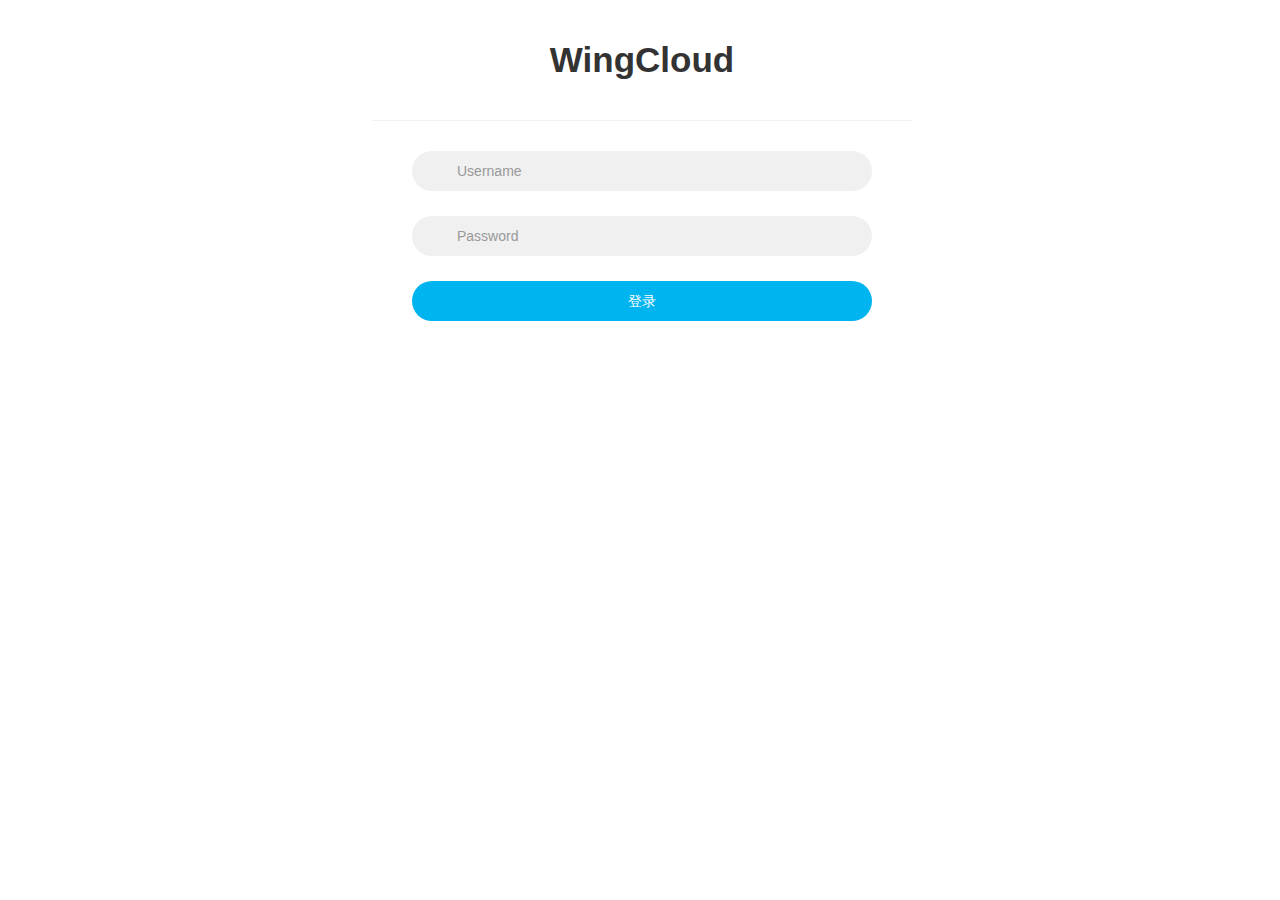
<file: login.html>
<html>
<head>
    <meta http-equiv="Content-Type" content="text/html; charset=utf-8" />
    <title>无标题文档</title>
    <!--<link rel="stylesheet" href="https://maxcdn.bootstrapcdn.com/font-awesome/4.5.0/css/font-awesome.min.css">-->
    <link rel="stylesheet" href="css/bootstrap.css">
    <!--<link rel="stylesheet" type="text/css" href="css/htmleaf-demo.css">-->
    <script src="js/jquery-3.3.1.min.js"></script>
    <script src="js/jquery.cookie.js"></script>
    <style type="text/css">
        .form-horizontal{
            background: #fff;
            padding-bottom: 40px;
            border-radius: 15px;
            text-align: center;
        }
        .form-horizontal .heading{
            display: block;
            font-size: 35px;
            font-weight: 700;
            padding: 35px 0;
            border-bottom: 1px solid #f0f0f0;
            margin-bottom: 30px;
        }
        .form-horizontal .form-group{
            padding: 0 40px;
            margin: 0 0 25px 0;
            position: relative;
        }
        .form-horizontal .form-control{
            background: #f0f0f0;
            border: none;
            border-radius: 20px;
            box-shadow: none;
            padding: 0 20px 0 45px;
            height: 40px;
            transition: all 0.3s ease 0s;
        }
        .form-horizontal .form-control:focus{
            background: #e0e0e0;
            box-shadow: none;
            outline: 0 none;
        }
        .form-horizontal .form-group i{
            position: absolute;
            top: 12px;
            left: 60px;
            font-size: 17px;
            color: #c8c8c8;
            transition : all 0.5s ease 0s;
        }
        .form-horizontal .form-control:focus + i{
            color: #00b4ef;
        }
        .form-horizontal .fa-question-circle{
            display: inline-block;
            position: absolute;
            top: 12px;
            right: 60px;
            font-size: 20px;
            color: #808080;
            transition: all 0.5s ease 0s;
        }
        .form-horizontal .fa-question-circle:hover{
            color: #000;
        }
        .form-horizontal .main-checkbox{
            float: left;
            width: 20px;
            height: 20px;
            background: #11a3fc;
            border-radius: 50%;
            position: relative;
            margin: 5px 0 0 5px;
            border: 1px solid #11a3fc;
        }
        .form-horizontal .main-checkbox label{
            width: 20px;
            height: 20px;
            position: absolute;
            top: 0;
            left: 0;
            cursor: pointer;
        }
        .form-horizontal .main-checkbox label:after{
            content: "";
            width: 10px;
            height: 5px;
            position: absolute;
            top: 5px;
            left: 4px;
            border: 3px solid #fff;
            border-top: none;
            border-right: none;
            background: transparent;
            opacity: 0;
            -webkit-transform: rotate(-45deg);
            transform: rotate(-45deg);
        }
        .form-horizontal .main-checkbox input[type=checkbox]{
            visibility: hidden;
        }
        .form-horizontal .main-checkbox input[type=checkbox]:checked + label:after{
            opacity: 1;
        }
        .form-horizontal .text{
            float: left;
            margin-left: 7px;
            line-height: 20px;
            padding-top: 5px;
            text-transform: capitalize;
        }
        .form-horizontal .btn{
            float: right;
            font-size: 14px;
            color: #fff;
            background: #00b4ef;
            border-radius: 30px;
            padding: 10px 25px;
            border: none;
            text-transform: capitalize;
            transition: all 0.5s ease 0s;
        }
        .btn{
            width: 100%;
        }
        /*web background*/
        .container{
            display:table;
            height:100%;
        }

        .row {
            display: table-cell;
        }
        /* centered columns styles */
        .row-centered {
            text-align:center;
        }
        .col-centered {
            display: inline-block;
            float: none;
            text-align: left;
            margin-right: -4px;
        }
        @media only screen and (max-width: 479px){
            .form-horizontal .form-group{
                padding: 0 25px;
            }
            .form-horizontal .form-group i{
                left: 45px;
            }
            .form-horizontal .btn{
                padding: 10px 20px;
            }
        }
    </style>
</head>
<body>
<!--<h2>登录页面</h2>-->
<!--<div>用户名：<input type="text" id="uid"/></div>-->
<!--<div>密码：<input type="text" id="pwd"/></div>-->
<!--<div>-->
    <!--<input type="button" id="btn"value="登录"/>-->
<!--</div>-->

<div class="container">
    <div class="row row-centered">
        <div class="col-md-6 col-centered">
            <form class="form-horizontal">
                <span class="heading">WingCloud</span>
                <div class="form-group">
                    <input type="text" class="form-control" id="inputUsername3" placeholder="Username">
                    <i class="fa fa-user"></i>
                </div>
                <div class="form-group help">
                    <input type="password" class="form-control" id="inputPassword3" placeholder="Password">
                    <i class="fa fa-lock"></i>
                    <a href="#" class="fa fa-question-circle"></a>
                </div>
                <div class="form-group">
                    <!--<div class="main-checkbox">-->
                        <!--<input type="checkbox" value="None" id="checkbox1" name="check"/>-->
                        <!--<label for="checkbox1"></label>-->
                    <!--</div>-->
                    <!--<span class="text">Remember me</span>-->
                    <input type="button" class="btn btn-default" id="login" value="登录"></input>
                </div>
            </form>
        </div>
    </div>
</div>

<script type="text/javascript">
    //定时 缓存
    // var MyLocalStorage ={
    //     Cache : {
    //         /**
    //          * 总容量5M
    //          * 存入缓存，支持字符串类型、json对象的存储
    //          * 页面关闭后依然有效 ie7+都有效
    //          * @param key 缓存key
    //          * @param stringVal
    //          * @time 数字 缓存有效时间（秒） 默认60s
    //          * 注：localStorage 方法存储的数据没有时间限制。第二天、第二周或下一年之后，数据依然可用。不能控制缓存时间，故此扩展
    //          * */
    //         put : function(key,stringVal,time){
    //             try{
    //                 if(!localStorage){return false;}
    //                 if(!time || isNaN(time)){time=60;}
    //                 var cacheExpireDate = (new Date()-1)+time*1000;
    //                 var cacheVal = {val:stringVal,exp:cacheExpireDate};
    //                 localStorage.setItem(key,JSON.stringify(cacheVal));//存入缓存值
    //                 //console.log(key+":存入缓存，"+new Date(cacheExpireDate)+"到期");
    //             }catch(e){}
    //         },
    //         /**获取缓存*/
    //         get : function (key){
    //             try{
    //                 if(!localStorage){return false;}
    //                 var cacheVal = localStorage.getItem(key);
    //                 var result = JSON.parse(cacheVal);
    //                 var now = new Date()-1;
    //                 if(!result){return null;}//缓存不存在
    //                 if(now>result.exp){//缓存过期
    //                     this.remove(key);
    //                     return "";
    //                 }
    //                 //console.log("get cache:"+key);
    //                 return result.val;
    //             }catch(e){
    //                 this.remove(key);
    //                 return null;
    //             }
    //         },/**移除缓存，一般情况不手动调用，缓存过期自动调用*/
    //         remove : function(key){
    //             if(!localStorage){return false;}
    //             localStorage.removeItem(key);
    //         },/**清空所有缓存*/
    //         clear : function(){
    //             if(!localStorage){return false;}
    //             localStorage.clear();
    //         }
    //     }//end Cache
    //}
    var token=null;
    $("#login").click(function(){
        //alert(MyLocalStorage.Cache.get('cookieKey'))
        //第一步：取数据,这里用到了用户名和密码
        var uid=$("#inputUsername3").val();
        var pwd=$("#inputPassword3").val();
        //console.log(uid);
        alert(uid)
        if(uid==""||pwd==""){
            alert("请勿传输空值!")
            return false;
        }
        //alert(pwd);
        //var token=null;
        //$.cookie('mytoken', MyLocalStorage.Cache.get('cookieKey'), { expires: 7, path: '/' });
        //第二步：验证数据，这里需要从数据库调数据，我们就用到了ajax
        $.ajax({
            xhrFields: {
                withCredentials: true
            },
            url:"http://localhost:8080/api/user/login",//请求地址
            data:JSON.stringify({"user_name":uid,"user_password":pwd}),//提交的数据
            contentType:"application/json",
            //contentType: "application/x-www-form-urlencoded; charset=utf-8",
            type:"post",//提交的方式
            dataType:"json", //返回类型 TEXT字符串 JSON XML
            // beforeSend: function(request) {
            //     request.setRequestHeader("Authorization", MyLocalStorage.Cache.get('cookieKey'));
            // },
            success:function(data){
                //alert(data.data['token']);
                token = data.data['token'];
                //自定义cookie过期时间，因为除了chrome外，其他浏览器不支持小数
                // var date = new Date();
                // date.setTime(date.getTime()+10*1000);//过期时间设置为10秒
                //7天过期
                $.cookie('mytoken', token, { expires: 7, path: '/' });
                $.cookie('myname',uid,{ expires: 7,path:'/'});

                //MyLocalStorage.Cache.put("cookieKey",token,60);//存储时间60秒
                //console.log(data)
                if (data.code==1) {
                    window.location.href = "index.html"
                }else if(data.code==0){
                    alert("用户名或密码错误")
                }
            },
            error:function(xhr, textStatus, errorThrown){
                //请求失败
                //通过状态码判断401
                // alert(xhr.status)
                // alert(xhr.readyState);
                // alert(textStatus);
                // if (xhr.status === 401) {
                //     alert('身份验证已过期，请重新登陆.');
                //     //返回首页
                //     window.location.href = 'http://localhost:63342/test/index.html?_ijt=5s2aqchoafa7q5126joj5blfc8';
                // }
                alert(xhr.status+' '+xhr.readyState+' '+textStatus);
            }
        })

    })
</script>
</body>
</html>
</file>
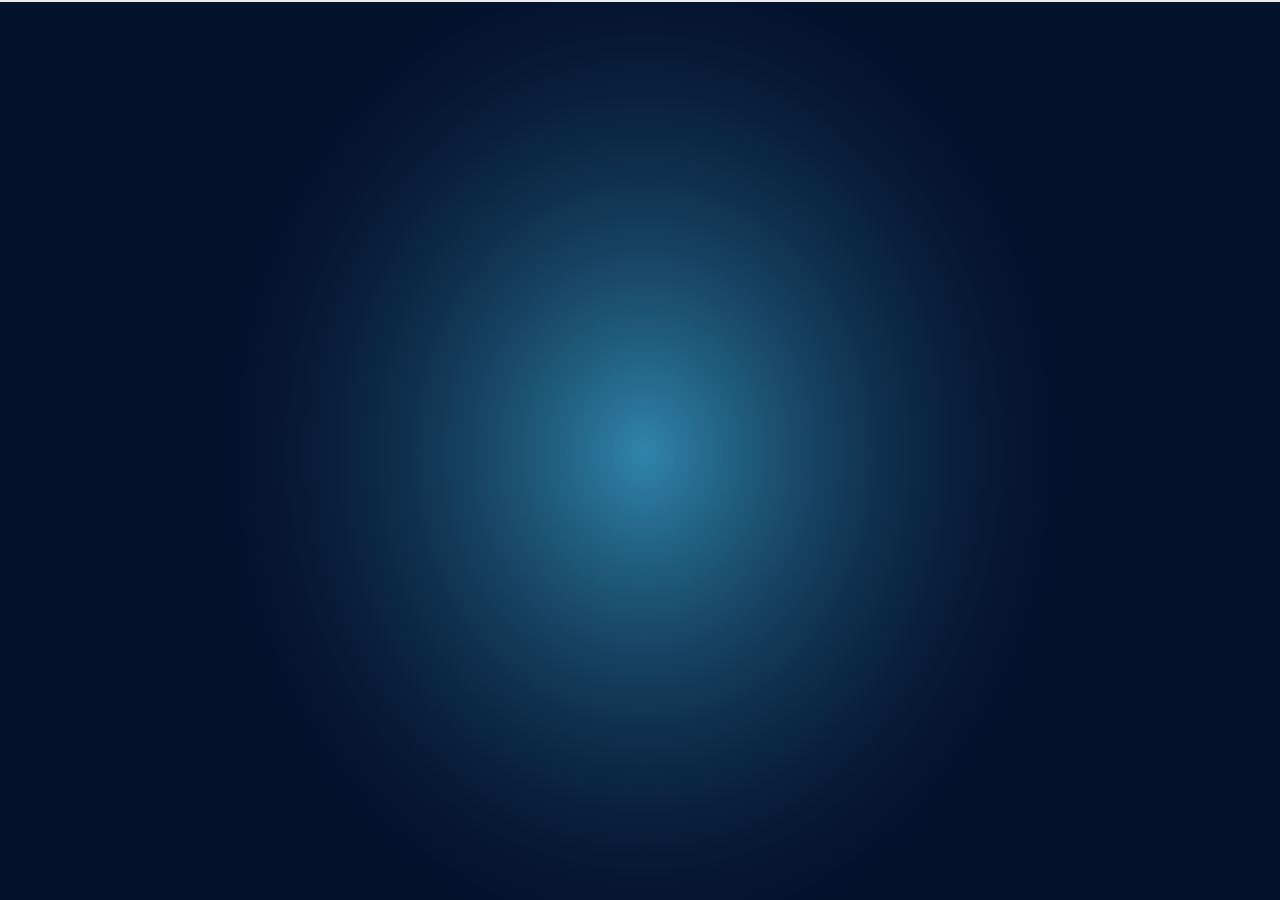
<file: screen/show.html>
<!DOCTYPE html>
<html lang="en">
<head>
    <meta charset="UTF-8">
    <meta name="viewport" content="width=device-width, initial-scale=1">
    <title>wingcloud大屏展示</title>
    <link rel="stylesheet" href="show.css">
    <link rel="stylesheet" href="../admin/main.css">
</head>

<body class="body">

<!--第一层栅格，整体框架布局，以3:6:3的比例-->
<div class="container-fluid">
   <div class="row ">
       <div class="col-md-3" style="border: 1px #eeeeee solid;color: #eeeeee">
       </div>
       <div class="col-md-6"style="border: 1px #eeeeee solid;color: #eeeeee">
       </div>
       <div class="col-md-3"style="border: 1px #eeeeee solid;color: #eeeeee">
       </div>
   </div>
</div>
<script src="../js/bootstrap.min.js"></script>
<script src="../js/jquery-3.3.1.min.js"></script>
</body>
</html>
</file>
<file: screen/show.css>
@charset "UTF-8";

.body{
    background: url("../images/wc_bg.png") no-repeat;
    background-size: 100% 100%;
    background-attachment: fixed;
    overflow: hidden;
}

.container-fluid {
    height:100%;
    min-height:100%;
}
</file>
<file: admin/main.css>
@charset "UTF-8";
/*!
 * Vali Admin
 * Author: Pratik Borsadiya
 * ================================*/
@import url(https://fonts.googleapis.com/css?family=Lato:300,400,400i,700);
@import url(https://fonts.googleapis.com/css?family=Niconne);
/*!
 * Bootstrap v4.1.1 (https://getbootstrap.com/)
 * Copyright 2011-2018 The Bootstrap Authors
 * Copyright 2011-2018 Twitter, Inc.
 * Licensed under MIT (https://github.com/twbs/bootstrap/blob/master/LICENSE)
 */


.list-width{
  /*display: block;*/
  width: 100%;

}
.padding{
  /*padding-top: 30px;*/
 display: inline;
  /*margin-top: 20px;*/

}
.h3style1 {
  position: relative; /* Helps us control overlap */
  padding-left: 35px; /* Creates space for the Phone Icon */
  /*display: inline;*/
}

.h3style1:after {
  content: '\f080';
  font-family: fontAwesome;
  position: absolute;
  left: 0; /* Adjust as needed */
  top: 3px; /* Adjust as needed */
  /*display: inline;*/
}
.h3style2 {
  position: relative; /* Helps us control overlap */
  padding-left: 30px; /* Creates space for the Phone Icon */
}

.h3style2:after {
  content: '\f200';
  font-family: fontAwesome;
  position: absolute;
  left: 0; /* Adjust as needed */
  top: 3px; /* Adjust as needed */
}
.h3style3 {
  position: relative; /* Helps us control overlap */
  padding-left: 30px; /* Creates space for the Phone Icon */
}

.h3style3:after {
  content: '\f10c';
  font-family: fontAwesome;
  position: absolute;
  left: 0; /* Adjust as needed */
  top: 3px; /* Adjust as needed */
}
.h3style4 {
  position: relative; /* Helps us control overlap */
  padding-left: 30px; /* Creates space for the Phone Icon */
}

.h3style4:after {
  content: '\f080';
  font-family: fontAwesome;
  position: absolute;
  left: 0; /* Adjust as needed */
  top: 3px; /* Adjust as needed */
}
.h3style5{
  position: relative; /* Helps us control overlap */
  padding-left: 30px; /* Creates space for the Phone Icon */
}

.h3style5:after {
  content: '\f201';
  font-family: fontAwesome;
  position: absolute;
  left: 0; /* Adjust as needed */
  top: 3px; /* Adjust as needed */
}
:root {
  --blue: #007bff;
  --indigo: #6610f2;
  --purple: #6f42c1;
  --pink: #e83e8c;
  --red: #dc3545;
  --orange: #fd7e14;
  --yellow: #ffc107;
  --green: #28a745;
  --teal: #20c997;
  --cyan: #17a2b8;
  --white: #FFF;
  --gray: #6c757d;
  --gray-dark: #343a40;
  --primary: #009688;
  --secondary: #6c757d;
  --success: #28a745;
  --info: #17a2b8;
  --warning: #ffc107;
  --danger: #dc3545;
  --light: #f8f9fa;
  --dark: #343a40;
  --breakpoint-xs: 0;
  --breakpoint-sm: 576px;
  --breakpoint-md: 768px;
  --breakpoint-lg: 992px;
  --breakpoint-xl: 1200px;
  --font-family-sans-serif: "Lato", -apple-system, BlinkMacSystemFont, "Segoe UI", Roboto, "Helvetica Neue", Arial, sans-serif;
  --font-family-monospace: SFMono-Regular, Menlo, Monaco, Consolas, "Liberation Mono", "Courier New", monospace;
}

*,
*::before,
*::after {
  -webkit-box-sizing: border-box;
          box-sizing: border-box;
}

html {
  font-family: sans-serif;
  line-height: 1.15;
  -webkit-text-size-adjust: 100%;
  -ms-text-size-adjust: 100%;
  -ms-overflow-style: scrollbar;
  -webkit-tap-highlight-color: rgba(0, 0, 0, 0);
}

@-ms-viewport {
  width: device-width;
}

article, aside, figcaption, figure, footer, header, hgroup, main, nav, section {
  display: block;
}

body {
  margin: 0;
  font-family: "Lato", -apple-system, BlinkMacSystemFont, "Segoe UI", Roboto, "Helvetica Neue", Arial, sans-serif;
  font-size: 0.875rem;
  font-weight: 400;
  line-height: 1.5;
  color: #212529;
  text-align: left;
  background-color: #FFF;
}

[tabindex="-1"]:focus {
  outline: 0 !important;
}

hr {
  -webkit-box-sizing: content-box;
          box-sizing: content-box;
  height: 0;
  overflow: visible;
}

h1, h2, h3, h4, h5, h6 {
  margin-top: 0;
  margin-bottom: 0.5rem;
}

p {
  margin-top: 0;
  margin-bottom: 1rem;
}

abbr[title],
abbr[data-original-title] {
  text-decoration: underline;
  -webkit-text-decoration: underline dotted;
          text-decoration: underline dotted;
  cursor: help;
  border-bottom: 0;
}

address {
  margin-bottom: 1rem;
  font-style: normal;
  line-height: inherit;
}

ol,
ul,
dl {
  margin-top: 0;
  margin-bottom: 1rem;
}

ol ol,
ul ul,
ol ul,
ul ol {
  margin-bottom: 0;
}

dt {
  font-weight: 700;
}

dd {
  margin-bottom: .5rem;
  margin-left: 0;
}

blockquote {
  margin: 0 0 1rem;
}

dfn {
  font-style: italic;
}

b,
strong {
  font-weight: bolder;
}

small {
  font-size: 80%;
}

sub,
sup {
  position: relative;
  font-size: 75%;
  line-height: 0;
  vertical-align: baseline;
}

sub {
  bottom: -.25em;
}

sup {
  top: -.5em;
}

a {
  color: #009688;
  text-decoration: none;
  background-color: transparent;
  -webkit-text-decoration-skip: objects;
}

a:hover {
  color: #004a43;
  text-decoration: underline;
}

a:not([href]):not([tabindex]) {
  color: inherit;
  text-decoration: none;
}

a:not([href]):not([tabindex]):hover, a:not([href]):not([tabindex]):focus {
  color: inherit;
  text-decoration: none;
}

a:not([href]):not([tabindex]):focus {
  outline: 0;
}

pre,
code,
kbd,
samp {
  font-family: SFMono-Regular, Menlo, Monaco, Consolas, "Liberation Mono", "Courier New", monospace;
  font-size: 1em;
}

pre {
  margin-top: 0;
  margin-bottom: 1rem;
  overflow: auto;
  -ms-overflow-style: scrollbar;
}

figure {
  margin: 0 0 1rem;
}

img {
  vertical-align: middle;
  border-style: none;
}

svg:not(:root) {
  overflow: hidden;
}

table {
  border-collapse: collapse;
}

caption {
  padding-top: 0.75rem;
  padding-bottom: 0.75rem;
  color: #6c757d;
  text-align: left;
  caption-side: bottom;
}

th {
  text-align: inherit;
}

label {
  display: inline-block;
  margin-bottom: 0.5rem;
}

button {
  border-radius: 0;
}

button:focus {
  outline: 1px dotted;
  outline: 5px auto -webkit-focus-ring-color;
}

input,
button,
select,
optgroup,
textarea {
  margin: 0;
  font-family: inherit;
  font-size: inherit;
  line-height: inherit;
}

button,
input {
  overflow: visible;
}

button,
select {
  text-transform: none;
}

button,
html [type="button"],
[type="reset"],
[type="submit"] {
  -webkit-appearance: button;
}

button::-moz-focus-inner,
[type="button"]::-moz-focus-inner,
[type="reset"]::-moz-focus-inner,
[type="submit"]::-moz-focus-inner {
  padding: 0;
  border-style: none;
}

input[type="radio"],
input[type="checkbox"] {
  -webkit-box-sizing: border-box;
          box-sizing: border-box;
  padding: 0;
}

input[type="date"],
input[type="time"],
input[type="datetime-local"],
input[type="month"] {
  -webkit-appearance: listbox;
}

textarea {
  overflow: auto;
  resize: vertical;
}

fieldset {
  min-width: 0;
  padding: 0;
  margin: 0;
  border: 0;
}

legend {
  display: block;
  width: 100%;
  max-width: 100%;
  padding: 0;
  margin-bottom: .5rem;
  font-size: 1.5rem;
  line-height: inherit;
  color: inherit;
  white-space: normal;
}

progress {
  vertical-align: baseline;
}

[type="number"]::-webkit-inner-spin-button,
[type="number"]::-webkit-outer-spin-button {
  height: auto;
}

[type="search"] {
  outline-offset: -2px;
  -webkit-appearance: none;
}

[type="search"]::-webkit-search-cancel-button,
[type="search"]::-webkit-search-decoration {
  -webkit-appearance: none;
}

::-webkit-file-upload-button {
  font: inherit;
  -webkit-appearance: button;
}

output {
  display: inline-block;
}

summary {
  display: list-item;
  cursor: pointer;
}

template {
  display: none;
}

[hidden] {
  display: none !important;
}

h1, h2, h3, h4, h5, h6,
.h1, .h2, .h3, .h4, .h5, .h6 {
  margin-bottom: 0.5rem;
  font-family: inherit;
  font-weight: bold;
  line-height: 1.2;
  color: inherit;
}

h1, .h1 {
  font-size: 2.1875rem;
}

h2, .h2 {
  font-size: 1.75rem;
}

h3, .h3 {
  font-size: 1.53125rem;
}

h4, .h4 {
  font-size: 1.3125rem;
}

h5, .h5 {
  font-size: 1.09375rem;
}

h6, .h6 {
  font-size: 0.875rem;
}

.lead {
  font-size: 1.09375rem;
  font-weight: 300;
}

.display-1 {
  font-size: 6rem;
  font-weight: 300;
  line-height: 1.2;
}

.display-2 {
  font-size: 5.5rem;
  font-weight: 300;
  line-height: 1.2;
}

.display-3 {
  font-size: 4.5rem;
  font-weight: 300;
  line-height: 1.2;
}

.display-4 {
  font-size: 3.5rem;
  font-weight: 300;
  line-height: 1.2;
}

hr {
  margin-top: 1rem;
  margin-bottom: 1rem;
  border: 0;
  border-top: 1px solid rgba(0, 0, 0, 0.1);
}

small,
.small {
  font-size: 80%;
  font-weight: 400;
}

mark,
.mark {
  padding: 0.2em;
  background-color: #fcf8e3;
}

.list-unstyled, .app-nav, .app-menu, .treeview-menu {
  padding-left: 0;
  list-style: none;
}

.list-inline {
  padding-left: 0;
  list-style: none;
}

.list-inline-item {
  display: inline-block;
}

.list-inline-item:not(:last-child) {
  margin-right: 0.5rem;
}

.initialism {
  font-size: 90%;
  text-transform: uppercase;
}

.blockquote {
  margin-bottom: 1rem;
  font-size: 1.09375rem;
}

.blockquote-footer {
  display: block;
  font-size: 80%;
  color: #6c757d;
}

.blockquote-footer::before {
  content: "\2014 \00A0";
}

.img-fluid {
  max-width: 100%;
  height: auto;
}

.img-thumbnail {
  padding: 0.25rem;
  background-color: #FFF;
  border: 1px solid #dee2e6;
  border-radius: 0.25rem;
  max-width: 100%;
  height: auto;
}

.figure {
  display: inline-block;
}

.figure-img {
  margin-bottom: 0.5rem;
  line-height: 1;
}

.figure-caption {
  font-size: 90%;
  color: #6c757d;
}

code {
  font-size: 87.5%;
  color: #e83e8c;
  word-break: break-word;
}

a > code {
  color: inherit;
}

kbd {
  padding: 0.2rem 0.4rem;
  font-size: 87.5%;
  color: #FFF;
  background-color: #212529;
  border-radius: 0.2rem;
}

kbd kbd {
  padding: 0;
  font-size: 100%;
  font-weight: 700;
}

pre {
  display: block;
  font-size: 87.5%;
  color: #212529;
}

pre code {
  font-size: inherit;
  color: inherit;
  word-break: normal;
}

.pre-scrollable {
  max-height: 340px;
  overflow-y: scroll;
}

.container {
  width: 100%;
  padding-right: 15px;
  padding-left: 15px;
  margin-right: auto;
  margin-left: auto;
}

@media (min-width: 576px) {
  .container {
    max-width: 540px;
  }
}

@media (min-width: 768px) {
  .container {
    max-width: 720px;
  }
}

@media (min-width: 992px) {
  .container {
    max-width: 960px;
  }
}

@media (min-width: 1200px) {
  .container {
    max-width: 1140px;
  }
}

.container-fluid {
  width: 100%;
  padding-right: 15px;
  padding-left: 15px;
  margin-right: auto;
  margin-left: auto;
}

.row {
  display: -webkit-box;
  display: -ms-flexbox;
  display: flex;
  -ms-flex-wrap: wrap;
      flex-wrap: wrap;
  margin-right: -15px;
  margin-left: -15px;
}

.no-gutters {
  margin-right: 0;
  margin-left: 0;
}

.no-gutters > .col,
.no-gutters > [class*="col-"] {
  padding-right: 0;
  padding-left: 0;
}

.col-1, .col-2, .col-3, .col-4, .col-5, .col-6, .col-7, .col-8, .col-9, .col-10, .col-11, .col-12, .col,
.col-auto, .col-sm-1, .col-sm-2, .col-sm-3, .col-sm-4, .col-sm-5, .col-sm-6, .col-sm-7, .col-sm-8, .col-sm-9, .col-sm-10, .col-sm-11, .col-sm-12, .col-sm,
.col-sm-auto, .col-md-1, .col-md-2, .col-md-3, .col-md-4, .col-md-5, .col-md-6, .col-md-7, .col-md-8, .col-md-9, .col-md-10, .col-md-11, .col-md-12, .col-md,
.col-md-auto, .col-lg-1, .col-lg-2, .col-lg-3, .col-lg-4, .col-lg-5, .col-lg-6, .col-lg-7, .col-lg-8, .col-lg-9, .col-lg-10, .col-lg-11, .col-lg-12, .col-lg,
.col-lg-auto, .col-xl-1, .col-xl-2, .col-xl-3, .col-xl-4, .col-xl-5, .col-xl-6, .col-xl-7, .col-xl-8, .col-xl-9, .col-xl-10, .col-xl-11, .col-xl-12, .col-xl,
.col-xl-auto {
  position: relative;
  width: 100%;
  min-height: 1px;
  padding-right: 15px;
  padding-left: 15px;
}

.col {
  -ms-flex-preferred-size: 0;
      flex-basis: 0;
  -webkit-box-flex: 1;
      -ms-flex-positive: 1;
          flex-grow: 1;
  max-width: 100%;
}

.col-auto {
  -webkit-box-flex: 0;
      -ms-flex: 0 0 auto;
          flex: 0 0 auto;
  width: auto;
  max-width: none;
}

.col-1 {
  -webkit-box-flex: 0;
      -ms-flex: 0 0 8.3333333333%;
          flex: 0 0 8.3333333333%;
  max-width: 8.3333333333%;
}

.col-2 {
  -webkit-box-flex: 0;
      -ms-flex: 0 0 16.6666666667%;
          flex: 0 0 16.6666666667%;
  max-width: 16.6666666667%;
}

.col-3 {
  -webkit-box-flex: 0;
      -ms-flex: 0 0 25%;
          flex: 0 0 25%;
  max-width: 25%;
}

.col-4 {
  -webkit-box-flex: 0;
      -ms-flex: 0 0 33.3333333333%;
          flex: 0 0 33.3333333333%;
  max-width: 33.3333333333%;
}

.col-5 {
  -webkit-box-flex: 0;
      -ms-flex: 0 0 41.6666666667%;
          flex: 0 0 41.6666666667%;
  max-width: 41.6666666667%;
}

.col-6 {
  -webkit-box-flex: 0;
      -ms-flex: 0 0 50%;
          flex: 0 0 50%;
  max-width: 50%;
}

.col-7 {
  -webkit-box-flex: 0;
      -ms-flex: 0 0 58.3333333333%;
          flex: 0 0 58.3333333333%;
  max-width: 58.3333333333%;
}

.col-8 {
  -webkit-box-flex: 0;
      -ms-flex: 0 0 66.6666666667%;
          flex: 0 0 66.6666666667%;
  max-width: 66.6666666667%;
}

.col-9 {
  -webkit-box-flex: 0;
      -ms-flex: 0 0 75%;
          flex: 0 0 75%;
  max-width: 75%;
}

.col-10 {
  -webkit-box-flex: 0;
      -ms-flex: 0 0 83.3333333333%;
          flex: 0 0 83.3333333333%;
  max-width: 83.3333333333%;
}

.col-11 {
  -webkit-box-flex: 0;
      -ms-flex: 0 0 91.6666666667%;
          flex: 0 0 91.6666666667%;
  max-width: 91.6666666667%;
}

.col-12 {
  -webkit-box-flex: 0;
      -ms-flex: 0 0 100%;
          flex: 0 0 100%;
  max-width: 100%;
}

.order-first {
  -webkit-box-ordinal-group: 0;
      -ms-flex-order: -1;
          order: -1;
}

.order-last {
  -webkit-box-ordinal-group: 14;
      -ms-flex-order: 13;
          order: 13;
}

.order-0 {
  -webkit-box-ordinal-group: 1;
      -ms-flex-order: 0;
          order: 0;
}

.order-1 {
  -webkit-box-ordinal-group: 2;
      -ms-flex-order: 1;
          order: 1;
}

.order-2 {
  -webkit-box-ordinal-group: 3;
      -ms-flex-order: 2;
          order: 2;
}

.order-3 {
  -webkit-box-ordinal-group: 4;
      -ms-flex-order: 3;
          order: 3;
}

.order-4 {
  -webkit-box-ordinal-group: 5;
      -ms-flex-order: 4;
          order: 4;
}

.order-5 {
  -webkit-box-ordinal-group: 6;
      -ms-flex-order: 5;
          order: 5;
}

.order-6 {
  -webkit-box-ordinal-group: 7;
      -ms-flex-order: 6;
          order: 6;
}

.order-7 {
  -webkit-box-ordinal-group: 8;
      -ms-flex-order: 7;
          order: 7;
}

.order-8 {
  -webkit-box-ordinal-group: 9;
      -ms-flex-order: 8;
          order: 8;
}

.order-9 {
  -webkit-box-ordinal-group: 10;
      -ms-flex-order: 9;
          order: 9;
}

.order-10 {
  -webkit-box-ordinal-group: 11;
      -ms-flex-order: 10;
          order: 10;
}

.order-11 {
  -webkit-box-ordinal-group: 12;
      -ms-flex-order: 11;
          order: 11;
}

.order-12 {
  -webkit-box-ordinal-group: 13;
      -ms-flex-order: 12;
          order: 12;
}

.offset-1 {
  margin-left: 8.3333333333%;
}

.offset-2 {
  margin-left: 16.6666666667%;
}

.offset-3 {
  margin-left: 25%;
}

.offset-4 {
  margin-left: 33.3333333333%;
}

.offset-5 {
  margin-left: 41.6666666667%;
}

.offset-6 {
  margin-left: 50%;
}

.offset-7 {
  margin-left: 58.3333333333%;
}

.offset-8 {
  margin-left: 66.6666666667%;
}

.offset-9 {
  margin-left: 75%;
}

.offset-10 {
  margin-left: 83.3333333333%;
}

.offset-11 {
  margin-left: 91.6666666667%;
}

@media (min-width: 576px) {
  .col-sm {
    -ms-flex-preferred-size: 0;
        flex-basis: 0;
    -webkit-box-flex: 1;
        -ms-flex-positive: 1;
            flex-grow: 1;
    max-width: 100%;
  }
  .col-sm-auto {
    -webkit-box-flex: 0;
        -ms-flex: 0 0 auto;
            flex: 0 0 auto;
    width: auto;
    max-width: none;
  }
  .col-sm-1 {
    -webkit-box-flex: 0;
        -ms-flex: 0 0 8.3333333333%;
            flex: 0 0 8.3333333333%;
    max-width: 8.3333333333%;
  }
  .col-sm-2 {
    -webkit-box-flex: 0;
        -ms-flex: 0 0 16.6666666667%;
            flex: 0 0 16.6666666667%;
    max-width: 16.6666666667%;
  }
  .col-sm-3 {
    -webkit-box-flex: 0;
        -ms-flex: 0 0 25%;
            flex: 0 0 25%;
    max-width: 25%;
  }
  .col-sm-4 {
    -webkit-box-flex: 0;
        -ms-flex: 0 0 33.3333333333%;
            flex: 0 0 33.3333333333%;
    max-width: 33.3333333333%;
  }
  .col-sm-5 {
    -webkit-box-flex: 0;
        -ms-flex: 0 0 41.6666666667%;
            flex: 0 0 41.6666666667%;
    max-width: 41.6666666667%;
  }
  .col-sm-6 {
    -webkit-box-flex: 0;
        -ms-flex: 0 0 50%;
            flex: 0 0 50%;
    max-width: 50%;
  }
  .col-sm-7 {
    -webkit-box-flex: 0;
        -ms-flex: 0 0 58.3333333333%;
            flex: 0 0 58.3333333333%;
    max-width: 58.3333333333%;
  }
  .col-sm-8 {
    -webkit-box-flex: 0;
        -ms-flex: 0 0 66.6666666667%;
            flex: 0 0 66.6666666667%;
    max-width: 66.6666666667%;
  }
  .col-sm-9 {
    -webkit-box-flex: 0;
        -ms-flex: 0 0 75%;
            flex: 0 0 75%;
    max-width: 75%;
  }
  .col-sm-10 {
    -webkit-box-flex: 0;
        -ms-flex: 0 0 83.3333333333%;
            flex: 0 0 83.3333333333%;
    max-width: 83.3333333333%;
  }
  .col-sm-11 {
    -webkit-box-flex: 0;
        -ms-flex: 0 0 91.6666666667%;
            flex: 0 0 91.6666666667%;
    max-width: 91.6666666667%;
  }
  .col-sm-12 {
    -webkit-box-flex: 0;
        -ms-flex: 0 0 100%;
            flex: 0 0 100%;
    max-width: 100%;
  }
  .order-sm-first {
    -webkit-box-ordinal-group: 0;
        -ms-flex-order: -1;
            order: -1;
  }
  .order-sm-last {
    -webkit-box-ordinal-group: 14;
        -ms-flex-order: 13;
            order: 13;
  }
  .order-sm-0 {
    -webkit-box-ordinal-group: 1;
        -ms-flex-order: 0;
            order: 0;
  }
  .order-sm-1 {
    -webkit-box-ordinal-group: 2;
        -ms-flex-order: 1;
            order: 1;
  }
  .order-sm-2 {
    -webkit-box-ordinal-group: 3;
        -ms-flex-order: 2;
            order: 2;
  }
  .order-sm-3 {
    -webkit-box-ordinal-group: 4;
        -ms-flex-order: 3;
            order: 3;
  }
  .order-sm-4 {
    -webkit-box-ordinal-group: 5;
        -ms-flex-order: 4;
            order: 4;
  }
  .order-sm-5 {
    -webkit-box-ordinal-group: 6;
        -ms-flex-order: 5;
            order: 5;
  }
  .order-sm-6 {
    -webkit-box-ordinal-group: 7;
        -ms-flex-order: 6;
            order: 6;
  }
  .order-sm-7 {
    -webkit-box-ordinal-group: 8;
        -ms-flex-order: 7;
            order: 7;
  }
  .order-sm-8 {
    -webkit-box-ordinal-group: 9;
        -ms-flex-order: 8;
            order: 8;
  }
  .order-sm-9 {
    -webkit-box-ordinal-group: 10;
        -ms-flex-order: 9;
            order: 9;
  }
  .order-sm-10 {
    -webkit-box-ordinal-group: 11;
        -ms-flex-order: 10;
            order: 10;
  }
  .order-sm-11 {
    -webkit-box-ordinal-group: 12;
        -ms-flex-order: 11;
            order: 11;
  }
  .order-sm-12 {
    -webkit-box-ordinal-group: 13;
        -ms-flex-order: 12;
            order: 12;
  }
  .offset-sm-0 {
    margin-left: 0;
  }
  .offset-sm-1 {
    margin-left: 8.3333333333%;
  }
  .offset-sm-2 {
    margin-left: 16.6666666667%;
  }
  .offset-sm-3 {
    margin-left: 25%;
  }
  .offset-sm-4 {
    margin-left: 33.3333333333%;
  }
  .offset-sm-5 {
    margin-left: 41.6666666667%;
  }
  .offset-sm-6 {
    margin-left: 50%;
  }
  .offset-sm-7 {
    margin-left: 58.3333333333%;
  }
  .offset-sm-8 {
    margin-left: 66.6666666667%;
  }
  .offset-sm-9 {
    margin-left: 75%;
  }
  .offset-sm-10 {
    margin-left: 83.3333333333%;
  }
  .offset-sm-11 {
    margin-left: 91.6666666667%;
  }
}

@media (min-width: 768px) {
  .col-md {
    -ms-flex-preferred-size: 0;
        flex-basis: 0;
    -webkit-box-flex: 1;
        -ms-flex-positive: 1;
            flex-grow: 1;
    max-width: 100%;
  }
  .col-md-auto {
    -webkit-box-flex: 0;
        -ms-flex: 0 0 auto;
            flex: 0 0 auto;
    width: auto;
    max-width: none;
  }
  .col-md-1 {
    -webkit-box-flex: 0;
        -ms-flex: 0 0 8.3333333333%;
            flex: 0 0 8.3333333333%;
    max-width: 8.3333333333%;
  }
  .col-md-2 {
    -webkit-box-flex: 0;
        -ms-flex: 0 0 16.6666666667%;
            flex: 0 0 16.6666666667%;
    max-width: 16.6666666667%;
  }
  .col-md-3 {
    -webkit-box-flex: 0;
        -ms-flex: 0 0 25%;
            flex: 0 0 25%;
    max-width: 25%;
  }
  .col-md-4 {
    -webkit-box-flex: 0;
        -ms-flex: 0 0 33.3333333333%;
            flex: 0 0 33.3333333333%;
    max-width: 33.3333333333%;
  }
  .col-md-5 {
    -webkit-box-flex: 0;
        -ms-flex: 0 0 41.6666666667%;
            flex: 0 0 41.6666666667%;
    max-width: 41.6666666667%;
  }
  .col-md-6 {
    -webkit-box-flex: 0;
        -ms-flex: 0 0 50%;
            flex: 0 0 50%;
    max-width: 50%;
  }
  .col-md-7 {
    -webkit-box-flex: 0;
        -ms-flex: 0 0 58.3333333333%;
            flex: 0 0 58.3333333333%;
    max-width: 58.3333333333%;
  }
  .col-md-8 {
    -webkit-box-flex: 0;
        -ms-flex: 0 0 66.6666666667%;
            flex: 0 0 66.6666666667%;
    max-width: 66.6666666667%;
  }
  .col-md-9 {
    -webkit-box-flex: 0;
        -ms-flex: 0 0 75%;
            flex: 0 0 75%;
    max-width: 75%;
  }
  .col-md-10 {
    -webkit-box-flex: 0;
        -ms-flex: 0 0 83.3333333333%;
            flex: 0 0 83.3333333333%;
    max-width: 83.3333333333%;
  }
  .col-md-11 {
    -webkit-box-flex: 0;
        -ms-flex: 0 0 91.6666666667%;
            flex: 0 0 91.6666666667%;
    max-width: 91.6666666667%;
  }
  .col-md-12 {
    -webkit-box-flex: 0;
        -ms-flex: 0 0 100%;
            flex: 0 0 100%;
    max-width: 100%;
  }
  .order-md-first {
    -webkit-box-ordinal-group: 0;
        -ms-flex-order: -1;
            order: -1;
  }
  .order-md-last {
    -webkit-box-ordinal-group: 14;
        -ms-flex-order: 13;
            order: 13;
  }
  .order-md-0 {
    -webkit-box-ordinal-group: 1;
        -ms-flex-order: 0;
            order: 0;
  }
  .order-md-1 {
    -webkit-box-ordinal-group: 2;
        -ms-flex-order: 1;
            order: 1;
  }
  .order-md-2 {
    -webkit-box-ordinal-group: 3;
        -ms-flex-order: 2;
            order: 2;
  }
  .order-md-3 {
    -webkit-box-ordinal-group: 4;
        -ms-flex-order: 3;
            order: 3;
  }
  .order-md-4 {
    -webkit-box-ordinal-group: 5;
        -ms-flex-order: 4;
            order: 4;
  }
  .order-md-5 {
    -webkit-box-ordinal-group: 6;
        -ms-flex-order: 5;
            order: 5;
  }
  .order-md-6 {
    -webkit-box-ordinal-group: 7;
        -ms-flex-order: 6;
            order: 6;
  }
  .order-md-7 {
    -webkit-box-ordinal-group: 8;
        -ms-flex-order: 7;
            order: 7;
  }
  .order-md-8 {
    -webkit-box-ordinal-group: 9;
        -ms-flex-order: 8;
            order: 8;
  }
  .order-md-9 {
    -webkit-box-ordinal-group: 10;
        -ms-flex-order: 9;
            order: 9;
  }
  .order-md-10 {
    -webkit-box-ordinal-group: 11;
        -ms-flex-order: 10;
            order: 10;
  }
  .order-md-11 {
    -webkit-box-ordinal-group: 12;
        -ms-flex-order: 11;
            order: 11;
  }
  .order-md-12 {
    -webkit-box-ordinal-group: 13;
        -ms-flex-order: 12;
            order: 12;
  }
  .offset-md-0 {
    margin-left: 0;
  }
  .offset-md-1 {
    margin-left: 8.3333333333%;
  }
  .offset-md-2 {
    margin-left: 16.6666666667%;
  }
  .offset-md-3 {
    margin-left: 25%;
  }
  .offset-md-4 {
    margin-left: 33.3333333333%;
  }
  .offset-md-5 {
    margin-left: 41.6666666667%;
  }
  .offset-md-6 {
    margin-left: 50%;
  }
  .offset-md-7 {
    margin-left: 58.3333333333%;
  }
  .offset-md-8 {
    margin-left: 66.6666666667%;
  }
  .offset-md-9 {
    margin-left: 75%;
  }
  .offset-md-10 {
    margin-left: 83.3333333333%;
  }
  .offset-md-11 {
    margin-left: 91.6666666667%;
  }
}

@media (min-width: 992px) {
  .col-lg {
    -ms-flex-preferred-size: 0;
        flex-basis: 0;
    -webkit-box-flex: 1;
        -ms-flex-positive: 1;
            flex-grow: 1;
    max-width: 100%;
  }
  .col-lg-auto {
    -webkit-box-flex: 0;
        -ms-flex: 0 0 auto;
            flex: 0 0 auto;
    width: auto;
    max-width: none;
  }
  .col-lg-1 {
    -webkit-box-flex: 0;
        -ms-flex: 0 0 8.3333333333%;
            flex: 0 0 8.3333333333%;
    max-width: 8.3333333333%;
  }
  .col-lg-2 {
    -webkit-box-flex: 0;
        -ms-flex: 0 0 16.6666666667%;
            flex: 0 0 16.6666666667%;
    max-width: 16.6666666667%;
  }
  .col-lg-3 {
    -webkit-box-flex: 0;
        -ms-flex: 0 0 25%;
            flex: 0 0 25%;
    max-width: 25%;
  }
  .col-lg-4 {
    -webkit-box-flex: 0;
        -ms-flex: 0 0 33.3333333333%;
            flex: 0 0 33.3333333333%;
    max-width: 33.3333333333%;
  }
  .col-lg-5 {
    -webkit-box-flex: 0;
        -ms-flex: 0 0 41.6666666667%;
            flex: 0 0 41.6666666667%;
    max-width: 41.6666666667%;
  }
  .col-lg-6 {
    -webkit-box-flex: 0;
        -ms-flex: 0 0 50%;
            flex: 0 0 50%;
    max-width: 50%;
  }
  .col-lg-7 {
    -webkit-box-flex: 0;
        -ms-flex: 0 0 58.3333333333%;
            flex: 0 0 58.3333333333%;
    max-width: 58.3333333333%;
  }
  .col-lg-8 {
    -webkit-box-flex: 0;
        -ms-flex: 0 0 66.6666666667%;
            flex: 0 0 66.6666666667%;
    max-width: 66.6666666667%;
  }
  .col-lg-9 {
    -webkit-box-flex: 0;
        -ms-flex: 0 0 75%;
            flex: 0 0 75%;
    max-width: 75%;
  }
  .col-lg-10 {
    -webkit-box-flex: 0;
        -ms-flex: 0 0 83.3333333333%;
            flex: 0 0 83.3333333333%;
    max-width: 83.3333333333%;
  }
  .col-lg-11 {
    -webkit-box-flex: 0;
        -ms-flex: 0 0 91.6666666667%;
            flex: 0 0 91.6666666667%;
    max-width: 91.6666666667%;
  }
  .col-lg-12 {
    -webkit-box-flex: 0;
        -ms-flex: 0 0 100%;
            flex: 0 0 100%;
    max-width: 100%;
  }
  .order-lg-first {
    -webkit-box-ordinal-group: 0;
        -ms-flex-order: -1;
            order: -1;
  }
  .order-lg-last {
    -webkit-box-ordinal-group: 14;
        -ms-flex-order: 13;
            order: 13;
  }
  .order-lg-0 {
    -webkit-box-ordinal-group: 1;
        -ms-flex-order: 0;
            order: 0;
  }
  .order-lg-1 {
    -webkit-box-ordinal-group: 2;
        -ms-flex-order: 1;
            order: 1;
  }
  .order-lg-2 {
    -webkit-box-ordinal-group: 3;
        -ms-flex-order: 2;
            order: 2;
  }
  .order-lg-3 {
    -webkit-box-ordinal-group: 4;
        -ms-flex-order: 3;
            order: 3;
  }
  .order-lg-4 {
    -webkit-box-ordinal-group: 5;
        -ms-flex-order: 4;
            order: 4;
  }
  .order-lg-5 {
    -webkit-box-ordinal-group: 6;
        -ms-flex-order: 5;
            order: 5;
  }
  .order-lg-6 {
    -webkit-box-ordinal-group: 7;
        -ms-flex-order: 6;
            order: 6;
  }
  .order-lg-7 {
    -webkit-box-ordinal-group: 8;
        -ms-flex-order: 7;
            order: 7;
  }
  .order-lg-8 {
    -webkit-box-ordinal-group: 9;
        -ms-flex-order: 8;
            order: 8;
  }
  .order-lg-9 {
    -webkit-box-ordinal-group: 10;
        -ms-flex-order: 9;
            order: 9;
  }
  .order-lg-10 {
    -webkit-box-ordinal-group: 11;
        -ms-flex-order: 10;
            order: 10;
  }
  .order-lg-11 {
    -webkit-box-ordinal-group: 12;
        -ms-flex-order: 11;
            order: 11;
  }
  .order-lg-12 {
    -webkit-box-ordinal-group: 13;
        -ms-flex-order: 12;
            order: 12;
  }
  .offset-lg-0 {
    margin-left: 0;
  }
  .offset-lg-1 {
    margin-left: 8.3333333333%;
  }
  .offset-lg-2 {
    margin-left: 16.6666666667%;
  }
  .offset-lg-3 {
    margin-left: 25%;
  }
  .offset-lg-4 {
    margin-left: 33.3333333333%;
  }
  .offset-lg-5 {
    margin-left: 41.6666666667%;
  }
  .offset-lg-6 {
    margin-left: 50%;
  }
  .offset-lg-7 {
    margin-left: 58.3333333333%;
  }
  .offset-lg-8 {
    margin-left: 66.6666666667%;
  }
  .offset-lg-9 {
    margin-left: 75%;
  }
  .offset-lg-10 {
    margin-left: 83.3333333333%;
  }
  .offset-lg-11 {
    margin-left: 91.6666666667%;
  }
}

@media (min-width: 1200px) {
  .col-xl {
    -ms-flex-preferred-size: 0;
        flex-basis: 0;
    -webkit-box-flex: 1;
        -ms-flex-positive: 1;
            flex-grow: 1;
    max-width: 100%;
  }
  .col-xl-auto {
    -webkit-box-flex: 0;
        -ms-flex: 0 0 auto;
            flex: 0 0 auto;
    width: auto;
    max-width: none;
  }
  .col-xl-1 {
    -webkit-box-flex: 0;
        -ms-flex: 0 0 8.3333333333%;
            flex: 0 0 8.3333333333%;
    max-width: 8.3333333333%;
  }
  .col-xl-2 {
    -webkit-box-flex: 0;
        -ms-flex: 0 0 16.6666666667%;
            flex: 0 0 16.6666666667%;
    max-width: 16.6666666667%;
  }
  .col-xl-3 {
    -webkit-box-flex: 0;
        -ms-flex: 0 0 25%;
            flex: 0 0 25%;
    max-width: 25%;
  }
  .col-xl-4 {
    -webkit-box-flex: 0;
        -ms-flex: 0 0 33.3333333333%;
            flex: 0 0 33.3333333333%;
    max-width: 33.3333333333%;
  }
  .col-xl-5 {
    -webkit-box-flex: 0;
        -ms-flex: 0 0 41.6666666667%;
            flex: 0 0 41.6666666667%;
    max-width: 41.6666666667%;
  }
  .col-xl-6 {
    -webkit-box-flex: 0;
        -ms-flex: 0 0 50%;
            flex: 0 0 50%;
    max-width: 50%;
  }
  .col-xl-7 {
    -webkit-box-flex: 0;
        -ms-flex: 0 0 58.3333333333%;
            flex: 0 0 58.3333333333%;
    max-width: 58.3333333333%;
  }
  .col-xl-8 {
    -webkit-box-flex: 0;
        -ms-flex: 0 0 66.6666666667%;
            flex: 0 0 66.6666666667%;
    max-width: 66.6666666667%;
  }
  .col-xl-9 {
    -webkit-box-flex: 0;
        -ms-flex: 0 0 75%;
            flex: 0 0 75%;
    max-width: 75%;
  }
  .col-xl-10 {
    -webkit-box-flex: 0;
        -ms-flex: 0 0 83.3333333333%;
            flex: 0 0 83.3333333333%;
    max-width: 83.3333333333%;
  }
  .col-xl-11 {
    -webkit-box-flex: 0;
        -ms-flex: 0 0 91.6666666667%;
            flex: 0 0 91.6666666667%;
    max-width: 91.6666666667%;
  }
  .col-xl-12 {
    -webkit-box-flex: 0;
        -ms-flex: 0 0 100%;
            flex: 0 0 100%;
    max-width: 100%;
  }
  .order-xl-first {
    -webkit-box-ordinal-group: 0;
        -ms-flex-order: -1;
            order: -1;
  }
  .order-xl-last {
    -webkit-box-ordinal-group: 14;
        -ms-flex-order: 13;
            order: 13;
  }
  .order-xl-0 {
    -webkit-box-ordinal-group: 1;
        -ms-flex-order: 0;
            order: 0;
  }
  .order-xl-1 {
    -webkit-box-ordinal-group: 2;
        -ms-flex-order: 1;
            order: 1;
  }
  .order-xl-2 {
    -webkit-box-ordinal-group: 3;
        -ms-flex-order: 2;
            order: 2;
  }
  .order-xl-3 {
    -webkit-box-ordinal-group: 4;
        -ms-flex-order: 3;
            order: 3;
  }
  .order-xl-4 {
    -webkit-box-ordinal-group: 5;
        -ms-flex-order: 4;
            order: 4;
  }
  .order-xl-5 {
    -webkit-box-ordinal-group: 6;
        -ms-flex-order: 5;
            order: 5;
  }
  .order-xl-6 {
    -webkit-box-ordinal-group: 7;
        -ms-flex-order: 6;
            order: 6;
  }
  .order-xl-7 {
    -webkit-box-ordinal-group: 8;
        -ms-flex-order: 7;
            order: 7;
  }
  .order-xl-8 {
    -webkit-box-ordinal-group: 9;
        -ms-flex-order: 8;
            order: 8;
  }
  .order-xl-9 {
    -webkit-box-ordinal-group: 10;
        -ms-flex-order: 9;
            order: 9;
  }
  .order-xl-10 {
    -webkit-box-ordinal-group: 11;
        -ms-flex-order: 10;
            order: 10;
  }
  .order-xl-11 {
    -webkit-box-ordinal-group: 12;
        -ms-flex-order: 11;
            order: 11;
  }
  .order-xl-12 {
    -webkit-box-ordinal-group: 13;
        -ms-flex-order: 12;
            order: 12;
  }
  .offset-xl-0 {
    margin-left: 0;
  }
  .offset-xl-1 {
    margin-left: 8.3333333333%;
  }
  .offset-xl-2 {
    margin-left: 16.6666666667%;
  }
  .offset-xl-3 {
    margin-left: 25%;
  }
  .offset-xl-4 {
    margin-left: 33.3333333333%;
  }
  .offset-xl-5 {
    margin-left: 41.6666666667%;
  }
  .offset-xl-6 {
    margin-left: 50%;
  }
  .offset-xl-7 {
    margin-left: 58.3333333333%;
  }
  .offset-xl-8 {
    margin-left: 66.6666666667%;
  }
  .offset-xl-9 {
    margin-left: 75%;
  }
  .offset-xl-10 {
    margin-left: 83.3333333333%;
  }
  .offset-xl-11 {
    margin-left: 91.6666666667%;
  }
}

.table {
  width: 100%;
  max-width: 100%;
  margin-bottom: 1rem;
  background-color: transparent;
}

.table th,
.table td {
  padding: 0.75rem;
  vertical-align: top;
  border-top: 1px solid #dee2e6;
}

.table thead th {
  vertical-align: bottom;
  border-bottom: 2px solid #dee2e6;
}

.table tbody + tbody {
  border-top: 2px solid #dee2e6;
}

.table .table {
  background-color: #FFF;
}

.table-sm th,
.table-sm td {
  padding: 0.3rem;
}

.table-bordered {
  border: 1px solid #dee2e6;
}

.table-bordered th,
.table-bordered td {
  border: 1px solid #dee2e6;
}

.table-bordered thead th,
.table-bordered thead td {
  border-bottom-width: 2px;
}

.table-borderless th,
.table-borderless td,
.table-borderless thead th,
.table-borderless tbody + tbody {
  border: 0;
}

.table-striped tbody tr:nth-of-type(odd) {
  background-color: rgba(0, 0, 0, 0.05);
}

.table-hover tbody tr:hover {
  background-color: rgba(0, 0, 0, 0.075);
}

.table-primary,
.table-primary > th,
.table-primary > td {
  background-color: #b8e2de;
}

.table-hover .table-primary:hover {
  background-color: #a6dbd6;
}

.table-hover .table-primary:hover > td,
.table-hover .table-primary:hover > th {
  background-color: #a6dbd6;
}

.table-secondary,
.table-secondary > th,
.table-secondary > td {
  background-color: #d6d8db;
}

.table-hover .table-secondary:hover {
  background-color: #c8cbcf;
}

.table-hover .table-secondary:hover > td,
.table-hover .table-secondary:hover > th {
  background-color: #c8cbcf;
}

.table-success,
.table-success > th,
.table-success > td {
  background-color: #c3e6cb;
}

.table-hover .table-success:hover {
  background-color: #b1dfbb;
}

.table-hover .table-success:hover > td,
.table-hover .table-success:hover > th {
  background-color: #b1dfbb;
}

.table-info,
.table-info > th,
.table-info > td {
  background-color: #bee5eb;
}

.table-hover .table-info:hover {
  background-color: #abdde5;
}

.table-hover .table-info:hover > td,
.table-hover .table-info:hover > th {
  background-color: #abdde5;
}

.table-warning,
.table-warning > th,
.table-warning > td {
  background-color: #ffeeba;
}

.table-hover .table-warning:hover {
  background-color: #ffe8a1;
}

.table-hover .table-warning:hover > td,
.table-hover .table-warning:hover > th {
  background-color: #ffe8a1;
}

.table-danger,
.table-danger > th,
.table-danger > td {
  background-color: #f5c6cb;
}

.table-hover .table-danger:hover {
  background-color: #f1b0b7;
}

.table-hover .table-danger:hover > td,
.table-hover .table-danger:hover > th {
  background-color: #f1b0b7;
}

.table-light,
.table-light > th,
.table-light > td {
  background-color: #fdfdfe;
}

.table-hover .table-light:hover {
  background-color: #ececf6;
}

.table-hover .table-light:hover > td,
.table-hover .table-light:hover > th {
  background-color: #ececf6;
}

.table-dark,
.table-dark > th,
.table-dark > td {
  background-color: #c6c8ca;
}

.table-hover .table-dark:hover {
  background-color: #b9bbbe;
}

.table-hover .table-dark:hover > td,
.table-hover .table-dark:hover > th {
  background-color: #b9bbbe;
}

.table-active,
.table-active > th,
.table-active > td {
  background-color: rgba(0, 0, 0, 0.075);
}

.table-hover .table-active:hover {
  background-color: rgba(0, 0, 0, 0.075);
}

.table-hover .table-active:hover > td,
.table-hover .table-active:hover > th {
  background-color: rgba(0, 0, 0, 0.075);
}

.table .thead-dark th {
  color: #FFF;
  background-color: #212529;
  border-color: #32383e;
}

.table .thead-light th {
  color: #495057;
  background-color: #e9ecef;
  border-color: #dee2e6;
}

.table-dark {
  color: #FFF;
  background-color: #212529;
}

.table-dark th,
.table-dark td,
.table-dark thead th {
  border-color: #32383e;
}

.table-dark.table-bordered {
  border: 0;
}

.table-dark.table-striped tbody tr:nth-of-type(odd) {
  background-color: rgba(255, 255, 255, 0.05);
}

.table-dark.table-hover tbody tr:hover {
  background-color: rgba(255, 255, 255, 0.075);
}

@media (max-width: 575.98px) {
  .table-responsive-sm {
    display: block;
    width: 100%;
    overflow-x: auto;
    -webkit-overflow-scrolling: touch;
    -ms-overflow-style: -ms-autohiding-scrollbar;
  }
  .table-responsive-sm > .table-bordered {
    border: 0;
  }
}

@media (max-width: 767.98px) {
  .table-responsive-md {
    display: block;
    width: 100%;
    overflow-x: auto;
    -webkit-overflow-scrolling: touch;
    -ms-overflow-style: -ms-autohiding-scrollbar;
  }
  .table-responsive-md > .table-bordered {
    border: 0;
  }
}

@media (max-width: 991.98px) {
  .table-responsive-lg {
    display: block;
    width: 100%;
    overflow-x: auto;
    -webkit-overflow-scrolling: touch;
    -ms-overflow-style: -ms-autohiding-scrollbar;
  }
  .table-responsive-lg > .table-bordered {
    border: 0;
  }
}

@media (max-width: 1199.98px) {
  .table-responsive-xl {
    display: block;
    width: 100%;
    overflow-x: auto;
    -webkit-overflow-scrolling: touch;
    -ms-overflow-style: -ms-autohiding-scrollbar;
  }
  .table-responsive-xl > .table-bordered {
    border: 0;
  }
}

.table-responsive {
  display: block;
  width: 100%;
  overflow-x: auto;
  -webkit-overflow-scrolling: touch;
  -ms-overflow-style: -ms-autohiding-scrollbar;
}

.table-responsive > .table-bordered {
  border: 0;
}
/*@media (min-width: 450px){*/
  /*.form-control{*/
    /*width: 60%;*/
  /*}*/
/*}*/
.form-control {      //选择框下拉框的长度，边框等样式设置
  display: block;
  width:90%;
  /*width: 450px;*/
  /*width: auto;*/
  padding: 0.375rem 0.75rem;
  font-size: 0.875rem;
  line-height: 1.5;
  color: #495057;
  background-color: #FFF;
  background-clip: padding-box;
  border: 2px solid #ced4da;
  border-radius: 4px;
  -webkit-transition: border-color 0.15s ease-in-out, -webkit-box-shadow 0.15s ease-in-out;
  transition: border-color 0.15s ease-in-out, -webkit-box-shadow 0.15s ease-in-out;
  -o-transition: border-color 0.15s ease-in-out, box-shadow 0.15s ease-in-out;
  transition: border-color 0.15s ease-in-out, box-shadow 0.15s ease-in-out;
  transition: border-color 0.15s ease-in-out, box-shadow 0.15s ease-in-out, -webkit-box-shadow 0.15s ease-in-out;
  margin-left: 5%;
  /*margin: auto ;*/
}

@media screen and (prefers-reduced-motion: reduce) {
  .form-control {
    -webkit-transition: none;
    -o-transition: none;
    transition: none;
  }
}

.form-control::-ms-expand {
  background-color: transparent;
  border: 0;
}

.form-control:focus {
  color: #495057;
  background-color: #FFF;
  border-color: #009688;
  outline: 0;
  -webkit-box-shadow: none;
          box-shadow: none;
}

.form-control::-webkit-input-placeholder {
  color: #6c757d;
  opacity: 1;
}

.form-control:-ms-input-placeholder {
  color: #6c757d;
  opacity: 1;
}

.form-control::-ms-input-placeholder {
  color: #6c757d;
  opacity: 1;
}

.form-control::placeholder {
  color: #6c757d;
  opacity: 1;
}

.form-control:disabled, .form-control[readonly] {
  background-color: #e9ecef;
  opacity: 1;
}

select.form-control:not([size]):not([multiple]) {
  height: calc(2.0625rem + 4px);
}

select.form-control:focus::-ms-value {
  color: #495057;
  background-color: #FFF;
}

.form-control-file,
.form-control-range {
  display: block;
  width: 100%;
}

.col-form-label {
  padding-top: calc(0.375rem + 2px);
  padding-bottom: calc(0.375rem + 2px);
  margin-bottom: 0;
  font-size: inherit;
  line-height: 1.5;
}

.col-form-label-lg {
  padding-top: calc(0.5rem + 2px);
  padding-bottom: calc(0.5rem + 2px);
  font-size: 1.09375rem;
  line-height: 1.5;
}

.col-form-label-sm {
  padding-top: calc(0.25rem + 2px);
  padding-bottom: calc(0.25rem + 2px);
  font-size: 0.765625rem;
  line-height: 1.5;
}

.form-control-plaintext {
  display: block;
  width: 100%;
  padding-top: 0.375rem;
  padding-bottom: 0.375rem;
  margin-bottom: 0;
  line-height: 1.5;
  color: #212529;
  background-color: transparent;
  border: solid transparent;
  border-width: 2px 0;
}

.form-control-plaintext.form-control-sm, .input-group-sm > .form-control-plaintext.form-control,
.input-group-sm > .input-group-prepend > .form-control-plaintext.input-group-text,
.input-group-sm > .input-group-append > .form-control-plaintext.input-group-text,
.input-group-sm > .input-group-prepend > .form-control-plaintext.btn,
.input-group-sm > .input-group-append > .form-control-plaintext.btn, .form-control-plaintext.form-control-lg, .input-group-lg > .form-control-plaintext.form-control,
.input-group-lg > .input-group-prepend > .form-control-plaintext.input-group-text,
.input-group-lg > .input-group-append > .form-control-plaintext.input-group-text,
.input-group-lg > .input-group-prepend > .form-control-plaintext.btn,
.input-group-lg > .input-group-append > .form-control-plaintext.btn {
  padding-right: 0;
  padding-left: 0;
}

.form-control-sm, .input-group-sm > .form-control,
.input-group-sm > .input-group-prepend > .input-group-text,
.input-group-sm > .input-group-append > .input-group-text,
.input-group-sm > .input-group-prepend > .btn,
.input-group-sm > .input-group-append > .btn {
  padding: 0.25rem 0.5rem;
  font-size: 0.765625rem;
  line-height: 1.5;
  border-radius: 4px;
}

select.form-control-sm:not([size]):not([multiple]), .input-group-sm > select.form-control:not([size]):not([multiple]),
.input-group-sm > .input-group-prepend > select.input-group-text:not([size]):not([multiple]),
.input-group-sm > .input-group-append > select.input-group-text:not([size]):not([multiple]),
.input-group-sm > .input-group-prepend > select.btn:not([size]):not([multiple]),
.input-group-sm > .input-group-append > select.btn:not([size]):not([multiple]) {
  height: calc(1.6484375rem + 4px);
}

.form-control-lg, .input-group-lg > .form-control,
.input-group-lg > .input-group-prepend > .input-group-text,
.input-group-lg > .input-group-append > .input-group-text,
.input-group-lg > .input-group-prepend > .btn,
.input-group-lg > .input-group-append > .btn {
  padding: 0.5rem 1rem;
  font-size: 1.09375rem;
  line-height: 1.5;
  border-radius: 4px;
}

select.form-control-lg:not([size]):not([multiple]), .input-group-lg > select.form-control:not([size]):not([multiple]),
.input-group-lg > .input-group-prepend > select.input-group-text:not([size]):not([multiple]),
.input-group-lg > .input-group-append > select.input-group-text:not([size]):not([multiple]),
.input-group-lg > .input-group-prepend > select.btn:not([size]):not([multiple]),
.input-group-lg > .input-group-append > select.btn:not([size]):not([multiple]) {
  height: calc(2.640625rem + 4px);
}

.form-group {
  margin-bottom: 1rem;
}

.form-text {
  display: block;
  margin-top: 0.25rem;
}

.form-row {
  display: -webkit-box;
  display: -ms-flexbox;
  display: flex;
  -ms-flex-wrap: wrap;
      flex-wrap: wrap;
  margin-right: -5px;
  margin-left: -5px;
}

.form-row > .col,
.form-row > [class*="col-"] {
  padding-right: 5px;
  padding-left: 5px;
}

.form-check {
  position: relative;
  display: block;
  padding-left: 1.25rem;
}

.form-check-input {
  position: absolute;
  margin-top: 0.3rem;
  margin-left: -1.25rem;
}

.form-check-input:disabled ~ .form-check-label {
  color: #6c757d;
}

.form-check-label {
  margin-bottom: 0;
}

.form-check-inline {
  display: -webkit-inline-box;
  display: -ms-inline-flexbox;
  display: inline-flex;
  -webkit-box-align: center;
      -ms-flex-align: center;
          align-items: center;
  padding-left: 0;
  margin-right: 0.75rem;
}

.form-check-inline .form-check-input {
  position: static;
  margin-top: 0;
  margin-right: 0.3125rem;
  margin-left: 0;
}

.valid-feedback {
  display: none;
  width: 100%;
  margin-top: 0.25rem;
  font-size: 80%;
  color: #28a745;
}

.valid-tooltip {
  position: absolute;
  top: 100%;
  z-index: 5;
  display: none;
  max-width: 100%;
  padding: .5rem;
  margin-top: .1rem;
  font-size: .875rem;
  line-height: 1;
  color: #FFF;
  background-color: rgba(40, 167, 69, 0.8);
  border-radius: .2rem;
}

.was-validated .form-control:valid, .form-control.is-valid, .was-validated
.custom-select:valid,
.custom-select.is-valid {
  border-color: #28a745;
}

.was-validated .form-control:valid:focus, .form-control.is-valid:focus, .was-validated
.custom-select:valid:focus,
.custom-select.is-valid:focus {
  border-color: #28a745;
  -webkit-box-shadow: 0 0 0 0 rgba(40, 167, 69, 0.25);
          box-shadow: 0 0 0 0 rgba(40, 167, 69, 0.25);
}

.was-validated .form-control:valid ~ .valid-feedback,
.was-validated .form-control:valid ~ .valid-tooltip, .form-control.is-valid ~ .valid-feedback,
.form-control.is-valid ~ .valid-tooltip, .was-validated
.custom-select:valid ~ .valid-feedback,
.was-validated
.custom-select:valid ~ .valid-tooltip,
.custom-select.is-valid ~ .valid-feedback,
.custom-select.is-valid ~ .valid-tooltip {
  display: block;
}

.was-validated .form-control-file:valid ~ .valid-feedback,
.was-validated .form-control-file:valid ~ .valid-tooltip, .form-control-file.is-valid ~ .valid-feedback,
.form-control-file.is-valid ~ .valid-tooltip {
  display: block;
}

.was-validated .form-check-input:valid ~ .form-check-label, .form-check-input.is-valid ~ .form-check-label {
  color: #28a745;
}

.was-validated .form-check-input:valid ~ .valid-feedback,
.was-validated .form-check-input:valid ~ .valid-tooltip, .form-check-input.is-valid ~ .valid-feedback,
.form-check-input.is-valid ~ .valid-tooltip {
  display: block;
}

.was-validated .custom-control-input:valid ~ .custom-control-label, .custom-control-input.is-valid ~ .custom-control-label {
  color: #28a745;
}

.was-validated .custom-control-input:valid ~ .custom-control-label::before, .custom-control-input.is-valid ~ .custom-control-label::before {
  background-color: #71dd8a;
}

.was-validated .custom-control-input:valid ~ .valid-feedback,
.was-validated .custom-control-input:valid ~ .valid-tooltip, .custom-control-input.is-valid ~ .valid-feedback,
.custom-control-input.is-valid ~ .valid-tooltip {
  display: block;
}

.was-validated .custom-control-input:valid:checked ~ .custom-control-label::before, .custom-control-input.is-valid:checked ~ .custom-control-label::before {
  background-color: #34ce57;
}

.was-validated .custom-control-input:valid:focus ~ .custom-control-label::before, .custom-control-input.is-valid:focus ~ .custom-control-label::before {
  -webkit-box-shadow: 0 0 0 1px #FFF, 0 0 0 0 rgba(40, 167, 69, 0.25);
          box-shadow: 0 0 0 1px #FFF, 0 0 0 0 rgba(40, 167, 69, 0.25);
}

.was-validated .custom-file-input:valid ~ .custom-file-label, .custom-file-input.is-valid ~ .custom-file-label {
  border-color: #28a745;
}

.was-validated .custom-file-input:valid ~ .custom-file-label::before, .custom-file-input.is-valid ~ .custom-file-label::before {
  border-color: inherit;
}

.was-validated .custom-file-input:valid ~ .valid-feedback,
.was-validated .custom-file-input:valid ~ .valid-tooltip, .custom-file-input.is-valid ~ .valid-feedback,
.custom-file-input.is-valid ~ .valid-tooltip {
  display: block;
}

.was-validated .custom-file-input:valid:focus ~ .custom-file-label, .custom-file-input.is-valid:focus ~ .custom-file-label {
  -webkit-box-shadow: 0 0 0 0 rgba(40, 167, 69, 0.25);
          box-shadow: 0 0 0 0 rgba(40, 167, 69, 0.25);
}

.invalid-feedback {
  display: none;
  width: 100%;
  margin-top: 0.25rem;
  font-size: 80%;
  color: #dc3545;
}

.invalid-tooltip {
  position: absolute;
  top: 100%;
  z-index: 5;
  display: none;
  max-width: 100%;
  padding: .5rem;
  margin-top: .1rem;
  font-size: .875rem;
  line-height: 1;
  color: #FFF;
  background-color: rgba(220, 53, 69, 0.8);
  border-radius: .2rem;
}

.was-validated .form-control:invalid, .form-control.is-invalid, .was-validated
.custom-select:invalid,
.custom-select.is-invalid {
  border-color: #dc3545;
}

.was-validated .form-control:invalid:focus, .form-control.is-invalid:focus, .was-validated
.custom-select:invalid:focus,
.custom-select.is-invalid:focus {
  border-color: #dc3545;
  -webkit-box-shadow: 0 0 0 0 rgba(220, 53, 69, 0.25);
          box-shadow: 0 0 0 0 rgba(220, 53, 69, 0.25);
}

.was-validated .form-control:invalid ~ .invalid-feedback,
.was-validated .form-control:invalid ~ .invalid-tooltip, .form-control.is-invalid ~ .invalid-feedback,
.form-control.is-invalid ~ .invalid-tooltip, .was-validated
.custom-select:invalid ~ .invalid-feedback,
.was-validated
.custom-select:invalid ~ .invalid-tooltip,
.custom-select.is-invalid ~ .invalid-feedback,
.custom-select.is-invalid ~ .invalid-tooltip {
  display: block;
}

.was-validated .form-control-file:invalid ~ .invalid-feedback,
.was-validated .form-control-file:invalid ~ .invalid-tooltip, .form-control-file.is-invalid ~ .invalid-feedback,
.form-control-file.is-invalid ~ .invalid-tooltip {
  display: block;
}

.was-validated .form-check-input:invalid ~ .form-check-label, .form-check-input.is-invalid ~ .form-check-label {
  color: #dc3545;
}

.was-validated .form-check-input:invalid ~ .invalid-feedback,
.was-validated .form-check-input:invalid ~ .invalid-tooltip, .form-check-input.is-invalid ~ .invalid-feedback,
.form-check-input.is-invalid ~ .invalid-tooltip {
  display: block;
}

.was-validated .custom-control-input:invalid ~ .custom-control-label, .custom-control-input.is-invalid ~ .custom-control-label {
  color: #dc3545;
}

.was-validated .custom-control-input:invalid ~ .custom-control-label::before, .custom-control-input.is-invalid ~ .custom-control-label::before {
  background-color: #efa2a9;
}

.was-validated .custom-control-input:invalid ~ .invalid-feedback,
.was-validated .custom-control-input:invalid ~ .invalid-tooltip, .custom-control-input.is-invalid ~ .invalid-feedback,
.custom-control-input.is-invalid ~ .invalid-tooltip {
  display: block;
}

.was-validated .custom-control-input:invalid:checked ~ .custom-control-label::before, .custom-control-input.is-invalid:checked ~ .custom-control-label::before {
  background-color: #e4606d;
}

.was-validated .custom-control-input:invalid:focus ~ .custom-control-label::before, .custom-control-input.is-invalid:focus ~ .custom-control-label::before {
  -webkit-box-shadow: 0 0 0 1px #FFF, 0 0 0 0 rgba(220, 53, 69, 0.25);
          box-shadow: 0 0 0 1px #FFF, 0 0 0 0 rgba(220, 53, 69, 0.25);
}

.was-validated .custom-file-input:invalid ~ .custom-file-label, .custom-file-input.is-invalid ~ .custom-file-label {
  border-color: #dc3545;
}

.was-validated .custom-file-input:invalid ~ .custom-file-label::before, .custom-file-input.is-invalid ~ .custom-file-label::before {
  border-color: inherit;
}

.was-validated .custom-file-input:invalid ~ .invalid-feedback,
.was-validated .custom-file-input:invalid ~ .invalid-tooltip, .custom-file-input.is-invalid ~ .invalid-feedback,
.custom-file-input.is-invalid ~ .invalid-tooltip {
  display: block;
}

.was-validated .custom-file-input:invalid:focus ~ .custom-file-label, .custom-file-input.is-invalid:focus ~ .custom-file-label {
  -webkit-box-shadow: 0 0 0 0 rgba(220, 53, 69, 0.25);
          box-shadow: 0 0 0 0 rgba(220, 53, 69, 0.25);
}

.form-inline {
  display: -webkit-box;
  display: -ms-flexbox;
  display: flex;
  -webkit-box-orient: horizontal;
  -webkit-box-direction: normal;
      -ms-flex-flow: row wrap;
          flex-flow: row wrap;
  -webkit-box-align: center;
      -ms-flex-align: center;
          align-items: center;
}

.form-inline .form-check {
  width: 100%;
}

@media (min-width: 576px) {
  .form-inline label {
    display: -webkit-box;
    display: -ms-flexbox;
    display: flex;
    -webkit-box-align: center;
        -ms-flex-align: center;
            align-items: center;
    -webkit-box-pack: center;
        -ms-flex-pack: center;
            justify-content: center;
    margin-bottom: 0;
  }
  .form-inline .form-group {
    display: -webkit-box;
    display: -ms-flexbox;
    display: flex;
    -webkit-box-flex: 0;
        -ms-flex: 0 0 auto;
            flex: 0 0 auto;
    -webkit-box-orient: horizontal;
    -webkit-box-direction: normal;
        -ms-flex-flow: row wrap;
            flex-flow: row wrap;
    -webkit-box-align: center;
        -ms-flex-align: center;
            align-items: center;
    margin-bottom: 0;
  }
  .form-inline .form-control {
    display: inline-block;
    width: auto;
    vertical-align: middle;
  }
  .form-inline .form-control-plaintext {
    display: inline-block;
  }
  .form-inline .input-group,
  .form-inline .custom-select {
    width: auto;
  }
  .form-inline .form-check {
    display: -webkit-box;
    display: -ms-flexbox;
    display: flex;
    -webkit-box-align: center;
        -ms-flex-align: center;
            align-items: center;
    -webkit-box-pack: center;
        -ms-flex-pack: center;
            justify-content: center;
    width: auto;
    padding-left: 0;
  }
  .form-inline .form-check-input {
    position: relative;
    margin-top: 0;
    margin-right: 0.25rem;
    margin-left: 0;
  }
  .form-inline .custom-control {
    -webkit-box-align: center;
        -ms-flex-align: center;
            align-items: center;
    -webkit-box-pack: center;
        -ms-flex-pack: center;
            justify-content: center;
  }
  .form-inline .custom-control-label {
    margin-bottom: 0;
  }
}

.btn {
  display: inline-block;
  font-weight: 700;
  text-align: center;
  white-space: nowrap;
  vertical-align: middle;
  -webkit-user-select: none;
     -moz-user-select: none;
      -ms-user-select: none;
          user-select: none;
  border: 2px solid transparent;
  padding: 0.375rem 0.75rem;
  font-size: 0.875rem;
  line-height: 1.5;
  border-radius: 3px;
  -webkit-transition: background-color 0.3s ease-in-out, border-color 0.3s ease-in-out, -webkit-box-shadow 0.3s cubic-bezier(0.35, 0, 0.25, 1), -webkit-transform 0.2s cubic-bezier(0.35, 0, 0.25, 1);
  transition: background-color 0.3s ease-in-out, border-color 0.3s ease-in-out, -webkit-box-shadow 0.3s cubic-bezier(0.35, 0, 0.25, 1), -webkit-transform 0.2s cubic-bezier(0.35, 0, 0.25, 1);
  -o-transition: box-shadow 0.3s cubic-bezier(0.35, 0, 0.25, 1), transform 0.2s cubic-bezier(0.35, 0, 0.25, 1), background-color 0.3s ease-in-out, border-color 0.3s ease-in-out;
  transition: box-shadow 0.3s cubic-bezier(0.35, 0, 0.25, 1), transform 0.2s cubic-bezier(0.35, 0, 0.25, 1), background-color 0.3s ease-in-out, border-color 0.3s ease-in-out;
  transition: box-shadow 0.3s cubic-bezier(0.35, 0, 0.25, 1), transform 0.2s cubic-bezier(0.35, 0, 0.25, 1), background-color 0.3s ease-in-out, border-color 0.3s ease-in-out, -webkit-box-shadow 0.3s cubic-bezier(0.35, 0, 0.25, 1), -webkit-transform 0.2s cubic-bezier(0.35, 0, 0.25, 1);
}

@media screen and (prefers-reduced-motion: reduce) {
  .btn {
    -webkit-transition: none;
    -o-transition: none;
    transition: none;
  }
}

.btn:hover, .btn:focus {
  text-decoration: none;
}

.btn:focus, .btn.focus {
  outline: 0;
  -webkit-box-shadow: none;
          box-shadow: none;
}

.btn.disabled, .btn:disabled {
  opacity: 0.65;
}

.btn:not(:disabled):not(.disabled) {
  cursor: pointer;
}

.btn:not(:disabled):not(.disabled):active, .btn:not(:disabled):not(.disabled).active {
  background-image: none;
}

a.btn.disabled,
fieldset:disabled a.btn {
  pointer-events: none;
}

.btn-primary {
  color: #FFF;
  background-color: #009688;
  border-color: #009688;
}

.btn-primary:hover {
  color: #FFF;
  background-color: #007065;
  border-color: #00635a;
}

.btn-primary:focus, .btn-primary.focus {
  -webkit-box-shadow: 0 0 0 0 rgba(0, 150, 136, 0.5);
          box-shadow: 0 0 0 0 rgba(0, 150, 136, 0.5);
}

.btn-primary.disabled, .btn-primary:disabled {
  color: #FFF;
  background-color: #009688;
  border-color: #009688;
}

.btn-primary:not(:disabled):not(.disabled):active, .btn-primary:not(:disabled):not(.disabled).active,
.show > .btn-primary.dropdown-toggle {
  color: #FFF;
  background-color: #00635a;
  border-color: #00564e;
}

.btn-primary:not(:disabled):not(.disabled):active:focus, .btn-primary:not(:disabled):not(.disabled).active:focus,
.show > .btn-primary.dropdown-toggle:focus {
  -webkit-box-shadow: 0 0 0 0 rgba(0, 150, 136, 0.5);
          box-shadow: 0 0 0 0 rgba(0, 150, 136, 0.5);
}

.btn-secondary {
  color: #FFF;
  background-color: #6c757d;
  border-color: #6c757d;
}

.btn-secondary:hover {
  color: #FFF;
  background-color: #5a6268;
  border-color: #545b62;
}

.btn-secondary:focus, .btn-secondary.focus {
  -webkit-box-shadow: 0 0 0 0 rgba(108, 117, 125, 0.5);
          box-shadow: 0 0 0 0 rgba(108, 117, 125, 0.5);
}

.btn-secondary.disabled, .btn-secondary:disabled {
  color: #FFF;
  background-color: #6c757d;
  border-color: #6c757d;
}

.btn-secondary:not(:disabled):not(.disabled):active, .btn-secondary:not(:disabled):not(.disabled).active,
.show > .btn-secondary.dropdown-toggle {
  color: #FFF;
  background-color: #545b62;
  border-color: #4e555b;
}

.btn-secondary:not(:disabled):not(.disabled):active:focus, .btn-secondary:not(:disabled):not(.disabled).active:focus,
.show > .btn-secondary.dropdown-toggle:focus {
  -webkit-box-shadow: 0 0 0 0 rgba(108, 117, 125, 0.5);
          box-shadow: 0 0 0 0 rgba(108, 117, 125, 0.5);
}

.btn-success {
  color: #FFF;
  background-color: #28a745;
  border-color: #28a745;
}

.btn-success:hover {
  color: #FFF;
  background-color: #218838;
  border-color: #1e7e34;
}

.btn-success:focus, .btn-success.focus {
  -webkit-box-shadow: 0 0 0 0 rgba(40, 167, 69, 0.5);
          box-shadow: 0 0 0 0 rgba(40, 167, 69, 0.5);
}

.btn-success.disabled, .btn-success:disabled {
  color: #FFF;
  background-color: #28a745;
  border-color: #28a745;
}

.btn-success:not(:disabled):not(.disabled):active, .btn-success:not(:disabled):not(.disabled).active,
.show > .btn-success.dropdown-toggle {
  color: #FFF;
  background-color: #1e7e34;
  border-color: #1c7430;
}

.btn-success:not(:disabled):not(.disabled):active:focus, .btn-success:not(:disabled):not(.disabled).active:focus,
.show > .btn-success.dropdown-toggle:focus {
  -webkit-box-shadow: 0 0 0 0 rgba(40, 167, 69, 0.5);
          box-shadow: 0 0 0 0 rgba(40, 167, 69, 0.5);
}

.btn-info {
  color: #FFF;
  background-color: #17a2b8;
  border-color: #17a2b8;
}

.btn-info:hover {
  color: #FFF;
  background-color: #138496;
  border-color: #117a8b;
}

.btn-info:focus, .btn-info.focus {
  -webkit-box-shadow: 0 0 0 0 rgba(23, 162, 184, 0.5);
          box-shadow: 0 0 0 0 rgba(23, 162, 184, 0.5);
}

.btn-info.disabled, .btn-info:disabled {
  color: #FFF;
  background-color: #17a2b8;
  border-color: #17a2b8;
}

.btn-info:not(:disabled):not(.disabled):active, .btn-info:not(:disabled):not(.disabled).active,
.show > .btn-info.dropdown-toggle {
  color: #FFF;
  background-color: #117a8b;
  border-color: #10707f;
}

.btn-info:not(:disabled):not(.disabled):active:focus, .btn-info:not(:disabled):not(.disabled).active:focus,
.show > .btn-info.dropdown-toggle:focus {
  -webkit-box-shadow: 0 0 0 0 rgba(23, 162, 184, 0.5);
          box-shadow: 0 0 0 0 rgba(23, 162, 184, 0.5);
}

.btn-warning {
  color: #212529;
  background-color: #ffc107;
  border-color: #ffc107;
}

.btn-warning:hover {
  color: #212529;
  background-color: #e0a800;
  border-color: #d39e00;
}

.btn-warning:focus, .btn-warning.focus {
  -webkit-box-shadow: 0 0 0 0 rgba(255, 193, 7, 0.5);
          box-shadow: 0 0 0 0 rgba(255, 193, 7, 0.5);
}

.btn-warning.disabled, .btn-warning:disabled {
  color: #212529;
  background-color: #ffc107;
  border-color: #ffc107;
}

.btn-warning:not(:disabled):not(.disabled):active, .btn-warning:not(:disabled):not(.disabled).active,
.show > .btn-warning.dropdown-toggle {
  color: #212529;
  background-color: #d39e00;
  border-color: #c69500;
}

.btn-warning:not(:disabled):not(.disabled):active:focus, .btn-warning:not(:disabled):not(.disabled).active:focus,
.show > .btn-warning.dropdown-toggle:focus {
  -webkit-box-shadow: 0 0 0 0 rgba(255, 193, 7, 0.5);
          box-shadow: 0 0 0 0 rgba(255, 193, 7, 0.5);
}

.btn-danger {
  color: #FFF;
  background-color: #dc3545;
  border-color: #dc3545;
}

.btn-danger:hover {
  color: #FFF;
  background-color: #c82333;
  border-color: #bd2130;
}

.btn-danger:focus, .btn-danger.focus {
  -webkit-box-shadow: 0 0 0 0 rgba(220, 53, 69, 0.5);
          box-shadow: 0 0 0 0 rgba(220, 53, 69, 0.5);
}

.btn-danger.disabled, .btn-danger:disabled {
  color: #FFF;
  background-color: #dc3545;
  border-color: #dc3545;
}

.btn-danger:not(:disabled):not(.disabled):active, .btn-danger:not(:disabled):not(.disabled).active,
.show > .btn-danger.dropdown-toggle {
  color: #FFF;
  background-color: #bd2130;
  border-color: #b21f2d;
}

.btn-danger:not(:disabled):not(.disabled):active:focus, .btn-danger:not(:disabled):not(.disabled).active:focus,
.show > .btn-danger.dropdown-toggle:focus {
  -webkit-box-shadow: 0 0 0 0 rgba(220, 53, 69, 0.5);
          box-shadow: 0 0 0 0 rgba(220, 53, 69, 0.5);
}

.btn-light {
  color: #212529;
  background-color: #f8f9fa;
  border-color: #f8f9fa;
}

.btn-light:hover {
  color: #212529;
  background-color: #e2e6ea;
  border-color: #dae0e5;
}

.btn-light:focus, .btn-light.focus {
  -webkit-box-shadow: 0 0 0 0 rgba(248, 249, 250, 0.5);
          box-shadow: 0 0 0 0 rgba(248, 249, 250, 0.5);
}

.btn-light.disabled, .btn-light:disabled {
  color: #212529;
  background-color: #f8f9fa;
  border-color: #f8f9fa;
}

.btn-light:not(:disabled):not(.disabled):active, .btn-light:not(:disabled):not(.disabled).active,
.show > .btn-light.dropdown-toggle {
  color: #212529;
  background-color: #dae0e5;
  border-color: #d3d9df;
}

.btn-light:not(:disabled):not(.disabled):active:focus, .btn-light:not(:disabled):not(.disabled).active:focus,
.show > .btn-light.dropdown-toggle:focus {
  -webkit-box-shadow: 0 0 0 0 rgba(248, 249, 250, 0.5);
          box-shadow: 0 0 0 0 rgba(248, 249, 250, 0.5);
}

.btn-dark {
  color: #FFF;
  background-color: #343a40;
  border-color: #343a40;
}

.btn-dark:hover {
  color: #FFF;
  background-color: #23272b;
  border-color: #1d2124;
}

.btn-dark:focus, .btn-dark.focus {
  -webkit-box-shadow: 0 0 0 0 rgba(52, 58, 64, 0.5);
          box-shadow: 0 0 0 0 rgba(52, 58, 64, 0.5);
}

.btn-dark.disabled, .btn-dark:disabled {
  color: #FFF;
  background-color: #343a40;
  border-color: #343a40;
}

.btn-dark:not(:disabled):not(.disabled):active, .btn-dark:not(:disabled):not(.disabled).active,
.show > .btn-dark.dropdown-toggle {
  color: #FFF;
  background-color: #1d2124;
  border-color: #171a1d;
}

.btn-dark:not(:disabled):not(.disabled):active:focus, .btn-dark:not(:disabled):not(.disabled).active:focus,
.show > .btn-dark.dropdown-toggle:focus {
  -webkit-box-shadow: 0 0 0 0 rgba(52, 58, 64, 0.5);
          box-shadow: 0 0 0 0 rgba(52, 58, 64, 0.5);
}

.btn-outline-primary {
  color: #009688;
  background-color: transparent;
  background-image: none;
  border-color: #009688;
}

.btn-outline-primary:hover {
  color: #FFF;
  background-color: #009688;
  border-color: #009688;
}

.btn-outline-primary:focus, .btn-outline-primary.focus {
  -webkit-box-shadow: 0 0 0 0 rgba(0, 150, 136, 0.5);
          box-shadow: 0 0 0 0 rgba(0, 150, 136, 0.5);
}

.btn-outline-primary.disabled, .btn-outline-primary:disabled {
  color: #009688;
  background-color: transparent;
}

.btn-outline-primary:not(:disabled):not(.disabled):active, .btn-outline-primary:not(:disabled):not(.disabled).active,
.show > .btn-outline-primary.dropdown-toggle {
  color: #FFF;
  background-color: #009688;
  border-color: #009688;
}

.btn-outline-primary:not(:disabled):not(.disabled):active:focus, .btn-outline-primary:not(:disabled):not(.disabled).active:focus,
.show > .btn-outline-primary.dropdown-toggle:focus {
  -webkit-box-shadow: 0 0 0 0 rgba(0, 150, 136, 0.5);
          box-shadow: 0 0 0 0 rgba(0, 150, 136, 0.5);
}

.btn-outline-secondary {
  color: #6c757d;
  background-color: transparent;
  background-image: none;
  border-color: #6c757d;
}

.btn-outline-secondary:hover {
  color: #FFF;
  background-color: #6c757d;
  border-color: #6c757d;
}

.btn-outline-secondary:focus, .btn-outline-secondary.focus {
  -webkit-box-shadow: 0 0 0 0 rgba(108, 117, 125, 0.5);
          box-shadow: 0 0 0 0 rgba(108, 117, 125, 0.5);
}

.btn-outline-secondary.disabled, .btn-outline-secondary:disabled {
  color: #6c757d;
  background-color: transparent;
}

.btn-outline-secondary:not(:disabled):not(.disabled):active, .btn-outline-secondary:not(:disabled):not(.disabled).active,
.show > .btn-outline-secondary.dropdown-toggle {
  color: #FFF;
  background-color: #6c757d;
  border-color: #6c757d;
}

.btn-outline-secondary:not(:disabled):not(.disabled):active:focus, .btn-outline-secondary:not(:disabled):not(.disabled).active:focus,
.show > .btn-outline-secondary.dropdown-toggle:focus {
  -webkit-box-shadow: 0 0 0 0 rgba(108, 117, 125, 0.5);
          box-shadow: 0 0 0 0 rgba(108, 117, 125, 0.5);
}

.btn-outline-success {
  color: #28a745;
  background-color: transparent;
  background-image: none;
  border-color: #28a745;
}

.btn-outline-success:hover {
  color: #FFF;
  background-color: #28a745;
  border-color: #28a745;
}

.btn-outline-success:focus, .btn-outline-success.focus {
  -webkit-box-shadow: 0 0 0 0 rgba(40, 167, 69, 0.5);
          box-shadow: 0 0 0 0 rgba(40, 167, 69, 0.5);
}

.btn-outline-success.disabled, .btn-outline-success:disabled {
  color: #28a745;
  background-color: transparent;
}

.btn-outline-success:not(:disabled):not(.disabled):active, .btn-outline-success:not(:disabled):not(.disabled).active,
.show > .btn-outline-success.dropdown-toggle {
  color: #FFF;
  background-color: #28a745;
  border-color: #28a745;
}

.btn-outline-success:not(:disabled):not(.disabled):active:focus, .btn-outline-success:not(:disabled):not(.disabled).active:focus,
.show > .btn-outline-success.dropdown-toggle:focus {
  -webkit-box-shadow: 0 0 0 0 rgba(40, 167, 69, 0.5);
          box-shadow: 0 0 0 0 rgba(40, 167, 69, 0.5);
}

.btn-outline-info {
  color: #17a2b8;
  background-color: transparent;
  background-image: none;
  border-color: #17a2b8;
}

.btn-outline-info:hover {
  color: #FFF;
  background-color: #17a2b8;
  border-color: #17a2b8;
}

.btn-outline-info:focus, .btn-outline-info.focus {
  -webkit-box-shadow: 0 0 0 0 rgba(23, 162, 184, 0.5);
          box-shadow: 0 0 0 0 rgba(23, 162, 184, 0.5);
}

.btn-outline-info.disabled, .btn-outline-info:disabled {
  color: #17a2b8;
  background-color: transparent;
}

.btn-outline-info:not(:disabled):not(.disabled):active, .btn-outline-info:not(:disabled):not(.disabled).active,
.show > .btn-outline-info.dropdown-toggle {
  color: #FFF;
  background-color: #17a2b8;
  border-color: #17a2b8;
}

.btn-outline-info:not(:disabled):not(.disabled):active:focus, .btn-outline-info:not(:disabled):not(.disabled).active:focus,
.show > .btn-outline-info.dropdown-toggle:focus {
  -webkit-box-shadow: 0 0 0 0 rgba(23, 162, 184, 0.5);
          box-shadow: 0 0 0 0 rgba(23, 162, 184, 0.5);
}

.btn-outline-warning {
  color: #ffc107;
  background-color: transparent;
  background-image: none;
  border-color: #ffc107;
}

.btn-outline-warning:hover {
  color: #212529;
  background-color: #ffc107;
  border-color: #ffc107;
}

.btn-outline-warning:focus, .btn-outline-warning.focus {
  -webkit-box-shadow: 0 0 0 0 rgba(255, 193, 7, 0.5);
          box-shadow: 0 0 0 0 rgba(255, 193, 7, 0.5);
}

.btn-outline-warning.disabled, .btn-outline-warning:disabled {
  color: #ffc107;
  background-color: transparent;
}

.btn-outline-warning:not(:disabled):not(.disabled):active, .btn-outline-warning:not(:disabled):not(.disabled).active,
.show > .btn-outline-warning.dropdown-toggle {
  color: #212529;
  background-color: #ffc107;
  border-color: #ffc107;
}

.btn-outline-warning:not(:disabled):not(.disabled):active:focus, .btn-outline-warning:not(:disabled):not(.disabled).active:focus,
.show > .btn-outline-warning.dropdown-toggle:focus {
  -webkit-box-shadow: 0 0 0 0 rgba(255, 193, 7, 0.5);
          box-shadow: 0 0 0 0 rgba(255, 193, 7, 0.5);
}

.btn-outline-danger {
  color: #dc3545;
  background-color: transparent;
  background-image: none;
  border-color: #dc3545;
}

.btn-outline-danger:hover {
  color: #FFF;
  background-color: #dc3545;
  border-color: #dc3545;
}

.btn-outline-danger:focus, .btn-outline-danger.focus {
  -webkit-box-shadow: 0 0 0 0 rgba(220, 53, 69, 0.5);
          box-shadow: 0 0 0 0 rgba(220, 53, 69, 0.5);
}

.btn-outline-danger.disabled, .btn-outline-danger:disabled {
  color: #dc3545;
  background-color: transparent;
}

.btn-outline-danger:not(:disabled):not(.disabled):active, .btn-outline-danger:not(:disabled):not(.disabled).active,
.show > .btn-outline-danger.dropdown-toggle {
  color: #FFF;
  background-color: #dc3545;
  border-color: #dc3545;
}

.btn-outline-danger:not(:disabled):not(.disabled):active:focus, .btn-outline-danger:not(:disabled):not(.disabled).active:focus,
.show > .btn-outline-danger.dropdown-toggle:focus {
  -webkit-box-shadow: 0 0 0 0 rgba(220, 53, 69, 0.5);
          box-shadow: 0 0 0 0 rgba(220, 53, 69, 0.5);
}

.btn-outline-light {
  color: #f8f9fa;
  background-color: transparent;
  background-image: none;
  border-color: #f8f9fa;
}

.btn-outline-light:hover {
  color: #212529;
  background-color: #f8f9fa;
  border-color: #f8f9fa;
}

.btn-outline-light:focus, .btn-outline-light.focus {
  -webkit-box-shadow: 0 0 0 0 rgba(248, 249, 250, 0.5);
          box-shadow: 0 0 0 0 rgba(248, 249, 250, 0.5);
}

.btn-outline-light.disabled, .btn-outline-light:disabled {
  color: #f8f9fa;
  background-color: transparent;
}

.btn-outline-light:not(:disabled):not(.disabled):active, .btn-outline-light:not(:disabled):not(.disabled).active,
.show > .btn-outline-light.dropdown-toggle {
  color: #212529;
  background-color: #f8f9fa;
  border-color: #f8f9fa;
}

.btn-outline-light:not(:disabled):not(.disabled):active:focus, .btn-outline-light:not(:disabled):not(.disabled).active:focus,
.show > .btn-outline-light.dropdown-toggle:focus {
  -webkit-box-shadow: 0 0 0 0 rgba(248, 249, 250, 0.5);
          box-shadow: 0 0 0 0 rgba(248, 249, 250, 0.5);
}

.btn-outline-dark {
  color: #343a40;
  background-color: transparent;
  background-image: none;
  border-color: #343a40;
}

.btn-outline-dark:hover {
  color: #FFF;
  background-color: #343a40;
  border-color: #343a40;
}

.btn-outline-dark:focus, .btn-outline-dark.focus {
  -webkit-box-shadow: 0 0 0 0 rgba(52, 58, 64, 0.5);
          box-shadow: 0 0 0 0 rgba(52, 58, 64, 0.5);
}

.btn-outline-dark.disabled, .btn-outline-dark:disabled {
  color: #343a40;
  background-color: transparent;
}

.btn-outline-dark:not(:disabled):not(.disabled):active, .btn-outline-dark:not(:disabled):not(.disabled).active,
.show > .btn-outline-dark.dropdown-toggle {
  color: #FFF;
  background-color: #343a40;
  border-color: #343a40;
}

.btn-outline-dark:not(:disabled):not(.disabled):active:focus, .btn-outline-dark:not(:disabled):not(.disabled).active:focus,
.show > .btn-outline-dark.dropdown-toggle:focus {
  -webkit-box-shadow: 0 0 0 0 rgba(52, 58, 64, 0.5);
          box-shadow: 0 0 0 0 rgba(52, 58, 64, 0.5);
}

.btn-link {
  font-weight: 400;
  color: #009688;
  background-color: transparent;
}

.btn-link:hover {
  color: #004a43;
  text-decoration: underline;
  background-color: transparent;
  border-color: transparent;
}

.btn-link:focus, .btn-link.focus {
  text-decoration: underline;
  border-color: transparent;
  -webkit-box-shadow: none;
          box-shadow: none;
}

.btn-link:disabled, .btn-link.disabled {
  color: #6c757d;
  pointer-events: none;
}

.btn-lg, .btn-group-lg > .btn {
  padding: 0.5rem 1rem;
  font-size: 1.09375rem;
  line-height: 1.5;
  border-radius: 3px;
}

.btn-sm, .btn-group-sm > .btn {
  padding: 0.25rem 0.5rem;
  font-size: 0.765625rem;
  line-height: 1.5;
  border-radius: 3px;
}

.btn-block {
  display: block;
  width: 100%;
}

.btn-block + .btn-block {
  margin-top: 0.5rem;
}

input[type="submit"].btn-block,
input[type="reset"].btn-block,
input[type="button"].btn-block {
  width: 100%;
}

.fade {
  -webkit-transition: opacity 0.15s linear;
  -o-transition: opacity 0.15s linear;
  transition: opacity 0.15s linear;
}

@media screen and (prefers-reduced-motion: reduce) {
  .fade {
    -webkit-transition: none;
    -o-transition: none;
    transition: none;
  }
}

.fade:not(.show) {
  opacity: 0;
}

.collapse:not(.show) {
  display: none;
}

.collapsing {
  position: relative;
  height: 0;
  overflow: hidden;
  -webkit-transition: height 0.35s ease;
  -o-transition: height 0.35s ease;
  transition: height 0.35s ease;
}

@media screen and (prefers-reduced-motion: reduce) {
  .collapsing {
    -webkit-transition: none;
    -o-transition: none;
    transition: none;
  }
}

.dropup,
.dropright,
.dropdown,
.dropleft {
  position: relative;
}

.dropdown-toggle::after {
  display: inline-block;
  width: 0;
  height: 0;
  margin-left: 0.255em;
  vertical-align: 0.255em;
  content: "";
  border-top: 0.3em solid;
  border-right: 0.3em solid transparent;
  border-bottom: 0;
  border-left: 0.3em solid transparent;
}

.dropdown-toggle:empty::after {
  margin-left: 0;
}

.dropdown-menu {
  position: absolute;
  top: 100%;
  left: 0;
  z-index: 1000;
  display: none;
  float: left;
  min-width: 10rem;
  padding: 0 0;
  margin: 0 0 0;
  font-size: 0.875rem;
  color: #212529;
  text-align: left;
  list-style: none;
  background-color: #FFF;
  background-clip: padding-box;
  border: 0 solid rgba(0, 0, 0, 0.15);
  border-radius: 0.25rem;
}

.dropdown-menu-right {
  right: 0;
  left: auto;
}

.dropup .dropdown-menu {
  top: auto;
  bottom: 100%;
  margin-top: 0;
  margin-bottom: 0;
}

.dropup .dropdown-toggle::after {
  display: inline-block;
  width: 0;
  height: 0;
  margin-left: 0.255em;
  vertical-align: 0.255em;
  content: "";
  border-top: 0;
  border-right: 0.3em solid transparent;
  border-bottom: 0.3em solid;
  border-left: 0.3em solid transparent;
}

.dropup .dropdown-toggle:empty::after {
  margin-left: 0;
}

.dropright .dropdown-menu {
  top: 0;
  right: auto;
  left: 100%;
  margin-top: 0;
  margin-left: 0;
}

.dropright .dropdown-toggle::after {
  display: inline-block;
  width: 0;
  height: 0;
  margin-left: 0.255em;
  vertical-align: 0.255em;
  content: "";
  border-top: 0.3em solid transparent;
  border-right: 0;
  border-bottom: 0.3em solid transparent;
  border-left: 0.3em solid;
}

.dropright .dropdown-toggle:empty::after {
  margin-left: 0;
}

.dropright .dropdown-toggle::after {
  vertical-align: 0;
}

.dropleft .dropdown-menu {
  top: 0;
  right: 100%;
  left: auto;
  margin-top: 0;
  margin-right: 0;
}

.dropleft .dropdown-toggle::after {
  display: inline-block;
  width: 0;
  height: 0;
  margin-left: 0.255em;
  vertical-align: 0.255em;
  content: "";
}

.dropleft .dropdown-toggle::after {
  display: none;
}

.dropleft .dropdown-toggle::before {
  display: inline-block;
  width: 0;
  height: 0;
  margin-right: 0.255em;
  vertical-align: 0.255em;
  content: "";
  border-top: 0.3em solid transparent;
  border-right: 0.3em solid;
  border-bottom: 0.3em solid transparent;
}

.dropleft .dropdown-toggle:empty::after {
  margin-left: 0;
}

.dropleft .dropdown-toggle::before {
  vertical-align: 0;
}

.dropdown-menu[x-placement^="top"], .dropdown-menu[x-placement^="right"], .dropdown-menu[x-placement^="bottom"], .dropdown-menu[x-placement^="left"] {
  right: auto;
  bottom: auto;
}

.dropdown-divider {
  height: 0;
  margin: 0.5rem 0;
  overflow: hidden;
  border-top: 1px solid #e9ecef;
}

.dropdown-item {
  display: block;
  width: 100%;
  padding: 8px 20px;
  clear: both;
  font-weight: 400;
  color: #212529;
  text-align: inherit;
  white-space: nowrap;
  background-color: transparent;
  border: 0;
}

.dropdown-item:hover, .dropdown-item:focus {
  color: #16181b;
  text-decoration: none;
  background-color: #f8f9fa;
}

.dropdown-item.active, .dropdown-item:active {
  color: #FFF;
  text-decoration: none;
  background-color: #009688;
}

.dropdown-item.disabled, .dropdown-item:disabled {
  color: #6c757d;
  background-color: transparent;
}

.dropdown-menu.show {
  display: block;
}

.dropdown-header {
  display: block;
  padding: 0 20px;
  margin-bottom: 0;
  font-size: 0.765625rem;
  color: #6c757d;
  white-space: nowrap;
}

.dropdown-item-text {
  display: block;
  padding: 8px 20px;
  color: #212529;
}

.btn-group,
.btn-group-vertical {
  position: relative;
  display: -webkit-inline-box;
  display: -ms-inline-flexbox;
  display: inline-flex;
  vertical-align: middle;
}

.btn-group > .btn,
.btn-group-vertical > .btn {
  position: relative;
  -webkit-box-flex: 0;
      -ms-flex: 0 1 auto;
          flex: 0 1 auto;
}

.btn-group > .btn:hover,
.btn-group-vertical > .btn:hover {
  z-index: 1;
}

.btn-group > .btn:focus, .btn-group > .btn:active, .btn-group > .btn.active,
.btn-group-vertical > .btn:focus,
.btn-group-vertical > .btn:active,
.btn-group-vertical > .btn.active {
  z-index: 1;
}

.btn-group .btn + .btn,
.btn-group .btn + .btn-group,
.btn-group .btn-group + .btn,
.btn-group .btn-group + .btn-group,
.btn-group-vertical .btn + .btn,
.btn-group-vertical .btn + .btn-group,
.btn-group-vertical .btn-group + .btn,
.btn-group-vertical .btn-group + .btn-group {
  margin-left: -2px;
}

.btn-toolbar {
  display: -webkit-box;
  display: -ms-flexbox;
  display: flex;
  -ms-flex-wrap: wrap;
      flex-wrap: wrap;
  -webkit-box-pack: start;
      -ms-flex-pack: start;
          justify-content: flex-start;
}

.btn-toolbar .input-group {
  width: auto;
}

.btn-group > .btn:first-child {
  margin-left: 0;
}

.btn-group > .btn:not(:last-child):not(.dropdown-toggle),
.btn-group > .btn-group:not(:last-child) > .btn {
  border-top-right-radius: 0;
  border-bottom-right-radius: 0;
}

.btn-group > .btn:not(:first-child),
.btn-group > .btn-group:not(:first-child) > .btn {
  border-top-left-radius: 0;
  border-bottom-left-radius: 0;
}

.dropdown-toggle-split {
  padding-right: 0.5625rem;
  padding-left: 0.5625rem;
}

.dropdown-toggle-split::after,
.dropup .dropdown-toggle-split::after,
.dropright .dropdown-toggle-split::after {
  margin-left: 0;
}

.dropleft .dropdown-toggle-split::before {
  margin-right: 0;
}

.btn-sm + .dropdown-toggle-split, .btn-group-sm > .btn + .dropdown-toggle-split {
  padding-right: 0.375rem;
  padding-left: 0.375rem;
}

.btn-lg + .dropdown-toggle-split, .btn-group-lg > .btn + .dropdown-toggle-split {
  padding-right: 0.75rem;
  padding-left: 0.75rem;
}

.btn-group-vertical {
  -webkit-box-orient: vertical;
  -webkit-box-direction: normal;
      -ms-flex-direction: column;
          flex-direction: column;
  -webkit-box-align: start;
      -ms-flex-align: start;
          align-items: flex-start;
  -webkit-box-pack: center;
      -ms-flex-pack: center;
          justify-content: center;
}

.btn-group-vertical .btn,
.btn-group-vertical .btn-group {
  width: 100%;
}

.btn-group-vertical > .btn + .btn,
.btn-group-vertical > .btn + .btn-group,
.btn-group-vertical > .btn-group + .btn,
.btn-group-vertical > .btn-group + .btn-group {
  margin-top: -2px;
  margin-left: 0;
}

.btn-group-vertical > .btn:not(:last-child):not(.dropdown-toggle),
.btn-group-vertical > .btn-group:not(:last-child) > .btn {
  border-bottom-right-radius: 0;
  border-bottom-left-radius: 0;
}

.btn-group-vertical > .btn:not(:first-child),
.btn-group-vertical > .btn-group:not(:first-child) > .btn {
  border-top-left-radius: 0;
  border-top-right-radius: 0;
}

.btn-group-toggle > .btn,
.btn-group-toggle > .btn-group > .btn {
  margin-bottom: 0;
}

.btn-group-toggle > .btn input[type="radio"],
.btn-group-toggle > .btn input[type="checkbox"],
.btn-group-toggle > .btn-group > .btn input[type="radio"],
.btn-group-toggle > .btn-group > .btn input[type="checkbox"] {
  position: absolute;
  clip: rect(0, 0, 0, 0);
  pointer-events: none;
}

.input-group {
  position: relative;
  display: -webkit-box;
  display: -ms-flexbox;
  display: flex;
  -ms-flex-wrap: wrap;
      flex-wrap: wrap;
  -webkit-box-align: stretch;
      -ms-flex-align: stretch;
          align-items: stretch;
  width: 100%;
}

.input-group > .form-control,
.input-group > .custom-select,
.input-group > .custom-file {
  position: relative;
  -webkit-box-flex: 1;
      -ms-flex: 1 1 auto;
          flex: 1 1 auto;
  width: 1%;
  margin-bottom: 0;
}

.input-group > .form-control:focus,
.input-group > .custom-select:focus,
.input-group > .custom-file:focus {
  z-index: 3;
}

.input-group > .form-control + .form-control,
.input-group > .form-control + .custom-select,
.input-group > .form-control + .custom-file,
.input-group > .custom-select + .form-control,
.input-group > .custom-select + .custom-select,
.input-group > .custom-select + .custom-file,
.input-group > .custom-file + .form-control,
.input-group > .custom-file + .custom-select,
.input-group > .custom-file + .custom-file {
  margin-left: -2px;
}

.input-group > .form-control:not(:last-child),
.input-group > .custom-select:not(:last-child) {
  border-top-right-radius: 0;
  border-bottom-right-radius: 0;
}

.input-group > .form-control:not(:first-child),
.input-group > .custom-select:not(:first-child) {
  border-top-left-radius: 0;
  border-bottom-left-radius: 0;
}

.input-group > .custom-file {
  display: -webkit-box;
  display: -ms-flexbox;
  display: flex;
  -webkit-box-align: center;
      -ms-flex-align: center;
          align-items: center;
}

.input-group > .custom-file:not(:last-child) .custom-file-label,
.input-group > .custom-file:not(:last-child) .custom-file-label::after {
  border-top-right-radius: 0;
  border-bottom-right-radius: 0;
}

.input-group > .custom-file:not(:first-child) .custom-file-label {
  border-top-left-radius: 0;
  border-bottom-left-radius: 0;
}

.input-group-prepend,
.input-group-append {
  display: -webkit-box;
  display: -ms-flexbox;
  display: flex;
}

.input-group-prepend .btn,
.input-group-append .btn {
  position: relative;
  z-index: 2;
}

.input-group-prepend .btn + .btn,
.input-group-prepend .btn + .input-group-text,
.input-group-prepend .input-group-text + .input-group-text,
.input-group-prepend .input-group-text + .btn,
.input-group-append .btn + .btn,
.input-group-append .btn + .input-group-text,
.input-group-append .input-group-text + .input-group-text,
.input-group-append .input-group-text + .btn {
  margin-left: -2px;
}

.input-group-prepend {
  margin-right: -2px;
}

.input-group-append {
  margin-left: -2px;
}

.input-group-text {
  display: -webkit-box;
  display: -ms-flexbox;
  display: flex;
  -webkit-box-align: center;
      -ms-flex-align: center;
          align-items: center;
  padding: 0.375rem 0.75rem;
  margin-bottom: 0;
  font-size: 0.875rem;
  font-weight: 400;
  line-height: 1.5;
  color: #495057;
  text-align: center;
  white-space: nowrap;
  background-color: #e9ecef;
  border: 2px solid #ced4da;
  border-radius: 4px;
}

.input-group-text input[type="radio"],
.input-group-text input[type="checkbox"] {
  margin-top: 0;
}

.input-group > .input-group-prepend > .btn,
.input-group > .input-group-prepend > .input-group-text,
.input-group > .input-group-append:not(:last-child) > .btn,
.input-group > .input-group-append:not(:last-child) > .input-group-text,
.input-group > .input-group-append:last-child > .btn:not(:last-child):not(.dropdown-toggle),
.input-group > .input-group-append:last-child > .input-group-text:not(:last-child) {
  border-top-right-radius: 0;
  border-bottom-right-radius: 0;
}

.input-group > .input-group-append > .btn,
.input-group > .input-group-append > .input-group-text,
.input-group > .input-group-prepend:not(:first-child) > .btn,
.input-group > .input-group-prepend:not(:first-child) > .input-group-text,
.input-group > .input-group-prepend:first-child > .btn:not(:first-child),
.input-group > .input-group-prepend:first-child > .input-group-text:not(:first-child) {
  border-top-left-radius: 0;
  border-bottom-left-radius: 0;
}

.custom-control {
  position: relative;
  display: block;
  min-height: 1.5rem;
  padding-left: 1.5rem;
}

.custom-control-inline {
  display: -webkit-inline-box;
  display: -ms-inline-flexbox;
  display: inline-flex;
  margin-right: 1rem;
}

.custom-control-input {
  position: absolute;
  z-index: -1;
  opacity: 0;
}

.custom-control-input:checked ~ .custom-control-label::before {
  color: #FFF;
  background-color: #009688;
}

.custom-control-input:focus ~ .custom-control-label::before {
  -webkit-box-shadow: 0 0 0 1px #FFF, none;
          box-shadow: 0 0 0 1px #FFF, none;
}

.custom-control-input:active ~ .custom-control-label::before {
  color: #FFF;
  background-color: #4affee;
}

.custom-control-input:disabled ~ .custom-control-label {
  color: #6c757d;
}

.custom-control-input:disabled ~ .custom-control-label::before {
  background-color: #e9ecef;
}

.custom-control-label {
  position: relative;
  margin-bottom: 0;
}

.custom-control-label::before {
  position: absolute;
  top: 0.25rem;
  left: -1.5rem;
  display: block;
  width: 1rem;
  height: 1rem;
  pointer-events: none;
  content: "";
  -webkit-user-select: none;
     -moz-user-select: none;
      -ms-user-select: none;
          user-select: none;
  background-color: #dee2e6;
}

.custom-control-label::after {
  position: absolute;
  top: 0.25rem;
  left: -1.5rem;
  display: block;
  width: 1rem;
  height: 1rem;
  content: "";
  background-repeat: no-repeat;
  background-position: center center;
  background-size: 50% 50%;
}

.custom-checkbox .custom-control-label::before {
  border-radius: 0.25rem;
}

.custom-checkbox .custom-control-input:checked ~ .custom-control-label::before {
  background-color: #009688;
}

.custom-checkbox .custom-control-input:checked ~ .custom-control-label::after {
  background-image: url("data:image/svg+xml;charset=utf8,%3Csvg xmlns='http://www.w3.org/2000/svg' viewBox='0 0 8 8'%3E%3Cpath fill='%23FFF' d='M6.564.75l-3.59 3.612-1.538-1.55L0 4.26 2.974 7.25 8 2.193z'/%3E%3C/svg%3E");
}

.custom-checkbox .custom-control-input:indeterminate ~ .custom-control-label::before {
  background-color: #009688;
}

.custom-checkbox .custom-control-input:indeterminate ~ .custom-control-label::after {
  background-image: url("data:image/svg+xml;charset=utf8,%3Csvg xmlns='http://www.w3.org/2000/svg' viewBox='0 0 4 4'%3E%3Cpath stroke='%23FFF' d='M0 2h4'/%3E%3C/svg%3E");
}

.custom-checkbox .custom-control-input:disabled:checked ~ .custom-control-label::before {
  background-color: rgba(0, 150, 136, 0.5);
}

.custom-checkbox .custom-control-input:disabled:indeterminate ~ .custom-control-label::before {
  background-color: rgba(0, 150, 136, 0.5);
}

.custom-radio .custom-control-label::before {
  border-radius: 50%;
}

.custom-radio .custom-control-input:checked ~ .custom-control-label::before {
  background-color: #009688;
}

.custom-radio .custom-control-input:checked ~ .custom-control-label::after {
  background-image: url("data:image/svg+xml;charset=utf8,%3Csvg xmlns='http://www.w3.org/2000/svg' viewBox='-4 -4 8 8'%3E%3Ccircle r='3' fill='%23FFF'/%3E%3C/svg%3E");
}

.custom-radio .custom-control-input:disabled:checked ~ .custom-control-label::before {
  background-color: rgba(0, 150, 136, 0.5);
}

.custom-select {
  display: inline-block;
  width: 100%;
  height: calc(2.0625rem + 4px);
  padding: 0.375rem 1.75rem 0.375rem 0.75rem;
  line-height: 1.5;
  color: #495057;
  vertical-align: middle;
  background: #FFF url("data:image/svg+xml;charset=utf8,%3Csvg xmlns='http://www.w3.org/2000/svg' viewBox='0 0 4 5'%3E%3Cpath fill='%23343a40' d='M2 0L0 2h4zm0 5L0 3h4z'/%3E%3C/svg%3E") no-repeat right 0.75rem center;
  background-size: 8px 10px;
  border: 2px solid #ced4da;
  border-radius: 0.25rem;
  -webkit-appearance: none;
     -moz-appearance: none;
          appearance: none;
}

.custom-select:focus {
  border-color: #009688;
  outline: 0;
  -webkit-box-shadow: inset 0 1px 2px rgba(0, 0, 0, 0.075), 0 0 5px rgba(0, 150, 136, 0.5);
          box-shadow: inset 0 1px 2px rgba(0, 0, 0, 0.075), 0 0 5px rgba(0, 150, 136, 0.5);
}

.custom-select:focus::-ms-value {
  color: #495057;
  background-color: #FFF;
}

.custom-select[multiple], .custom-select[size]:not([size="1"]) {
  height: auto;
  padding-right: 0.75rem;
  background-image: none;
}

.custom-select:disabled {
  color: #6c757d;
  background-color: #e9ecef;
}

.custom-select::-ms-expand {
  opacity: 0;
}

.custom-select-sm {
  height: calc(1.6484375rem + 4px);
  padding-top: 0.375rem;
  padding-bottom: 0.375rem;
  font-size: 75%;
}

.custom-select-lg {
  height: calc(2.640625rem + 4px);
  padding-top: 0.375rem;
  padding-bottom: 0.375rem;
  font-size: 125%;
}

.custom-file {
  position: relative;
  display: inline-block;
  width: 100%;
  height: calc(2.0625rem + 4px);
  margin-bottom: 0;
}

.custom-file-input {
  position: relative;
  z-index: 2;
  width: 100%;
  height: calc(2.0625rem + 4px);
  margin: 0;
  opacity: 0;
}

.custom-file-input:focus ~ .custom-file-label {
  border-color: #009688;
  -webkit-box-shadow: none;
          box-shadow: none;
}

.custom-file-input:focus ~ .custom-file-label::after {
  border-color: #009688;
}

.custom-file-input:lang(en) ~ .custom-file-label::after {
  content: "Browse";
}

.custom-file-label {
  position: absolute;
  top: 0;
  right: 0;
  left: 0;
  z-index: 1;
  height: calc(2.0625rem + 4px);
  padding: 0.375rem 0.75rem;
  line-height: 1.5;
  color: #495057;
  background-color: #FFF;
  border: 2px solid #ced4da;
  border-radius: 4px;
}

.custom-file-label::after {
  position: absolute;
  top: 0;
  right: 0;
  bottom: 0;
  z-index: 3;
  display: block;
  height: 2.0625rem;
  padding: 0.375rem 0.75rem;
  line-height: 1.5;
  color: #495057;
  content: "Browse";
  background-color: #e9ecef;
  border-left: 2px solid #ced4da;
  border-radius: 0 4px 4px 0;
}

.custom-range {
  width: 100%;
  padding-left: 0;
  background-color: transparent;
  -webkit-appearance: none;
     -moz-appearance: none;
          appearance: none;
}

.custom-range:focus {
  outline: none;
}

.custom-range::-moz-focus-outer {
  border: 0;
}

.custom-range::-webkit-slider-thumb {
  width: 1rem;
  height: 1rem;
  margin-top: -0.25rem;
  background-color: #009688;
  border: 0;
  border-radius: 1rem;
  -webkit-appearance: none;
          appearance: none;
}

.custom-range::-webkit-slider-thumb:focus {
  outline: none;
  -webkit-box-shadow: 0 0 0 1px #FFF, none;
          box-shadow: 0 0 0 1px #FFF, none;
}

.custom-range::-webkit-slider-thumb:active {
  background-color: #4affee;
}

.custom-range::-webkit-slider-runnable-track {
  width: 100%;
  height: 0.5rem;
  color: transparent;
  cursor: pointer;
  background-color: #dee2e6;
  border-color: transparent;
  border-radius: 1rem;
}

.custom-range::-moz-range-thumb {
  width: 1rem;
  height: 1rem;
  background-color: #009688;
  border: 0;
  border-radius: 1rem;
  -moz-appearance: none;
       appearance: none;
}

.custom-range::-moz-range-thumb:focus {
  outline: none;
  box-shadow: 0 0 0 1px #FFF, none;
}

.custom-range::-moz-range-thumb:active {
  background-color: #4affee;
}

.custom-range::-moz-range-track {
  width: 100%;
  height: 0.5rem;
  color: transparent;
  cursor: pointer;
  background-color: #dee2e6;
  border-color: transparent;
  border-radius: 1rem;
}

.custom-range::-ms-thumb {
  width: 1rem;
  height: 1rem;
  background-color: #009688;
  border: 0;
  border-radius: 1rem;
  appearance: none;
}

.custom-range::-ms-thumb:focus {
  outline: none;
  box-shadow: 0 0 0 1px #FFF, none;
}

.custom-range::-ms-thumb:active {
  background-color: #4affee;
}

.custom-range::-ms-track {
  width: 100%;
  height: 0.5rem;
  color: transparent;
  cursor: pointer;
  background-color: transparent;
  border-color: transparent;
  border-width: 0.5rem;
}

.custom-range::-ms-fill-lower {
  background-color: #dee2e6;
  border-radius: 1rem;
}

.custom-range::-ms-fill-upper {
  margin-right: 15px;
  background-color: #dee2e6;
  border-radius: 1rem;
}

.nav {
  display: -webkit-box;
  display: -ms-flexbox;
  display: flex;
  -ms-flex-wrap: wrap;
      flex-wrap: wrap;
  padding-left: 0;
  margin-bottom: 0;
  list-style: none;
}

.nav-link {
  display: block;
  padding: 0.5rem 1rem;
}

.nav-link:hover, .nav-link:focus {
  text-decoration: none;
}

.nav-link.disabled {
  color: #6c757d;
}

.nav-tabs {
  border-bottom: 1px solid #dee2e6;
}

.nav-tabs .nav-item {
  margin-bottom: -1px;
}

.nav-tabs .nav-link {
  border: 1px solid transparent;
  border-top-left-radius: 0.25rem;
  border-top-right-radius: 0.25rem;
}

.nav-tabs .nav-link:hover, .nav-tabs .nav-link:focus {
  border-color: #e9ecef #e9ecef #dee2e6;
}

.nav-tabs .nav-link.disabled {
  color: #6c757d;
  background-color: transparent;
  border-color: transparent;
}

.nav-tabs .nav-link.active,
.nav-tabs .nav-item.show .nav-link {
  color: #495057;
  background-color: #FFF;
  border-color: #dee2e6 #dee2e6 #FFF;
}

.nav-tabs .dropdown-menu {
  margin-top: -1px;
  border-top-left-radius: 0;
  border-top-right-radius: 0;
}

.nav-pills .nav-link {
  border-radius: 0.25rem;
}

.nav-pills .nav-link.active,
.nav-pills .show > .nav-link {
  color: #FFF;
  background-color: #009688;
}

.nav-fill .nav-item {
  -webkit-box-flex: 1;
      -ms-flex: 1 1 auto;
          flex: 1 1 auto;
  text-align: center;
}

.nav-justified .nav-item {
  -ms-flex-preferred-size: 0;
      flex-basis: 0;
  -webkit-box-flex: 1;
      -ms-flex-positive: 1;
          flex-grow: 1;
  text-align: center;
}

.tab-content > .tab-pane {
  display: none;
}

.tab-content > .active {
  display: block;
}

.navbar {
  position: relative;
  display: -webkit-box;
  display: -ms-flexbox;
  display: flex;
  -ms-flex-wrap: wrap;
      flex-wrap: wrap;
  -webkit-box-align: center;
      -ms-flex-align: center;
          align-items: center;
  -webkit-box-pack: justify;
      -ms-flex-pack: justify;
          justify-content: space-between;
  padding: 0.5rem 1rem;
}

.navbar > .container,
.navbar > .container-fluid {
  display: -webkit-box;
  display: -ms-flexbox;
  display: flex;
  -ms-flex-wrap: wrap;
      flex-wrap: wrap;
  -webkit-box-align: center;
      -ms-flex-align: center;
          align-items: center;
  -webkit-box-pack: justify;
      -ms-flex-pack: justify;
          justify-content: space-between;
}

.navbar-brand {
  display: inline-block;
  padding-top: 0.3359375rem;
  padding-bottom: 0.3359375rem;
  margin-right: 1rem;
  font-size: 1.09375rem;
  line-height: inherit;
  white-space: nowrap;
}

.navbar-brand:hover, .navbar-brand:focus {
  text-decoration: none;
}

.navbar-nav {
  display: -webkit-box;
  display: -ms-flexbox;
  display: flex;
  -webkit-box-orient: vertical;
  -webkit-box-direction: normal;
      -ms-flex-direction: column;
          flex-direction: column;
  padding-left: 0;
  margin-bottom: 0;
  list-style: none;
}

.navbar-nav .nav-link {
  padding-right: 0;
  padding-left: 0;
}

.navbar-nav .dropdown-menu {
  position: static;
  float: none;
}

.navbar-text {
  display: inline-block;
  padding-top: 0.5rem;
  padding-bottom: 0.5rem;
}

.navbar-collapse {
  -ms-flex-preferred-size: 100%;
      flex-basis: 100%;
  -webkit-box-flex: 1;
      -ms-flex-positive: 1;
          flex-grow: 1;
  -webkit-box-align: center;
      -ms-flex-align: center;
          align-items: center;
}

.navbar-toggler {
  padding: 0.25rem 0.75rem;
  font-size: 1.09375rem;
  line-height: 1;
  background-color: transparent;
  border: 1px solid transparent;
  border-radius: 3px;
}

.navbar-toggler:hover, .navbar-toggler:focus {
  text-decoration: none;
}

.navbar-toggler:not(:disabled):not(.disabled) {
  cursor: pointer;
}

.navbar-toggler-icon {
  display: inline-block;
  width: 1.5em;
  height: 1.5em;
  vertical-align: middle;
  content: "";
  background: no-repeat center center;
  background-size: 100% 100%;
}

@media (max-width: 575.98px) {
  .navbar-expand-sm > .container,
  .navbar-expand-sm > .container-fluid {
    padding-right: 0;
    padding-left: 0;
  }
}

@media (min-width: 576px) {
  .navbar-expand-sm {
    -webkit-box-orient: horizontal;
    -webkit-box-direction: normal;
        -ms-flex-flow: row nowrap;
            flex-flow: row nowrap;
    -webkit-box-pack: start;
        -ms-flex-pack: start;
            justify-content: flex-start;
  }
  .navbar-expand-sm .navbar-nav {
    -webkit-box-orient: horizontal;
    -webkit-box-direction: normal;
        -ms-flex-direction: row;
            flex-direction: row;
  }
  .navbar-expand-sm .navbar-nav .dropdown-menu {
    position: absolute;
  }
  .navbar-expand-sm .navbar-nav .nav-link {
    padding-right: 0.5rem;
    padding-left: 0.5rem;
  }
  .navbar-expand-sm > .container,
  .navbar-expand-sm > .container-fluid {
    -ms-flex-wrap: nowrap;
        flex-wrap: nowrap;
  }
  .navbar-expand-sm .navbar-collapse {
    display: -webkit-box !important;
    display: -ms-flexbox !important;
    display: flex !important;
    -ms-flex-preferred-size: auto;
        flex-basis: auto;
  }
  .navbar-expand-sm .navbar-toggler {
    display: none;
  }
}

@media (max-width: 767.98px) {
  .navbar-expand-md > .container,
  .navbar-expand-md > .container-fluid {
    padding-right: 0;
    padding-left: 0;
  }
}

@media (min-width: 768px) {
  .navbar-expand-md {
    -webkit-box-orient: horizontal;
    -webkit-box-direction: normal;
        -ms-flex-flow: row nowrap;
            flex-flow: row nowrap;
    -webkit-box-pack: start;
        -ms-flex-pack: start;
            justify-content: flex-start;
  }
  .navbar-expand-md .navbar-nav {
    -webkit-box-orient: horizontal;
    -webkit-box-direction: normal;
        -ms-flex-direction: row;
            flex-direction: row;
  }
  .navbar-expand-md .navbar-nav .dropdown-menu {
    position: absolute;
  }
  .navbar-expand-md .navbar-nav .nav-link {
    padding-right: 0.5rem;
    padding-left: 0.5rem;
  }
  .navbar-expand-md > .container,
  .navbar-expand-md > .container-fluid {
    -ms-flex-wrap: nowrap;
        flex-wrap: nowrap;
  }
  .navbar-expand-md .navbar-collapse {
    display: -webkit-box !important;
    display: -ms-flexbox !important;
    display: flex !important;
    -ms-flex-preferred-size: auto;
        flex-basis: auto;
  }
  .navbar-expand-md .navbar-toggler {
    display: none;
  }
}

@media (max-width: 991.98px) {
  .navbar-expand-lg > .container,
  .navbar-expand-lg > .container-fluid {
    padding-right: 0;
    padding-left: 0;
  }
}

@media (min-width: 992px) {
  .navbar-expand-lg {
    -webkit-box-orient: horizontal;
    -webkit-box-direction: normal;
        -ms-flex-flow: row nowrap;
            flex-flow: row nowrap;
    -webkit-box-pack: start;
        -ms-flex-pack: start;
            justify-content: flex-start;
  }
  .navbar-expand-lg .navbar-nav {
    -webkit-box-orient: horizontal;
    -webkit-box-direction: normal;
        -ms-flex-direction: row;
            flex-direction: row;
  }
  .navbar-expand-lg .navbar-nav .dropdown-menu {
    position: absolute;
  }
  .navbar-expand-lg .navbar-nav .nav-link {
    padding-right: 0.5rem;
    padding-left: 0.5rem;
  }
  .navbar-expand-lg > .container,
  .navbar-expand-lg > .container-fluid {
    -ms-flex-wrap: nowrap;
        flex-wrap: nowrap;
  }
  .navbar-expand-lg .navbar-collapse {
    display: -webkit-box !important;
    display: -ms-flexbox !important;
    display: flex !important;
    -ms-flex-preferred-size: auto;
        flex-basis: auto;
  }
  .navbar-expand-lg .navbar-toggler {
    display: none;
  }
}

@media (max-width: 1199.98px) {
  .navbar-expand-xl > .container,
  .navbar-expand-xl > .container-fluid {
    padding-right: 0;
    padding-left: 0;
  }
}

@media (min-width: 1200px) {
  .navbar-expand-xl {
    -webkit-box-orient: horizontal;
    -webkit-box-direction: normal;
        -ms-flex-flow: row nowrap;
            flex-flow: row nowrap;
    -webkit-box-pack: start;
        -ms-flex-pack: start;
            justify-content: flex-start;
  }
  .navbar-expand-xl .navbar-nav {
    -webkit-box-orient: horizontal;
    -webkit-box-direction: normal;
        -ms-flex-direction: row;
            flex-direction: row;
  }
  .navbar-expand-xl .navbar-nav .dropdown-menu {
    position: absolute;
  }
  .navbar-expand-xl .navbar-nav .nav-link {
    padding-right: 0.5rem;
    padding-left: 0.5rem;
  }
  .navbar-expand-xl > .container,
  .navbar-expand-xl > .container-fluid {
    -ms-flex-wrap: nowrap;
        flex-wrap: nowrap;
  }
  .navbar-expand-xl .navbar-collapse {
    display: -webkit-box !important;
    display: -ms-flexbox !important;
    display: flex !important;
    -ms-flex-preferred-size: auto;
        flex-basis: auto;
  }
  .navbar-expand-xl .navbar-toggler {
    display: none;
  }
}

.navbar-expand {
  -webkit-box-orient: horizontal;
  -webkit-box-direction: normal;
      -ms-flex-flow: row nowrap;
          flex-flow: row nowrap;
  -webkit-box-pack: start;
      -ms-flex-pack: start;
          justify-content: flex-start;
}

.navbar-expand > .container,
.navbar-expand > .container-fluid {
  padding-right: 0;
  padding-left: 0;
}

.navbar-expand .navbar-nav {
  -webkit-box-orient: horizontal;
  -webkit-box-direction: normal;
      -ms-flex-direction: row;
          flex-direction: row;
}

.navbar-expand .navbar-nav .dropdown-menu {
  position: absolute;
}

.navbar-expand .navbar-nav .nav-link {
  padding-right: 0.5rem;
  padding-left: 0.5rem;
}

.navbar-expand > .container,
.navbar-expand > .container-fluid {
  -ms-flex-wrap: nowrap;
      flex-wrap: nowrap;
}

.navbar-expand .navbar-collapse {
  display: -webkit-box !important;
  display: -ms-flexbox !important;
  display: flex !important;
  -ms-flex-preferred-size: auto;
      flex-basis: auto;
}

.navbar-expand .navbar-toggler {
  display: none;
}

.navbar-light .navbar-brand {
  color: rgba(0, 0, 0, 0.9);
}

.navbar-light .navbar-brand:hover, .navbar-light .navbar-brand:focus {
  color: rgba(0, 0, 0, 0.9);
}

.navbar-light .navbar-nav .nav-link {
  color: rgba(0, 0, 0, 0.5);
}

.navbar-light .navbar-nav .nav-link:hover, .navbar-light .navbar-nav .nav-link:focus {
  color: rgba(0, 0, 0, 0.7);
}

.navbar-light .navbar-nav .nav-link.disabled {
  color: rgba(0, 0, 0, 0.3);
}

.navbar-light .navbar-nav .show > .nav-link,
.navbar-light .navbar-nav .active > .nav-link,
.navbar-light .navbar-nav .nav-link.show,
.navbar-light .navbar-nav .nav-link.active {
  color: rgba(0, 0, 0, 0.9);
}

.navbar-light .navbar-toggler {
  color: rgba(0, 0, 0, 0.5);
  border-color: rgba(0, 0, 0, 0.1);
}

.navbar-light .navbar-toggler-icon {
  background-image: url("data:image/svg+xml;charset=utf8,%3Csvg viewBox='0 0 30 30' xmlns='http://www.w3.org/2000/svg'%3E%3Cpath stroke='rgba(0, 0, 0, 0.5)' stroke-width='2' stroke-linecap='round' stroke-miterlimit='10' d='M4 7h22M4 15h22M4 23h22'/%3E%3C/svg%3E");
}

.navbar-light .navbar-text {
  color: rgba(0, 0, 0, 0.5);
}

.navbar-light .navbar-text a {
  color: rgba(0, 0, 0, 0.9);
}

.navbar-light .navbar-text a:hover, .navbar-light .navbar-text a:focus {
  color: rgba(0, 0, 0, 0.9);
}

.navbar-dark .navbar-brand {
  color: #FFF;
}

.navbar-dark .navbar-brand:hover, .navbar-dark .navbar-brand:focus {
  color: #FFF;
}

.navbar-dark .navbar-nav .nav-link {
  color: rgba(255, 255, 255, 0.5);
}

.navbar-dark .navbar-nav .nav-link:hover, .navbar-dark .navbar-nav .nav-link:focus {
  color: rgba(255, 255, 255, 0.75);
}

.navbar-dark .navbar-nav .nav-link.disabled {
  color: rgba(255, 255, 255, 0.25);
}

.navbar-dark .navbar-nav .show > .nav-link,
.navbar-dark .navbar-nav .active > .nav-link,
.navbar-dark .navbar-nav .nav-link.show,
.navbar-dark .navbar-nav .nav-link.active {
  color: #FFF;
}

.navbar-dark .navbar-toggler {
  color: rgba(255, 255, 255, 0.5);
  border-color: rgba(255, 255, 255, 0.1);
}

.navbar-dark .navbar-toggler-icon {
  background-image: url("data:image/svg+xml;charset=utf8,%3Csvg viewBox='0 0 30 30' xmlns='http://www.w3.org/2000/svg'%3E%3Cpath stroke='rgba(255, 255, 255, 0.5)' stroke-width='2' stroke-linecap='round' stroke-miterlimit='10' d='M4 7h22M4 15h22M4 23h22'/%3E%3C/svg%3E");
}

.navbar-dark .navbar-text {
  color: rgba(255, 255, 255, 0.5);
}

.navbar-dark .navbar-text a {
  color: #FFF;
}

.navbar-dark .navbar-text a:hover, .navbar-dark .navbar-text a:focus {
  color: #FFF;
}

.card {
  position: relative;
  display: -webkit-box;
  display: -ms-flexbox;
  display: flex;
  -webkit-box-orient: vertical;
  -webkit-box-direction: normal;
      -ms-flex-direction: column;
          flex-direction: column;
  min-width: 0;
  word-wrap: break-word;
  background-color: #FFF;
  background-clip: border-box;
  border: 1px solid rgba(0, 0, 0, 0.125);
  border-radius: 0.25rem;
}

.card > hr {
  margin-right: 0;
  margin-left: 0;
}

.card > .list-group:first-child .list-group-item:first-child {
  border-top-left-radius: 0.25rem;
  border-top-right-radius: 0.25rem;
}

.card > .list-group:last-child .list-group-item:last-child {
  border-bottom-right-radius: 0.25rem;
  border-bottom-left-radius: 0.25rem;
}

.card-body {
  -webkit-box-flex: 1;
      -ms-flex: 1 1 auto;
          flex: 1 1 auto;
  padding: 1.25rem;
}

.card-title {
  margin-bottom: 0.75rem;
}

.card-subtitle {
  margin-top: -0.375rem;
  margin-bottom: 0;
}

.card-text:last-child {
  margin-bottom: 0;
}

.card-link:hover {
  text-decoration: none;
}

.card-link + .card-link {
  margin-left: 1.25rem;
}

.card-header {
  padding: 0.75rem 1.25rem;
  margin-bottom: 0;
  background-color: rgba(0, 0, 0, 0.03);
  border-bottom: 1px solid rgba(0, 0, 0, 0.125);
}

.card-header:first-child {
  border-radius: calc(0.25rem - 1px) calc(0.25rem - 1px) 0 0;
}

.card-header + .list-group .list-group-item:first-child {
  border-top: 0;
}

.card-footer {
  padding: 0.75rem 1.25rem;
  background-color: rgba(0, 0, 0, 0.03);
  border-top: 1px solid rgba(0, 0, 0, 0.125);
}

.card-footer:last-child {
  border-radius: 0 0 calc(0.25rem - 1px) calc(0.25rem - 1px);
}

.card-header-tabs {
  margin-right: -0.625rem;
  margin-bottom: -0.75rem;
  margin-left: -0.625rem;
  border-bottom: 0;
}

.card-header-pills {
  margin-right: -0.625rem;
  margin-left: -0.625rem;
}

.card-img-overlay {
  position: absolute;
  top: 0;
  right: 0;
  bottom: 0;
  left: 0;
  padding: 1.25rem;
}

.card-img {
  width: 100%;
  border-radius: calc(0.25rem - 1px);
}

.card-img-top {
  width: 100%;
  border-top-left-radius: calc(0.25rem - 1px);
  border-top-right-radius: calc(0.25rem - 1px);
}

.card-img-bottom {
  width: 100%;
  border-bottom-right-radius: calc(0.25rem - 1px);
  border-bottom-left-radius: calc(0.25rem - 1px);
}

.card-deck {
  display: -webkit-box;
  display: -ms-flexbox;
  display: flex;
  -webkit-box-orient: vertical;
  -webkit-box-direction: normal;
      -ms-flex-direction: column;
          flex-direction: column;
}

.card-deck .card {
  margin-bottom: 15px;
}

@media (min-width: 576px) {
  .card-deck {
    -webkit-box-orient: horizontal;
    -webkit-box-direction: normal;
        -ms-flex-flow: row wrap;
            flex-flow: row wrap;
    margin-right: -15px;
    margin-left: -15px;
  }
  .card-deck .card {
    display: -webkit-box;
    display: -ms-flexbox;
    display: flex;
    -webkit-box-flex: 1;
        -ms-flex: 1 0 0%;
            flex: 1 0 0%;
    -webkit-box-orient: vertical;
    -webkit-box-direction: normal;
        -ms-flex-direction: column;
            flex-direction: column;
    margin-right: 15px;
    margin-bottom: 0;
    margin-left: 15px;
  }
}

.card-group {
  display: -webkit-box;
  display: -ms-flexbox;
  display: flex;
  -webkit-box-orient: vertical;
  -webkit-box-direction: normal;
      -ms-flex-direction: column;
          flex-direction: column;
}

.card-group > .card {
  margin-bottom: 15px;
}

@media (min-width: 576px) {
  .card-group {
    -webkit-box-orient: horizontal;
    -webkit-box-direction: normal;
        -ms-flex-flow: row wrap;
            flex-flow: row wrap;
  }
  .card-group > .card {
    -webkit-box-flex: 1;
        -ms-flex: 1 0 0%;
            flex: 1 0 0%;
    margin-bottom: 0;
  }
  .card-group > .card + .card {
    margin-left: 0;
    border-left: 0;
  }
  .card-group > .card:first-child {
    border-top-right-radius: 0;
    border-bottom-right-radius: 0;
  }
  .card-group > .card:first-child .card-img-top,
  .card-group > .card:first-child .card-header {
    border-top-right-radius: 0;
  }
  .card-group > .card:first-child .card-img-bottom,
  .card-group > .card:first-child .card-footer {
    border-bottom-right-radius: 0;
  }
  .card-group > .card:last-child {
    border-top-left-radius: 0;
    border-bottom-left-radius: 0;
  }
  .card-group > .card:last-child .card-img-top,
  .card-group > .card:last-child .card-header {
    border-top-left-radius: 0;
  }
  .card-group > .card:last-child .card-img-bottom,
  .card-group > .card:last-child .card-footer {
    border-bottom-left-radius: 0;
  }
  .card-group > .card:only-child {
    border-radius: 0.25rem;
  }
  .card-group > .card:only-child .card-img-top,
  .card-group > .card:only-child .card-header {
    border-top-left-radius: 0.25rem;
    border-top-right-radius: 0.25rem;
  }
  .card-group > .card:only-child .card-img-bottom,
  .card-group > .card:only-child .card-footer {
    border-bottom-right-radius: 0.25rem;
    border-bottom-left-radius: 0.25rem;
  }
  .card-group > .card:not(:first-child):not(:last-child):not(:only-child) {
    border-radius: 0;
  }
  .card-group > .card:not(:first-child):not(:last-child):not(:only-child) .card-img-top,
  .card-group > .card:not(:first-child):not(:last-child):not(:only-child) .card-img-bottom,
  .card-group > .card:not(:first-child):not(:last-child):not(:only-child) .card-header,
  .card-group > .card:not(:first-child):not(:last-child):not(:only-child) .card-footer {
    border-radius: 0;
  }
}

.card-columns .card {
  margin-bottom: 0.75rem;
}

@media (min-width: 576px) {
  .card-columns {
    -webkit-column-count: 3;
            column-count: 3;
    -webkit-column-gap: 1.25rem;
            column-gap: 1.25rem;
    orphans: 1;
    widows: 1;
  }
  .card-columns .card {
    display: inline-block;
    width: 100%;
  }
}

.accordion .card:not(:first-of-type):not(:last-of-type) {
  border-bottom: 0;
  border-radius: 0;
}

.accordion .card:not(:first-of-type) .card-header:first-child {
  border-radius: 0;
}

.accordion .card:first-of-type {
  border-bottom: 0;
  border-bottom-right-radius: 0;
  border-bottom-left-radius: 0;
}

.accordion .card:last-of-type {
  border-top-left-radius: 0;
  border-top-right-radius: 0;
}

.breadcrumb {
  display: -webkit-box;
  display: -ms-flexbox;
  display: flex;
  -ms-flex-wrap: wrap;
      flex-wrap: wrap;
  padding: 0.75rem 1rem;
  margin-bottom: 1rem;
  list-style: none;
  background-color: #e9ecef;
  border-radius: 0.25rem;
}

.breadcrumb-item + .breadcrumb-item {
  padding-left: 0.5rem;
}

.breadcrumb-item + .breadcrumb-item::before {
  display: inline-block;
  padding-right: 0.5rem;
  color: #6c757d;
  content: "/";
}

.breadcrumb-item + .breadcrumb-item:hover::before {
  text-decoration: underline;
}

.breadcrumb-item + .breadcrumb-item:hover::before {
  text-decoration: none;
}

.breadcrumb-item.active {
  color: #6c757d;
}

.pagination {
  display: -webkit-box;
  display: -ms-flexbox;
  display: flex;
  padding-left: 0;
  list-style: none;
  border-radius: 0.25rem;
}

.page-link {
  position: relative;
  display: block;
  padding: 0.5rem 0.75rem;
  margin-left: -1px;
  line-height: 1.25;
  color: #009688;
  background-color: #FFF;
  border: 1px solid #dee2e6;
}

.page-link:hover {
  z-index: 2;
  color: #004a43;
  text-decoration: none;
  background-color: #e9ecef;
  border-color: #dee2e6;
}

.page-link:focus {
  z-index: 2;
  outline: 0;
  -webkit-box-shadow: none;
          box-shadow: none;
}

.page-link:not(:disabled):not(.disabled) {
  cursor: pointer;
}

.page-item:first-child .page-link {
  margin-left: 0;
  border-top-left-radius: 0.25rem;
  border-bottom-left-radius: 0.25rem;
}

.page-item:last-child .page-link {
  border-top-right-radius: 0.25rem;
  border-bottom-right-radius: 0.25rem;
}

.page-item.active .page-link {
  z-index: 1;
  color: #FFF;
  background-color: #009688;
  border-color: #009688;
}

.page-item.disabled .page-link {
  color: #6c757d;
  pointer-events: none;
  cursor: auto;
  background-color: #FFF;
  border-color: #dee2e6;
}

.pagination-lg .page-link {
  padding: 0.75rem 1.5rem;
  font-size: 1.09375rem;
  line-height: 1.5;
}

.pagination-lg .page-item:first-child .page-link {
  border-top-left-radius: 0.3rem;
  border-bottom-left-radius: 0.3rem;
}

.pagination-lg .page-item:last-child .page-link {
  border-top-right-radius: 0.3rem;
  border-bottom-right-radius: 0.3rem;
}

.pagination-sm .page-link {
  padding: 0.25rem 0.5rem;
  font-size: 0.765625rem;
  line-height: 1.5;
}

.pagination-sm .page-item:first-child .page-link {
  border-top-left-radius: 0.2rem;
  border-bottom-left-radius: 0.2rem;
}

.pagination-sm .page-item:last-child .page-link {
  border-top-right-radius: 0.2rem;
  border-bottom-right-radius: 0.2rem;
}

.badge {
  display: inline-block;
  padding: 0.25em 0.4em;
  font-size: 75%;
  font-weight: 700;
  line-height: 1;
  text-align: center;
  white-space: nowrap;
  vertical-align: baseline;
  border-radius: 0.25rem;
}

.badge:empty {
  display: none;
}

.btn .badge {
  position: relative;
  top: -1px;
}

.badge-pill {
  padding-right: 0.6em;
  padding-left: 0.6em;
  border-radius: 10rem;
}

.badge-primary {
  color: #FFF;
  background-color: #009688;
}

.badge-primary[href]:hover, .badge-primary[href]:focus {
  color: #FFF;
  text-decoration: none;
  background-color: #00635a;
}

.badge-secondary {
  color: #FFF;
  background-color: #6c757d;
}

.badge-secondary[href]:hover, .badge-secondary[href]:focus {
  color: #FFF;
  text-decoration: none;
  background-color: #545b62;
}

.badge-success {
  color: #FFF;
  background-color: #28a745;
}

.badge-success[href]:hover, .badge-success[href]:focus {
  color: #FFF;
  text-decoration: none;
  background-color: #1e7e34;
}

.badge-info {
  color: #FFF;
  background-color: #17a2b8;
}

.badge-info[href]:hover, .badge-info[href]:focus {
  color: #FFF;
  text-decoration: none;
  background-color: #117a8b;
}

.badge-warning {
  color: #212529;
  background-color: #ffc107;
}

.badge-warning[href]:hover, .badge-warning[href]:focus {
  color: #212529;
  text-decoration: none;
  background-color: #d39e00;
}

.badge-danger {
  color: #FFF;
  background-color: #dc3545;
}

.badge-danger[href]:hover, .badge-danger[href]:focus {
  color: #FFF;
  text-decoration: none;
  background-color: #bd2130;
}

.badge-light {
  color: #212529;
  background-color: #f8f9fa;
}

.badge-light[href]:hover, .badge-light[href]:focus {
  color: #212529;
  text-decoration: none;
  background-color: #dae0e5;
}

.badge-dark {
  color: #FFF;
  background-color: #343a40;
}

.badge-dark[href]:hover, .badge-dark[href]:focus {
  color: #FFF;
  text-decoration: none;
  background-color: #1d2124;
}

.jumbotron {
  padding: 2rem 1rem;
  margin-bottom: 2rem;
  background-color: #e9ecef;
  border-radius: 0.3rem;
}

@media (min-width: 576px) {
  .jumbotron {
    padding: 4rem 2rem;
  }
}

.jumbotron-fluid {
  padding-right: 0;
  padding-left: 0;
  border-radius: 0;
}

.alert {
  position: relative;
  padding: 0.75rem 1.25rem;
  margin-bottom: 1rem;
  border: 1px solid transparent;
  border-radius: 0.25rem;
}

.alert-heading {
  color: inherit;
}

.alert-link {
  font-weight: 700;
}

.alert-dismissible {
  padding-right: 3.8125rem;
}

.alert-dismissible .close {
  position: absolute;
  top: 0;
  right: 0;
  padding: 0.75rem 1.25rem;
  color: inherit;
}

.alert-primary {
  color: #004e47;
  background-color: #cceae7;
  border-color: #b8e2de;
}

.alert-primary hr {
  border-top-color: #a6dbd6;
}

.alert-primary .alert-link {
  color: #001b19;
}

.alert-secondary {
  color: #383d41;
  background-color: #e2e3e5;
  border-color: #d6d8db;
}

.alert-secondary hr {
  border-top-color: #c8cbcf;
}

.alert-secondary .alert-link {
  color: #202326;
}

.alert-success {
  color: #155724;
  background-color: #d4edda;
  border-color: #c3e6cb;
}

.alert-success hr {
  border-top-color: #b1dfbb;
}

.alert-success .alert-link {
  color: #0b2e13;
}

.alert-info {
  color: #0c5460;
  background-color: #d1ecf1;
  border-color: #bee5eb;
}

.alert-info hr {
  border-top-color: #abdde5;
}

.alert-info .alert-link {
  color: #062c33;
}

.alert-warning {
  color: #856404;
  background-color: #fff3cd;
  border-color: #ffeeba;
}

.alert-warning hr {
  border-top-color: #ffe8a1;
}

.alert-warning .alert-link {
  color: #533f03;
}

.alert-danger {
  color: #721c24;
  background-color: #f8d7da;
  border-color: #f5c6cb;
}

.alert-danger hr {
  border-top-color: #f1b0b7;
}

.alert-danger .alert-link {
  color: #491217;
}

.alert-light {
  color: #818182;
  background-color: #fefefe;
  border-color: #fdfdfe;
}

.alert-light hr {
  border-top-color: #ececf6;
}

.alert-light .alert-link {
  color: #686868;
}

.alert-dark {
  color: #1b1e21;
  background-color: #d6d8d9;
  border-color: #c6c8ca;
}

.alert-dark hr {
  border-top-color: #b9bbbe;
}

.alert-dark .alert-link {
  color: #040505;
}

@-webkit-keyframes progress-bar-stripes {
  from {
    background-position: 1rem 0;
  }
  to {
    background-position: 0 0;
  }
}

@keyframes progress-bar-stripes {
  from {
    background-position: 1rem 0;
  }
  to {
    background-position: 0 0;
  }
}

.progress {
  display: -webkit-box;
  display: -ms-flexbox;
  display: flex;
  height: 1rem;
  overflow: hidden;
  font-size: 0.65625rem;
  background-color: #e9ecef;
  border-radius: 0.25rem;
}

.progress-bar {
  display: -webkit-box;
  display: -ms-flexbox;
  display: flex;
  -webkit-box-orient: vertical;
  -webkit-box-direction: normal;
      -ms-flex-direction: column;
          flex-direction: column;
  -webkit-box-pack: center;
      -ms-flex-pack: center;
          justify-content: center;
  color: #FFF;
  text-align: center;
  white-space: nowrap;
  background-color: #009688;
  -webkit-transition: width 0.6s ease;
  -o-transition: width 0.6s ease;
  transition: width 0.6s ease;
}

@media screen and (prefers-reduced-motion: reduce) {
  .progress-bar {
    -webkit-transition: none;
    -o-transition: none;
    transition: none;
  }
}

.progress-bar-striped {
  background-image: -o-linear-gradient(45deg, rgba(255, 255, 255, 0.15) 25%, transparent 25%, transparent 50%, rgba(255, 255, 255, 0.15) 50%, rgba(255, 255, 255, 0.15) 75%, transparent 75%, transparent);
  background-image: linear-gradient(45deg, rgba(255, 255, 255, 0.15) 25%, transparent 25%, transparent 50%, rgba(255, 255, 255, 0.15) 50%, rgba(255, 255, 255, 0.15) 75%, transparent 75%, transparent);
  background-size: 1rem 1rem;
}

.progress-bar-animated {
  -webkit-animation: progress-bar-stripes 1s linear infinite;
          animation: progress-bar-stripes 1s linear infinite;
}

.media {
  display: -webkit-box;
  display: -ms-flexbox;
  display: flex;
  -webkit-box-align: start;
      -ms-flex-align: start;
          align-items: flex-start;
}

.media-body {
  -webkit-box-flex: 1;
      -ms-flex: 1;
          flex: 1;
}

.list-group {
  display: -webkit-box;
  display: -ms-flexbox;
  display: flex;
  -webkit-box-orient: vertical;
  -webkit-box-direction: normal;
      -ms-flex-direction: column;
          flex-direction: column;
  padding-left: 0;
  margin-bottom: 0;
}

.list-group-item-action {
  width: 100%;
  color: #495057;
  text-align: inherit;
}

.list-group-item-action:hover, .list-group-item-action:focus {
  color: #495057;
  text-decoration: none;
  background-color: #f8f9fa;
}

.list-group-item-action:active {
  color: #212529;
  background-color: #e9ecef;
}

.list-group-item {
  position: relative;
  display: block;
  padding: 0.75rem 1.25rem;
  margin-bottom: -1px;
  background-color: #FFF;
  border: 1px solid rgba(0, 0, 0, 0.125);
}

.list-group-item:first-child {
  border-top-left-radius: 0.25rem;
  border-top-right-radius: 0.25rem;
}

.list-group-item:last-child {
  margin-bottom: 0;
  border-bottom-right-radius: 0.25rem;
  border-bottom-left-radius: 0.25rem;
}

.list-group-item:hover, .list-group-item:focus {
  z-index: 1;
  text-decoration: none;
}

.list-group-item.disabled, .list-group-item:disabled {
  color: #6c757d;
  background-color: #FFF;
}

.list-group-item.active {
  z-index: 2;
  color: #FFF;
  background-color: #009688;
  border-color: #009688;
}

.list-group-flush .list-group-item {
  border-right: 0;
  border-left: 0;
  border-radius: 0;
}

.list-group-flush:first-child .list-group-item:first-child {
  border-top: 0;
}

.list-group-flush:last-child .list-group-item:last-child {
  border-bottom: 0;
}

.list-group-item-primary {
  color: #004e47;
  background-color: #b8e2de;
}

.list-group-item-primary.list-group-item-action:hover, .list-group-item-primary.list-group-item-action:focus {
  color: #004e47;
  background-color: #a6dbd6;
}

.list-group-item-primary.list-group-item-action.active {
  color: #FFF;
  background-color: #004e47;
  border-color: #004e47;
}

.list-group-item-secondary {
  color: #383d41;
  background-color: #d6d8db;
}

.list-group-item-secondary.list-group-item-action:hover, .list-group-item-secondary.list-group-item-action:focus {
  color: #383d41;
  background-color: #c8cbcf;
}

.list-group-item-secondary.list-group-item-action.active {
  color: #FFF;
  background-color: #383d41;
  border-color: #383d41;
}

.list-group-item-success {
  color: #155724;
  background-color: #c3e6cb;
}

.list-group-item-success.list-group-item-action:hover, .list-group-item-success.list-group-item-action:focus {
  color: #155724;
  background-color: #b1dfbb;
}

.list-group-item-success.list-group-item-action.active {
  color: #FFF;
  background-color: #155724;
  border-color: #155724;
}

.list-group-item-info {
  color: #0c5460;
  background-color: #bee5eb;
}

.list-group-item-info.list-group-item-action:hover, .list-group-item-info.list-group-item-action:focus {
  color: #0c5460;
  background-color: #abdde5;
}

.list-group-item-info.list-group-item-action.active {
  color: #FFF;
  background-color: #0c5460;
  border-color: #0c5460;
}

.list-group-item-warning {
  color: #856404;
  background-color: #ffeeba;
}

.list-group-item-warning.list-group-item-action:hover, .list-group-item-warning.list-group-item-action:focus {
  color: #856404;
  background-color: #ffe8a1;
}

.list-group-item-warning.list-group-item-action.active {
  color: #FFF;
  background-color: #856404;
  border-color: #856404;
}

.list-group-item-danger {
  color: #721c24;
  background-color: #f5c6cb;
}

.list-group-item-danger.list-group-item-action:hover, .list-group-item-danger.list-group-item-action:focus {
  color: #721c24;
  background-color: #f1b0b7;
}

.list-group-item-danger.list-group-item-action.active {
  color: #FFF;
  background-color: #721c24;
  border-color: #721c24;
}

.list-group-item-light {
  color: #818182;
  background-color: #fdfdfe;
}

.list-group-item-light.list-group-item-action:hover, .list-group-item-light.list-group-item-action:focus {
  color: #818182;
  background-color: #ececf6;
}

.list-group-item-light.list-group-item-action.active {
  color: #FFF;
  background-color: #818182;
  border-color: #818182;
}

.list-group-item-dark {
  color: #1b1e21;
  background-color: #c6c8ca;
}

.list-group-item-dark.list-group-item-action:hover, .list-group-item-dark.list-group-item-action:focus {
  color: #1b1e21;
  background-color: #b9bbbe;
}

.list-group-item-dark.list-group-item-action.active {
  color: #FFF;
  background-color: #1b1e21;
  border-color: #1b1e21;
}

.close {
  float: right;
  font-size: 1.3125rem;
  font-weight: 700;
  line-height: 1;
  color: #000;
  text-shadow: 0 1px 0 #FFF;
  opacity: .5;
}

.close:hover, .close:focus {
  color: #000;
  text-decoration: none;
  opacity: .75;
}

.close:not(:disabled):not(.disabled) {
  cursor: pointer;
}

button.close {
  padding: 0;
  background-color: transparent;
  border: 0;
  -webkit-appearance: none;
}

.modal-open {
  overflow: hidden;
}

.modal {
  position: fixed;
  top: 0;
  right: 0;
  bottom: 0;
  left: 0;
  z-index: 1050;
  display: none;
  overflow: hidden;
  outline: 0;
}

.modal-open .modal {
  overflow-x: hidden;
  overflow-y: auto;
}

.modal-dialog {
  position: relative;
  width: auto;
  margin: 0.5rem;
  pointer-events: none;
}

.modal.fade .modal-dialog {
  -webkit-transition: -webkit-transform 0.3s ease-out;
  transition: -webkit-transform 0.3s ease-out;
  -o-transition: transform 0.3s ease-out;
  transition: transform 0.3s ease-out;
  transition: transform 0.3s ease-out, -webkit-transform 0.3s ease-out;
  -webkit-transform: translate(0, -25%);
      -ms-transform: translate(0, -25%);
          transform: translate(0, -25%);
}

@media screen and (prefers-reduced-motion: reduce) {
  .modal.fade .modal-dialog {
    -webkit-transition: none;
    -o-transition: none;
    transition: none;
  }
}

.modal.show .modal-dialog {
  -webkit-transform: translate(0, 0);
      -ms-transform: translate(0, 0);
          transform: translate(0, 0);
}

.modal-dialog-centered {
  display: -webkit-box;
  display: -ms-flexbox;
  display: flex;
  -webkit-box-align: center;
      -ms-flex-align: center;
          align-items: center;
  min-height: calc(100% - (0.5rem * 2));
}

.modal-content {
  position: relative;
  display: -webkit-box;
  display: -ms-flexbox;
  display: flex;
  -webkit-box-orient: vertical;
  -webkit-box-direction: normal;
      -ms-flex-direction: column;
          flex-direction: column;
  width: 100%;
  pointer-events: auto;
  background-color: #FFF;
  background-clip: padding-box;
  border: 1px solid rgba(0, 0, 0, 0.2);
  border-radius: 0.3rem;
  outline: 0;
}

.modal-backdrop {
  position: fixed;
  top: 0;
  right: 0;
  bottom: 0;
  left: 0;
  z-index: 1040;
  background-color: #000;
}

.modal-backdrop.fade {
  opacity: 0;
}

.modal-backdrop.show {
  opacity: 0.5;
}

.modal-header {
  display: -webkit-box;
  display: -ms-flexbox;
  display: flex;
  -webkit-box-align: start;
      -ms-flex-align: start;
          align-items: flex-start;
  -webkit-box-pack: justify;
      -ms-flex-pack: justify;
          justify-content: space-between;
  padding: 1rem;
  border-bottom: 1px solid #e9ecef;
  border-top-left-radius: 0.3rem;
  border-top-right-radius: 0.3rem;
}

.modal-header .close {
  padding: 1rem;
  margin: -1rem -1rem -1rem auto;
}

.modal-title {
  margin-bottom: 0;
  line-height: 1.5;
}

.modal-body {
  position: relative;
  -webkit-box-flex: 1;
      -ms-flex: 1 1 auto;
          flex: 1 1 auto;
  padding: 1rem;
}

.modal-footer {
  display: -webkit-box;
  display: -ms-flexbox;
  display: flex;
  -webkit-box-align: center;
      -ms-flex-align: center;
          align-items: center;
  -webkit-box-pack: end;
      -ms-flex-pack: end;
          justify-content: flex-end;
  padding: 1rem;
  border-top: 1px solid #e9ecef;
}

.modal-footer > :not(:first-child) {
  margin-left: .25rem;
}

.modal-footer > :not(:last-child) {
  margin-right: .25rem;
}

.modal-scrollbar-measure {
  position: absolute;
  top: -9999px;
  width: 50px;
  height: 50px;
  overflow: scroll;
}

@media (min-width: 576px) {
  .modal-dialog {
    max-width: 500px;
    margin: 1.75rem auto;
  }
  .modal-dialog-centered {
    min-height: calc(100% - (1.75rem * 2));
  }
  .modal-sm {
    max-width: 300px;
  }
}

@media (min-width: 992px) {
  .modal-lg {
    max-width: 800px;
  }
}

.tooltip {
  position: absolute;
  z-index: 1070;
  display: block;
  margin: 0;
  font-family: "Lato", -apple-system, BlinkMacSystemFont, "Segoe UI", Roboto, "Helvetica Neue", Arial, sans-serif;
  font-style: normal;
  font-weight: 400;
  line-height: 1.5;
  text-align: left;
  text-align: start;
  text-decoration: none;
  text-shadow: none;
  text-transform: none;
  letter-spacing: normal;
  word-break: normal;
  word-spacing: normal;
  white-space: normal;
  line-break: auto;
  font-size: 0.765625rem;
  word-wrap: break-word;
  opacity: 0;
}

.tooltip.show {
  opacity: 0.9;
}

.tooltip .arrow {
  position: absolute;
  display: block;
  width: 0.8rem;
  height: 0.4rem;
}

.tooltip .arrow::before {
  position: absolute;
  content: "";
  border-color: transparent;
  border-style: solid;
}

.bs-tooltip-top, .bs-tooltip-auto[x-placement^="top"] {
  padding: 0.4rem 0;
}

.bs-tooltip-top .arrow, .bs-tooltip-auto[x-placement^="top"] .arrow {
  bottom: 0;
}

.bs-tooltip-top .arrow::before, .bs-tooltip-auto[x-placement^="top"] .arrow::before {
  top: 0;
  border-width: 0.4rem 0.4rem 0;
  border-top-color: #000;
}

.bs-tooltip-right, .bs-tooltip-auto[x-placement^="right"] {
  padding: 0 0.4rem;
}

.bs-tooltip-right .arrow, .bs-tooltip-auto[x-placement^="right"] .arrow {
  left: 0;
  width: 0.4rem;
  height: 0.8rem;
}

.bs-tooltip-right .arrow::before, .bs-tooltip-auto[x-placement^="right"] .arrow::before {
  right: 0;
  border-width: 0.4rem 0.4rem 0.4rem 0;
  border-right-color: #000;
}

.bs-tooltip-bottom, .bs-tooltip-auto[x-placement^="bottom"] {
  padding: 0.4rem 0;
}

.bs-tooltip-bottom .arrow, .bs-tooltip-auto[x-placement^="bottom"] .arrow {
  top: 0;
}

.bs-tooltip-bottom .arrow::before, .bs-tooltip-auto[x-placement^="bottom"] .arrow::before {
  bottom: 0;
  border-width: 0 0.4rem 0.4rem;
  border-bottom-color: #000;
}

.bs-tooltip-left, .bs-tooltip-auto[x-placement^="left"] {
  padding: 0 0.4rem;
}

.bs-tooltip-left .arrow, .bs-tooltip-auto[x-placement^="left"] .arrow {
  right: 0;
  width: 0.4rem;
  height: 0.8rem;
}

.bs-tooltip-left .arrow::before, .bs-tooltip-auto[x-placement^="left"] .arrow::before {
  left: 0;
  border-width: 0.4rem 0 0.4rem 0.4rem;
  border-left-color: #000;
}

.tooltip-inner {
  max-width: 200px;
  padding: 0.25rem 0.5rem;
  color: #FFF;
  text-align: center;
  background-color: #000;
  border-radius: 0.25rem;
}

.popover {
  position: absolute;
  top: 0;
  left: 0;
  z-index: 1060;
  display: block;
  max-width: 276px;
  font-family: "Lato", -apple-system, BlinkMacSystemFont, "Segoe UI", Roboto, "Helvetica Neue", Arial, sans-serif;
  font-style: normal;
  font-weight: 400;
  line-height: 1.5;
  text-align: left;
  text-align: start;
  text-decoration: none;
  text-shadow: none;
  text-transform: none;
  letter-spacing: normal;
  word-break: normal;
  word-spacing: normal;
  white-space: normal;
  line-break: auto;
  font-size: 0.765625rem;
  word-wrap: break-word;
  background-color: #FFF;
  background-clip: padding-box;
  border: 1px solid rgba(0, 0, 0, 0.2);
  border-radius: 0.3rem;
}

.popover .arrow {
  position: absolute;
  display: block;
  width: 1rem;
  height: 0.5rem;
  margin: 0 0.3rem;
}

.popover .arrow::before, .popover .arrow::after {
  position: absolute;
  display: block;
  content: "";
  border-color: transparent;
  border-style: solid;
}

.bs-popover-top, .bs-popover-auto[x-placement^="top"] {
  margin-bottom: 0.5rem;
}

.bs-popover-top .arrow, .bs-popover-auto[x-placement^="top"] .arrow {
  bottom: calc((0.5rem + 1px) * -1);
}

.bs-popover-top .arrow::before, .bs-popover-auto[x-placement^="top"] .arrow::before,
.bs-popover-top .arrow::after,
.bs-popover-auto[x-placement^="top"] .arrow::after {
  border-width: 0.5rem 0.5rem 0;
}

.bs-popover-top .arrow::before, .bs-popover-auto[x-placement^="top"] .arrow::before {
  bottom: 0;
  border-top-color: rgba(0, 0, 0, 0.25);
}


.bs-popover-top .arrow::after,
.bs-popover-auto[x-placement^="top"] .arrow::after {
  bottom: 1px;
  border-top-color: #FFF;
}

.bs-popover-right, .bs-popover-auto[x-placement^="right"] {
  margin-left: 0.5rem;
}

.bs-popover-right .arrow, .bs-popover-auto[x-placement^="right"] .arrow {
  left: calc((0.5rem + 1px) * -1);
  width: 0.5rem;
  height: 1rem;
  margin: 0.3rem 0;
}

.bs-popover-right .arrow::before, .bs-popover-auto[x-placement^="right"] .arrow::before,
.bs-popover-right .arrow::after,
.bs-popover-auto[x-placement^="right"] .arrow::after {
  border-width: 0.5rem 0.5rem 0.5rem 0;
}

.bs-popover-right .arrow::before, .bs-popover-auto[x-placement^="right"] .arrow::before {
  left: 0;
  border-right-color: rgba(0, 0, 0, 0.25);
}


.bs-popover-right .arrow::after,
.bs-popover-auto[x-placement^="right"] .arrow::after {
  left: 1px;
  border-right-color: #FFF;
}

.bs-popover-bottom, .bs-popover-auto[x-placement^="bottom"] {
  margin-top: 0.5rem;
}

.bs-popover-bottom .arrow, .bs-popover-auto[x-placement^="bottom"] .arrow {
  top: calc((0.5rem + 1px) * -1);
}

.bs-popover-bottom .arrow::before, .bs-popover-auto[x-placement^="bottom"] .arrow::before,
.bs-popover-bottom .arrow::after,
.bs-popover-auto[x-placement^="bottom"] .arrow::after {
  border-width: 0 0.5rem 0.5rem 0.5rem;
}

.bs-popover-bottom .arrow::before, .bs-popover-auto[x-placement^="bottom"] .arrow::before {
  top: 0;
  border-bottom-color: rgba(0, 0, 0, 0.25);
}


.bs-popover-bottom .arrow::after,
.bs-popover-auto[x-placement^="bottom"] .arrow::after {
  top: 1px;
  border-bottom-color: #FFF;
}

.bs-popover-bottom .popover-header::before, .bs-popover-auto[x-placement^="bottom"] .popover-header::before {
  position: absolute;
  top: 0;
  left: 50%;
  display: block;
  width: 1rem;
  margin-left: -0.5rem;
  content: "";
  border-bottom: 1px solid #f7f7f7;
}

.bs-popover-left, .bs-popover-auto[x-placement^="left"] {
  margin-right: 0.5rem;
}

.bs-popover-left .arrow, .bs-popover-auto[x-placement^="left"] .arrow {
  right: calc((0.5rem + 1px) * -1);
  width: 0.5rem;
  height: 1rem;
  margin: 0.3rem 0;
}

.bs-popover-left .arrow::before, .bs-popover-auto[x-placement^="left"] .arrow::before,
.bs-popover-left .arrow::after,
.bs-popover-auto[x-placement^="left"] .arrow::after {
  border-width: 0.5rem 0 0.5rem 0.5rem;
}

.bs-popover-left .arrow::before, .bs-popover-auto[x-placement^="left"] .arrow::before {
  right: 0;
  border-left-color: rgba(0, 0, 0, 0.25);
}


.bs-popover-left .arrow::after,
.bs-popover-auto[x-placement^="left"] .arrow::after {
  right: 1px;
  border-left-color: #FFF;
}

.popover-header {
  padding: 0.5rem 0.75rem;
  margin-bottom: 0;
  font-size: 0.875rem;
  color: inherit;
  background-color: #f7f7f7;
  border-bottom: 1px solid #ebebeb;
  border-top-left-radius: calc(0.3rem - 1px);
  border-top-right-radius: calc(0.3rem - 1px);
}

.popover-header:empty {
  display: none;
}

.popover-body {
  padding: 0.5rem 0.75rem;
  color: #212529;
}

.carousel {
  position: relative;
}

.carousel-inner {
  position: relative;
  width: 100%;
  overflow: hidden;
}

.carousel-item {
  position: relative;
  display: none;
  -webkit-box-align: center;
      -ms-flex-align: center;
          align-items: center;
  width: 100%;
  -webkit-transition: -webkit-transform 0.6s ease;
  transition: -webkit-transform 0.6s ease;
  -o-transition: transform 0.6s ease;
  transition: transform 0.6s ease;
  transition: transform 0.6s ease, -webkit-transform 0.6s ease;
  -webkit-backface-visibility: hidden;
          backface-visibility: hidden;
  -webkit-perspective: 1000px;
          perspective: 1000px;
}

@media screen and (prefers-reduced-motion: reduce) {
  .carousel-item {
    -webkit-transition: none;
    -o-transition: none;
    transition: none;
  }
}

.carousel-item.active,
.carousel-item-next,
.carousel-item-prev {
  display: block;
}

.carousel-item-next,
.carousel-item-prev {
  position: absolute;
  top: 0;
}

.carousel-item-next.carousel-item-left,
.carousel-item-prev.carousel-item-right {
  -webkit-transform: translateX(0);
      -ms-transform: translateX(0);
          transform: translateX(0);
}

@supports ((-webkit-transform-style: preserve-3d) or (transform-style: preserve-3d)) {
  .carousel-item-next.carousel-item-left,
  .carousel-item-prev.carousel-item-right {
    -webkit-transform: translate3d(0, 0, 0);
            transform: translate3d(0, 0, 0);
  }
}

.carousel-item-next,
.active.carousel-item-right {
  -webkit-transform: translateX(100%);
      -ms-transform: translateX(100%);
          transform: translateX(100%);
}

@supports ((-webkit-transform-style: preserve-3d) or (transform-style: preserve-3d)) {
  .carousel-item-next,
  .active.carousel-item-right {
    -webkit-transform: translate3d(100%, 0, 0);
            transform: translate3d(100%, 0, 0);
  }
}

.carousel-item-prev,
.active.carousel-item-left {
  -webkit-transform: translateX(-100%);
      -ms-transform: translateX(-100%);
          transform: translateX(-100%);
}

@supports ((-webkit-transform-style: preserve-3d) or (transform-style: preserve-3d)) {
  .carousel-item-prev,
  .active.carousel-item-left {
    -webkit-transform: translate3d(-100%, 0, 0);
            transform: translate3d(-100%, 0, 0);
  }
}

.carousel-fade .carousel-item {
  opacity: 0;
  -webkit-transition-duration: .6s;
       -o-transition-duration: .6s;
          transition-duration: .6s;
  -webkit-transition-property: opacity;
  -o-transition-property: opacity;
  transition-property: opacity;
}

.carousel-fade .carousel-item.active,
.carousel-fade .carousel-item-next.carousel-item-left,
.carousel-fade .carousel-item-prev.carousel-item-right {
  opacity: 1;
}

.carousel-fade .active.carousel-item-left,
.carousel-fade .active.carousel-item-right {
  opacity: 0;
}

.carousel-fade .carousel-item-next,
.carousel-fade .carousel-item-prev,
.carousel-fade .carousel-item.active,
.carousel-fade .active.carousel-item-left,
.carousel-fade .active.carousel-item-prev {
  -webkit-transform: translateX(0);
      -ms-transform: translateX(0);
          transform: translateX(0);
}

@supports ((-webkit-transform-style: preserve-3d) or (transform-style: preserve-3d)) {
  .carousel-fade .carousel-item-next,
  .carousel-fade .carousel-item-prev,
  .carousel-fade .carousel-item.active,
  .carousel-fade .active.carousel-item-left,
  .carousel-fade .active.carousel-item-prev {
    -webkit-transform: translate3d(0, 0, 0);
            transform: translate3d(0, 0, 0);
  }
}

.carousel-control-prev,
.carousel-control-next {
  position: absolute;
  top: 0;
  bottom: 0;
  display: -webkit-box;
  display: -ms-flexbox;
  display: flex;
  -webkit-box-align: center;
      -ms-flex-align: center;
          align-items: center;
  -webkit-box-pack: center;
      -ms-flex-pack: center;
          justify-content: center;
  width: 15%;
  color: #FFF;
  text-align: center;
  opacity: 0.5;
}

.carousel-control-prev:hover, .carousel-control-prev:focus,
.carousel-control-next:hover,
.carousel-control-next:focus {
  color: #FFF;
  text-decoration: none;
  outline: 0;
  opacity: .9;
}

.carousel-control-prev {
  left: 0;
}

.carousel-control-next {
  right: 0;
}

.carousel-control-prev-icon,
.carousel-control-next-icon {
  display: inline-block;
  width: 20px;
  height: 20px;
  background: transparent no-repeat center center;
  background-size: 100% 100%;
}

.carousel-control-prev-icon {
  background-image: url("data:image/svg+xml;charset=utf8,%3Csvg xmlns='http://www.w3.org/2000/svg' fill='%23FFF' viewBox='0 0 8 8'%3E%3Cpath d='M5.25 0l-4 4 4 4 1.5-1.5-2.5-2.5 2.5-2.5-1.5-1.5z'/%3E%3C/svg%3E");
}

.carousel-control-next-icon {
  background-image: url("data:image/svg+xml;charset=utf8,%3Csvg xmlns='http://www.w3.org/2000/svg' fill='%23FFF' viewBox='0 0 8 8'%3E%3Cpath d='M2.75 0l-1.5 1.5 2.5 2.5-2.5 2.5 1.5 1.5 4-4-4-4z'/%3E%3C/svg%3E");
}

.carousel-indicators {
  position: absolute;
  right: 0;
  bottom: 10px;
  left: 0;
  z-index: 15;
  display: -webkit-box;
  display: -ms-flexbox;
  display: flex;
  -webkit-box-pack: center;
      -ms-flex-pack: center;
          justify-content: center;
  padding-left: 0;
  margin-right: 15%;
  margin-left: 15%;
  list-style: none;
}

.carousel-indicators li {
  position: relative;
  -webkit-box-flex: 0;
      -ms-flex: 0 1 auto;
          flex: 0 1 auto;
  width: 30px;
  height: 3px;
  margin-right: 3px;
  margin-left: 3px;
  text-indent: -999px;
  cursor: pointer;
  background-color: rgba(255, 255, 255, 0.5);
}

.carousel-indicators li::before {
  position: absolute;
  top: -10px;
  left: 0;
  display: inline-block;
  width: 100%;
  height: 10px;
  content: "";
}

.carousel-indicators li::after {
  position: absolute;
  bottom: -10px;
  left: 0;
  display: inline-block;
  width: 100%;
  height: 10px;
  content: "";
}

.carousel-indicators .active {
  background-color: #FFF;
}

.carousel-caption {
  position: absolute;
  right: 15%;
  bottom: 20px;
  left: 15%;
  z-index: 10;
  padding-top: 20px;
  padding-bottom: 20px;
  color: #FFF;
  text-align: center;
}

.align-baseline {
  vertical-align: baseline !important;
}

.align-top {
  vertical-align: top !important;
}

.align-middle {
  vertical-align: middle !important;
}

.align-bottom {
  vertical-align: bottom !important;
}

.align-text-bottom {
  vertical-align: text-bottom !important;
}

.align-text-top {
  vertical-align: text-top !important;
}

.bg-primary {
  background-color: #009688 !important;
}

a.bg-primary:hover, a.bg-primary:focus,
button.bg-primary:hover,
button.bg-primary:focus {
  background-color: #00635a !important;
}

.bg-secondary {
  background-color: #6c757d !important;
}

a.bg-secondary:hover, a.bg-secondary:focus,
button.bg-secondary:hover,
button.bg-secondary:focus {
  background-color: #545b62 !important;
}

.bg-success {
  background-color: #28a745 !important;
}

a.bg-success:hover, a.bg-success:focus,
button.bg-success:hover,
button.bg-success:focus {
  background-color: #1e7e34 !important;
}

.bg-info {
  background-color: #17a2b8 !important;
}

a.bg-info:hover, a.bg-info:focus,
button.bg-info:hover,
button.bg-info:focus {
  background-color: #117a8b !important;
}

.bg-warning {
  background-color: #ffc107 !important;
}

a.bg-warning:hover, a.bg-warning:focus,
button.bg-warning:hover,
button.bg-warning:focus {
  background-color: #d39e00 !important;
}

.bg-danger {
  background-color: #dc3545 !important;
}

a.bg-danger:hover, a.bg-danger:focus,
button.bg-danger:hover,
button.bg-danger:focus {
  background-color: #bd2130 !important;
}

.bg-light {
  background-color: #f8f9fa !important;
}

a.bg-light:hover, a.bg-light:focus,
button.bg-light:hover,
button.bg-light:focus {
  background-color: #dae0e5 !important;
}

.bg-dark {
  background-color: #343a40 !important;
}

a.bg-dark:hover, a.bg-dark:focus,
button.bg-dark:hover,
button.bg-dark:focus {
  background-color: #1d2124 !important;
}

.bg-white {
  background-color: #FFF !important;
}

.bg-transparent {
  background-color: transparent !important;
}

.border {
  border: 1px solid #dee2e6 !important;
}

.border-top {
  border-top: 1px solid #dee2e6 !important;
}

.border-right {
  border-right: 1px solid #dee2e6 !important;
}

.border-bottom {
  border-bottom: 1px solid #dee2e6 !important;
}

.border-left {
  border-left: 1px solid #dee2e6 !important;
}

.border-0 {
  border: 0 !important;
}

.border-top-0 {
  border-top: 0 !important;
}

.border-right-0 {
  border-right: 0 !important;
}

.border-bottom-0 {
  border-bottom: 0 !important;
}

.border-left-0 {
  border-left: 0 !important;
}

.border-primary {
  border-color: #009688 !important;
}

.border-secondary {
  border-color: #6c757d !important;
}

.border-success {
  border-color: #28a745 !important;
}

.border-info {
  border-color: #17a2b8 !important;
}

.border-warning {
  border-color: #ffc107 !important;
}

.border-danger {
  border-color: #dc3545 !important;
}

.border-light {
  border-color: #f8f9fa !important;
}

.border-dark {
  border-color: #343a40 !important;
}

.border-white {
  border-color: #FFF !important;
}

.rounded {
  border-radius: 0.25rem !important;
}

.rounded-top {
  border-top-left-radius: 0.25rem !important;
  border-top-right-radius: 0.25rem !important;
}

.rounded-right {
  border-top-right-radius: 0.25rem !important;
  border-bottom-right-radius: 0.25rem !important;
}

.rounded-bottom {
  border-bottom-right-radius: 0.25rem !important;
  border-bottom-left-radius: 0.25rem !important;
}

.rounded-left {
  border-top-left-radius: 0.25rem !important;
  border-bottom-left-radius: 0.25rem !important;
}

.rounded-circle, .app-sidebar__user-avatar {
  border-radius: 50% !important;
}

.rounded-0 {
  border-radius: 0 !important;
}

.clearfix::after {
  display: block;
  clear: both;
  content: "";
}

.d-none {
  display: none !important;
}

.d-inline {
  display: inline !important;
}

.d-inline-block {
  display: inline-block !important;
}

.d-block {
  display: block !important;
}

.d-table {
  display: table !important;
}

.d-table-row {
  display: table-row !important;
}

.d-table-cell {
  display: table-cell !important;
}

.d-flex {
  display: -webkit-box !important;
  display: -ms-flexbox !important;
  display: flex !important;
}

.d-inline-flex {
  display: -webkit-inline-box !important;
  display: -ms-inline-flexbox !important;
  display: inline-flex !important;
}

@media (min-width: 576px) {
  .d-sm-none {
    display: none !important;
  }
  .d-sm-inline {
    display: inline !important;
  }
  .d-sm-inline-block {
    display: inline-block !important;
  }
  .d-sm-block {
    display: block !important;
  }
  .d-sm-table {
    display: table !important;
  }
  .d-sm-table-row {
    display: table-row !important;
  }
  .d-sm-table-cell {
    display: table-cell !important;
  }
  .d-sm-flex {
    display: -webkit-box !important;
    display: -ms-flexbox !important;
    display: flex !important;
  }
  .d-sm-inline-flex {
    display: -webkit-inline-box !important;
    display: -ms-inline-flexbox !important;
    display: inline-flex !important;
  }
}

@media (min-width: 768px) {
  .d-md-none {
    display: none !important;
  }
  .d-md-inline {
    display: inline !important;
  }
  .d-md-inline-block {
    display: inline-block !important;
  }
  .d-md-block {
    display: block !important;
  }
  .d-md-table {
    display: table !important;
  }
  .d-md-table-row {
    display: table-row !important;
  }
  .d-md-table-cell {
    display: table-cell !important;
  }
  .d-md-flex {
    display: -webkit-box !important;
    display: -ms-flexbox !important;
    display: flex !important;
  }
  .d-md-inline-flex {
    display: -webkit-inline-box !important;
    display: -ms-inline-flexbox !important;
    display: inline-flex !important;
  }
}

@media (min-width: 992px) {
  .d-lg-none {
    display: none !important;
  }
  .d-lg-inline {
    display: inline !important;
  }
  .d-lg-inline-block {
    display: inline-block !important;
  }
  .d-lg-block {
    display: block !important;
  }
  .d-lg-table {
    display: table !important;
  }
  .d-lg-table-row {
    display: table-row !important;
  }
  .d-lg-table-cell {
    display: table-cell !important;
  }
  .d-lg-flex {
    display: -webkit-box !important;
    display: -ms-flexbox !important;
    display: flex !important;
  }
  .d-lg-inline-flex {
    display: -webkit-inline-box !important;
    display: -ms-inline-flexbox !important;
    display: inline-flex !important;
  }
}

@media (min-width: 1200px) {
  .d-xl-none {
    display: none !important;
  }
  .d-xl-inline {
    display: inline !important;
  }
  .d-xl-inline-block {
    display: inline-block !important;
  }
  .d-xl-block {
    display: block !important;
  }
  .d-xl-table {
    display: table !important;
  }
  .d-xl-table-row {
    display: table-row !important;
  }
  .d-xl-table-cell {
    display: table-cell !important;
  }
  .d-xl-flex {
    display: -webkit-box !important;
    display: -ms-flexbox !important;
    display: flex !important;
  }
  .d-xl-inline-flex {
    display: -webkit-inline-box !important;
    display: -ms-inline-flexbox !important;
    display: inline-flex !important;
  }
}

@media print {
  .d-print-none {
    display: none !important;
  }
  .d-print-inline {
    display: inline !important;
  }
  .d-print-inline-block {
    display: inline-block !important;
  }
  .d-print-block {
    display: block !important;
  }
  .d-print-table {
    display: table !important;
  }
  .d-print-table-row {
    display: table-row !important;
  }
  .d-print-table-cell {
    display: table-cell !important;
  }
  .d-print-flex {
    display: -webkit-box !important;
    display: -ms-flexbox !important;
    display: flex !important;
  }
  .d-print-inline-flex {
    display: -webkit-inline-box !important;
    display: -ms-inline-flexbox !important;
    display: inline-flex !important;
  }
}

.embed-responsive {
  position: relative;
  display: block;
  width: 100%;
  padding: 0;
  overflow: hidden;
}

.embed-responsive::before {
  display: block;
  content: "";
}

.embed-responsive .embed-responsive-item,
.embed-responsive iframe,
.embed-responsive embed,
.embed-responsive object,
.embed-responsive video {
  position: absolute;
  top: 0;
  bottom: 0;
  left: 0;
  width: 100%;
  height: 100%;
  border: 0;
}

.embed-responsive-21by9::before {
  padding-top: 42.8571428571%;
}

.embed-responsive-16by9::before {
  padding-top: 56.25%;
}

.embed-responsive-4by3::before {
  padding-top: 75%;
}

.embed-responsive-1by1::before {
  padding-top: 100%;
}

.flex-row {
  -webkit-box-orient: horizontal !important;
  -webkit-box-direction: normal !important;
      -ms-flex-direction: row !important;
          flex-direction: row !important;
}

.flex-column {
  -webkit-box-orient: vertical !important;
  -webkit-box-direction: normal !important;
      -ms-flex-direction: column !important;
          flex-direction: column !important;
}

.flex-row-reverse {
  -webkit-box-orient: horizontal !important;
  -webkit-box-direction: reverse !important;
      -ms-flex-direction: row-reverse !important;
          flex-direction: row-reverse !important;
}

.flex-column-reverse {
  -webkit-box-orient: vertical !important;
  -webkit-box-direction: reverse !important;
      -ms-flex-direction: column-reverse !important;
          flex-direction: column-reverse !important;
}

.flex-wrap {
  -ms-flex-wrap: wrap !important;
      flex-wrap: wrap !important;
}

.flex-nowrap {
  -ms-flex-wrap: nowrap !important;
      flex-wrap: nowrap !important;
}

.flex-wrap-reverse {
  -ms-flex-wrap: wrap-reverse !important;
      flex-wrap: wrap-reverse !important;
}

.flex-fill {
  -webkit-box-flex: 1 !important;
      -ms-flex: 1 1 auto !important;
          flex: 1 1 auto !important;
}

.flex-grow-0 {
  -webkit-box-flex: 0 !important;
      -ms-flex-positive: 0 !important;
          flex-grow: 0 !important;
}

.flex-grow-1 {
  -webkit-box-flex: 1 !important;
      -ms-flex-positive: 1 !important;
          flex-grow: 1 !important;
}

.flex-shrink-0 {
  -ms-flex-negative: 0 !important;
      flex-shrink: 0 !important;
}

.flex-shrink-1 {
  -ms-flex-negative: 1 !important;
      flex-shrink: 1 !important;
}

.justify-content-start {
  -webkit-box-pack: start !important;
      -ms-flex-pack: start !important;
          justify-content: flex-start !important;
}

.justify-content-end {
  -webkit-box-pack: end !important;
      -ms-flex-pack: end !important;
          justify-content: flex-end !important;
}

.justify-content-center {
  -webkit-box-pack: center !important;
      -ms-flex-pack: center !important;
          justify-content: center !important;
}

.justify-content-between {
  -webkit-box-pack: justify !important;
      -ms-flex-pack: justify !important;
          justify-content: space-between !important;
}

.justify-content-around {
  -ms-flex-pack: distribute !important;
      justify-content: space-around !important;
}

.align-items-start {
  -webkit-box-align: start !important;
      -ms-flex-align: start !important;
          align-items: flex-start !important;
}

.align-items-end {
  -webkit-box-align: end !important;
      -ms-flex-align: end !important;
          align-items: flex-end !important;
}

.align-items-center {
  -webkit-box-align: center !important;
      -ms-flex-align: center !important;
          align-items: center !important;
}

.align-items-baseline {
  -webkit-box-align: baseline !important;
      -ms-flex-align: baseline !important;
          align-items: baseline !important;
}

.align-items-stretch {
  -webkit-box-align: stretch !important;
      -ms-flex-align: stretch !important;
          align-items: stretch !important;
}

.align-content-start {
  -ms-flex-line-pack: start !important;
      align-content: flex-start !important;
}

.align-content-end {
  -ms-flex-line-pack: end !important;
      align-content: flex-end !important;
}

.align-content-center {
  -ms-flex-line-pack: center !important;
      align-content: center !important;
}

.align-content-between {
  -ms-flex-line-pack: justify !important;
      align-content: space-between !important;
}

.align-content-around {
  -ms-flex-line-pack: distribute !important;
      align-content: space-around !important;
}

.align-content-stretch {
  -ms-flex-line-pack: stretch !important;
      align-content: stretch !important;
}

.align-self-auto {
  -ms-flex-item-align: auto !important;
      align-self: auto !important;
}

.align-self-start {
  -ms-flex-item-align: start !important;
      align-self: flex-start !important;
}

.align-self-end {
  -ms-flex-item-align: end !important;
      align-self: flex-end !important;
}

.align-self-center {
  -ms-flex-item-align: center !important;
      align-self: center !important;
}

.align-self-baseline {
  -ms-flex-item-align: baseline !important;
      align-self: baseline !important;
}

.align-self-stretch {
  -ms-flex-item-align: stretch !important;
      align-self: stretch !important;
}

@media (min-width: 576px) {
  .flex-sm-row {
    -webkit-box-orient: horizontal !important;
    -webkit-box-direction: normal !important;
        -ms-flex-direction: row !important;
            flex-direction: row !important;
  }
  .flex-sm-column {
    -webkit-box-orient: vertical !important;
    -webkit-box-direction: normal !important;
        -ms-flex-direction: column !important;
            flex-direction: column !important;
  }
  .flex-sm-row-reverse {
    -webkit-box-orient: horizontal !important;
    -webkit-box-direction: reverse !important;
        -ms-flex-direction: row-reverse !important;
            flex-direction: row-reverse !important;
  }
  .flex-sm-column-reverse {
    -webkit-box-orient: vertical !important;
    -webkit-box-direction: reverse !important;
        -ms-flex-direction: column-reverse !important;
            flex-direction: column-reverse !important;
  }
  .flex-sm-wrap {
    -ms-flex-wrap: wrap !important;
        flex-wrap: wrap !important;
  }
  .flex-sm-nowrap {
    -ms-flex-wrap: nowrap !important;
        flex-wrap: nowrap !important;
  }
  .flex-sm-wrap-reverse {
    -ms-flex-wrap: wrap-reverse !important;
        flex-wrap: wrap-reverse !important;
  }
  .flex-sm-fill {
    -webkit-box-flex: 1 !important;
        -ms-flex: 1 1 auto !important;
            flex: 1 1 auto !important;
  }
  .flex-sm-grow-0 {
    -webkit-box-flex: 0 !important;
        -ms-flex-positive: 0 !important;
            flex-grow: 0 !important;
  }
  .flex-sm-grow-1 {
    -webkit-box-flex: 1 !important;
        -ms-flex-positive: 1 !important;
            flex-grow: 1 !important;
  }
  .flex-sm-shrink-0 {
    -ms-flex-negative: 0 !important;
        flex-shrink: 0 !important;
  }
  .flex-sm-shrink-1 {
    -ms-flex-negative: 1 !important;
        flex-shrink: 1 !important;
  }
  .justify-content-sm-start {
    -webkit-box-pack: start !important;
        -ms-flex-pack: start !important;
            justify-content: flex-start !important;
  }
  .justify-content-sm-end {
    -webkit-box-pack: end !important;
        -ms-flex-pack: end !important;
            justify-content: flex-end !important;
  }
  .justify-content-sm-center {
    -webkit-box-pack: center !important;
        -ms-flex-pack: center !important;
            justify-content: center !important;
  }
  .justify-content-sm-between {
    -webkit-box-pack: justify !important;
        -ms-flex-pack: justify !important;
            justify-content: space-between !important;
  }
  .justify-content-sm-around {
    -ms-flex-pack: distribute !important;
        justify-content: space-around !important;
  }
  .align-items-sm-start {
    -webkit-box-align: start !important;
        -ms-flex-align: start !important;
            align-items: flex-start !important;
  }
  .align-items-sm-end {
    -webkit-box-align: end !important;
        -ms-flex-align: end !important;
            align-items: flex-end !important;
  }
  .align-items-sm-center {
    -webkit-box-align: center !important;
        -ms-flex-align: center !important;
            align-items: center !important;
  }
  .align-items-sm-baseline {
    -webkit-box-align: baseline !important;
        -ms-flex-align: baseline !important;
            align-items: baseline !important;
  }
  .align-items-sm-stretch {
    -webkit-box-align: stretch !important;
        -ms-flex-align: stretch !important;
            align-items: stretch !important;
  }
  .align-content-sm-start {
    -ms-flex-line-pack: start !important;
        align-content: flex-start !important;
  }
  .align-content-sm-end {
    -ms-flex-line-pack: end !important;
        align-content: flex-end !important;
  }
  .align-content-sm-center {
    -ms-flex-line-pack: center !important;
        align-content: center !important;
  }
  .align-content-sm-between {
    -ms-flex-line-pack: justify !important;
        align-content: space-between !important;
  }
  .align-content-sm-around {
    -ms-flex-line-pack: distribute !important;
        align-content: space-around !important;
  }
  .align-content-sm-stretch {
    -ms-flex-line-pack: stretch !important;
        align-content: stretch !important;
  }
  .align-self-sm-auto {
    -ms-flex-item-align: auto !important;
        align-self: auto !important;
  }
  .align-self-sm-start {
    -ms-flex-item-align: start !important;
        align-self: flex-start !important;
  }
  .align-self-sm-end {
    -ms-flex-item-align: end !important;
        align-self: flex-end !important;
  }
  .align-self-sm-center {
    -ms-flex-item-align: center !important;
        align-self: center !important;
  }
  .align-self-sm-baseline {
    -ms-flex-item-align: baseline !important;
        align-self: baseline !important;
  }
  .align-self-sm-stretch {
    -ms-flex-item-align: stretch !important;
        align-self: stretch !important;
  }
}

@media (min-width: 768px) {
  .flex-md-row {
    -webkit-box-orient: horizontal !important;
    -webkit-box-direction: normal !important;
        -ms-flex-direction: row !important;
            flex-direction: row !important;
  }
  .flex-md-column {
    -webkit-box-orient: vertical !important;
    -webkit-box-direction: normal !important;
        -ms-flex-direction: column !important;
            flex-direction: column !important;
  }
  .flex-md-row-reverse {
    -webkit-box-orient: horizontal !important;
    -webkit-box-direction: reverse !important;
        -ms-flex-direction: row-reverse !important;
            flex-direction: row-reverse !important;
  }
  .flex-md-column-reverse {
    -webkit-box-orient: vertical !important;
    -webkit-box-direction: reverse !important;
        -ms-flex-direction: column-reverse !important;
            flex-direction: column-reverse !important;
  }
  .flex-md-wrap {
    -ms-flex-wrap: wrap !important;
        flex-wrap: wrap !important;
  }
  .flex-md-nowrap {
    -ms-flex-wrap: nowrap !important;
        flex-wrap: nowrap !important;
  }
  .flex-md-wrap-reverse {
    -ms-flex-wrap: wrap-reverse !important;
        flex-wrap: wrap-reverse !important;
  }
  .flex-md-fill {
    -webkit-box-flex: 1 !important;
        -ms-flex: 1 1 auto !important;
            flex: 1 1 auto !important;
  }
  .flex-md-grow-0 {
    -webkit-box-flex: 0 !important;
        -ms-flex-positive: 0 !important;
            flex-grow: 0 !important;
  }
  .flex-md-grow-1 {
    -webkit-box-flex: 1 !important;
        -ms-flex-positive: 1 !important;
            flex-grow: 1 !important;
  }
  .flex-md-shrink-0 {
    -ms-flex-negative: 0 !important;
        flex-shrink: 0 !important;
  }
  .flex-md-shrink-1 {
    -ms-flex-negative: 1 !important;
        flex-shrink: 1 !important;
  }
  .justify-content-md-start {
    -webkit-box-pack: start !important;
        -ms-flex-pack: start !important;
            justify-content: flex-start !important;
  }
  .justify-content-md-end {
    -webkit-box-pack: end !important;
        -ms-flex-pack: end !important;
            justify-content: flex-end !important;
  }
  .justify-content-md-center {
    -webkit-box-pack: center !important;
        -ms-flex-pack: center !important;
            justify-content: center !important;
  }
  .justify-content-md-between {
    -webkit-box-pack: justify !important;
        -ms-flex-pack: justify !important;
            justify-content: space-between !important;
  }
  .justify-content-md-around {
    -ms-flex-pack: distribute !important;
        justify-content: space-around !important;
  }
  .align-items-md-start {
    -webkit-box-align: start !important;
        -ms-flex-align: start !important;
            align-items: flex-start !important;
  }
  .align-items-md-end {
    -webkit-box-align: end !important;
        -ms-flex-align: end !important;
            align-items: flex-end !important;
  }
  .align-items-md-center {
    -webkit-box-align: center !important;
        -ms-flex-align: center !important;
            align-items: center !important;
  }
  .align-items-md-baseline {
    -webkit-box-align: baseline !important;
        -ms-flex-align: baseline !important;
            align-items: baseline !important;
  }
  .align-items-md-stretch {
    -webkit-box-align: stretch !important;
        -ms-flex-align: stretch !important;
            align-items: stretch !important;
  }
  .align-content-md-start {
    -ms-flex-line-pack: start !important;
        align-content: flex-start !important;
  }
  .align-content-md-end {
    -ms-flex-line-pack: end !important;
        align-content: flex-end !important;
  }
  .align-content-md-center {
    -ms-flex-line-pack: center !important;
        align-content: center !important;
  }
  .align-content-md-between {
    -ms-flex-line-pack: justify !important;
        align-content: space-between !important;
  }
  .align-content-md-around {
    -ms-flex-line-pack: distribute !important;
        align-content: space-around !important;
  }
  .align-content-md-stretch {
    -ms-flex-line-pack: stretch !important;
        align-content: stretch !important;
  }
  .align-self-md-auto {
    -ms-flex-item-align: auto !important;
        align-self: auto !important;
  }
  .align-self-md-start {
    -ms-flex-item-align: start !important;
        align-self: flex-start !important;
  }
  .align-self-md-end {
    -ms-flex-item-align: end !important;
        align-self: flex-end !important;
  }
  .align-self-md-center {
    -ms-flex-item-align: center !important;
        align-self: center !important;
  }
  .align-self-md-baseline {
    -ms-flex-item-align: baseline !important;
        align-self: baseline !important;
  }
  .align-self-md-stretch {
    -ms-flex-item-align: stretch !important;
        align-self: stretch !important;
  }
}

@media (min-width: 992px) {
  .flex-lg-row {
    -webkit-box-orient: horizontal !important;
    -webkit-box-direction: normal !important;
        -ms-flex-direction: row !important;
            flex-direction: row !important;
  }
  .flex-lg-column {
    -webkit-box-orient: vertical !important;
    -webkit-box-direction: normal !important;
        -ms-flex-direction: column !important;
            flex-direction: column !important;
  }
  .flex-lg-row-reverse {
    -webkit-box-orient: horizontal !important;
    -webkit-box-direction: reverse !important;
        -ms-flex-direction: row-reverse !important;
            flex-direction: row-reverse !important;
  }
  .flex-lg-column-reverse {
    -webkit-box-orient: vertical !important;
    -webkit-box-direction: reverse !important;
        -ms-flex-direction: column-reverse !important;
            flex-direction: column-reverse !important;
  }
  .flex-lg-wrap {
    -ms-flex-wrap: wrap !important;
        flex-wrap: wrap !important;
  }
  .flex-lg-nowrap {
    -ms-flex-wrap: nowrap !important;
        flex-wrap: nowrap !important;
  }
  .flex-lg-wrap-reverse {
    -ms-flex-wrap: wrap-reverse !important;
        flex-wrap: wrap-reverse !important;
  }
  .flex-lg-fill {
    -webkit-box-flex: 1 !important;
        -ms-flex: 1 1 auto !important;
            flex: 1 1 auto !important;
  }
  .flex-lg-grow-0 {
    -webkit-box-flex: 0 !important;
        -ms-flex-positive: 0 !important;
            flex-grow: 0 !important;
  }
  .flex-lg-grow-1 {
    -webkit-box-flex: 1 !important;
        -ms-flex-positive: 1 !important;
            flex-grow: 1 !important;
  }
  .flex-lg-shrink-0 {
    -ms-flex-negative: 0 !important;
        flex-shrink: 0 !important;
  }
  .flex-lg-shrink-1 {
    -ms-flex-negative: 1 !important;
        flex-shrink: 1 !important;
  }
  .justify-content-lg-start {
    -webkit-box-pack: start !important;
        -ms-flex-pack: start !important;
            justify-content: flex-start !important;
  }
  .justify-content-lg-end {
    -webkit-box-pack: end !important;
        -ms-flex-pack: end !important;
            justify-content: flex-end !important;
  }
  .justify-content-lg-center {
    -webkit-box-pack: center !important;
        -ms-flex-pack: center !important;
            justify-content: center !important;
  }
  .justify-content-lg-between {
    -webkit-box-pack: justify !important;
        -ms-flex-pack: justify !important;
            justify-content: space-between !important;
  }
  .justify-content-lg-around {
    -ms-flex-pack: distribute !important;
        justify-content: space-around !important;
  }
  .align-items-lg-start {
    -webkit-box-align: start !important;
        -ms-flex-align: start !important;
            align-items: flex-start !important;
  }
  .align-items-lg-end {
    -webkit-box-align: end !important;
        -ms-flex-align: end !important;
            align-items: flex-end !important;
  }
  .align-items-lg-center {
    -webkit-box-align: center !important;
        -ms-flex-align: center !important;
            align-items: center !important;
  }
  .align-items-lg-baseline {
    -webkit-box-align: baseline !important;
        -ms-flex-align: baseline !important;
            align-items: baseline !important;
  }
  .align-items-lg-stretch {
    -webkit-box-align: stretch !important;
        -ms-flex-align: stretch !important;
            align-items: stretch !important;
  }
  .align-content-lg-start {
    -ms-flex-line-pack: start !important;
        align-content: flex-start !important;
  }
  .align-content-lg-end {
    -ms-flex-line-pack: end !important;
        align-content: flex-end !important;
  }
  .align-content-lg-center {
    -ms-flex-line-pack: center !important;
        align-content: center !important;
  }
  .align-content-lg-between {
    -ms-flex-line-pack: justify !important;
        align-content: space-between !important;
  }
  .align-content-lg-around {
    -ms-flex-line-pack: distribute !important;
        align-content: space-around !important;
  }
  .align-content-lg-stretch {
    -ms-flex-line-pack: stretch !important;
        align-content: stretch !important;
  }
  .align-self-lg-auto {
    -ms-flex-item-align: auto !important;
        align-self: auto !important;
  }
  .align-self-lg-start {
    -ms-flex-item-align: start !important;
        align-self: flex-start !important;
  }
  .align-self-lg-end {
    -ms-flex-item-align: end !important;
        align-self: flex-end !important;
  }
  .align-self-lg-center {
    -ms-flex-item-align: center !important;
        align-self: center !important;
  }
  .align-self-lg-baseline {
    -ms-flex-item-align: baseline !important;
        align-self: baseline !important;
  }
  .align-self-lg-stretch {
    -ms-flex-item-align: stretch !important;
        align-self: stretch !important;
  }
}

@media (min-width: 1200px) {
  .flex-xl-row {
    -webkit-box-orient: horizontal !important;
    -webkit-box-direction: normal !important;
        -ms-flex-direction: row !important;
            flex-direction: row !important;
  }
  .flex-xl-column {
    -webkit-box-orient: vertical !important;
    -webkit-box-direction: normal !important;
        -ms-flex-direction: column !important;
            flex-direction: column !important;
  }
  .flex-xl-row-reverse {
    -webkit-box-orient: horizontal !important;
    -webkit-box-direction: reverse !important;
        -ms-flex-direction: row-reverse !important;
            flex-direction: row-reverse !important;
  }
  .flex-xl-column-reverse {
    -webkit-box-orient: vertical !important;
    -webkit-box-direction: reverse !important;
        -ms-flex-direction: column-reverse !important;
            flex-direction: column-reverse !important;
  }
  .flex-xl-wrap {
    -ms-flex-wrap: wrap !important;
        flex-wrap: wrap !important;
  }
  .flex-xl-nowrap {
    -ms-flex-wrap: nowrap !important;
        flex-wrap: nowrap !important;
  }
  .flex-xl-wrap-reverse {
    -ms-flex-wrap: wrap-reverse !important;
        flex-wrap: wrap-reverse !important;
  }
  .flex-xl-fill {
    -webkit-box-flex: 1 !important;
        -ms-flex: 1 1 auto !important;
            flex: 1 1 auto !important;
  }
  .flex-xl-grow-0 {
    -webkit-box-flex: 0 !important;
        -ms-flex-positive: 0 !important;
            flex-grow: 0 !important;
  }
  .flex-xl-grow-1 {
    -webkit-box-flex: 1 !important;
        -ms-flex-positive: 1 !important;
            flex-grow: 1 !important;
  }
  .flex-xl-shrink-0 {
    -ms-flex-negative: 0 !important;
        flex-shrink: 0 !important;
  }
  .flex-xl-shrink-1 {
    -ms-flex-negative: 1 !important;
        flex-shrink: 1 !important;
  }
  .justify-content-xl-start {
    -webkit-box-pack: start !important;
        -ms-flex-pack: start !important;
            justify-content: flex-start !important;
  }
  .justify-content-xl-end {
    -webkit-box-pack: end !important;
        -ms-flex-pack: end !important;
            justify-content: flex-end !important;
  }
  .justify-content-xl-center {
    -webkit-box-pack: center !important;
        -ms-flex-pack: center !important;
            justify-content: center !important;
  }
  .justify-content-xl-between {
    -webkit-box-pack: justify !important;
        -ms-flex-pack: justify !important;
            justify-content: space-between !important;
  }
  .justify-content-xl-around {
    -ms-flex-pack: distribute !important;
        justify-content: space-around !important;
  }
  .align-items-xl-start {
    -webkit-box-align: start !important;
        -ms-flex-align: start !important;
            align-items: flex-start !important;
  }
  .align-items-xl-end {
    -webkit-box-align: end !important;
        -ms-flex-align: end !important;
            align-items: flex-end !important;
  }
  .align-items-xl-center {
    -webkit-box-align: center !important;
        -ms-flex-align: center !important;
            align-items: center !important;
  }
  .align-items-xl-baseline {
    -webkit-box-align: baseline !important;
        -ms-flex-align: baseline !important;
            align-items: baseline !important;
  }
  .align-items-xl-stretch {
    -webkit-box-align: stretch !important;
        -ms-flex-align: stretch !important;
            align-items: stretch !important;
  }
  .align-content-xl-start {
    -ms-flex-line-pack: start !important;
        align-content: flex-start !important;
  }
  .align-content-xl-end {
    -ms-flex-line-pack: end !important;
        align-content: flex-end !important;
  }
  .align-content-xl-center {
    -ms-flex-line-pack: center !important;
        align-content: center !important;
  }
  .align-content-xl-between {
    -ms-flex-line-pack: justify !important;
        align-content: space-between !important;
  }
  .align-content-xl-around {
    -ms-flex-line-pack: distribute !important;
        align-content: space-around !important;
  }
  .align-content-xl-stretch {
    -ms-flex-line-pack: stretch !important;
        align-content: stretch !important;
  }
  .align-self-xl-auto {
    -ms-flex-item-align: auto !important;
        align-self: auto !important;
  }
  .align-self-xl-start {
    -ms-flex-item-align: start !important;
        align-self: flex-start !important;
  }
  .align-self-xl-end {
    -ms-flex-item-align: end !important;
        align-self: flex-end !important;
  }
  .align-self-xl-center {
    -ms-flex-item-align: center !important;
        align-self: center !important;
  }
  .align-self-xl-baseline {
    -ms-flex-item-align: baseline !important;
        align-self: baseline !important;
  }
  .align-self-xl-stretch {
    -ms-flex-item-align: stretch !important;
        align-self: stretch !important;
  }
}

.float-left {
  float: left !important;
}

.float-right {
  float: right !important;
}

.float-none {
  float: none !important;
}

@media (min-width: 576px) {
  .float-sm-left {
    float: left !important;
  }
  .float-sm-right {
    float: right !important;
  }
  .float-sm-none {
    float: none !important;
  }
}

@media (min-width: 768px) {
  .float-md-left {
    float: left !important;
  }
  .float-md-right {
    float: right !important;
  }
  .float-md-none {
    float: none !important;
  }
}

@media (min-width: 992px) {
  .float-lg-left {
    float: left !important;
  }
  .float-lg-right {
    float: right !important;
  }
  .float-lg-none {
    float: none !important;
  }
}

@media (min-width: 1200px) {
  .float-xl-left {
    float: left !important;
  }
  .float-xl-right {
    float: right !important;
  }
  .float-xl-none {
    float: none !important;
  }
}

.position-static {
  position: static !important;
}

.position-relative {
  position: relative !important;
}

.position-absolute {
  position: absolute !important;
}

.position-fixed {
  position: fixed !important;
}

.position-sticky {
  position: -webkit-sticky !important;
  position: sticky !important;
}

.fixed-top {
  position: fixed;
  top: 0;
  right: 0;
  left: 0;
  z-index: 1030;
}

.fixed-bottom {
  position: fixed;
  right: 0;
  bottom: 0;
  left: 0;
  z-index: 1030;
}

@supports ((position: -webkit-sticky) or (position: sticky)) {
  .sticky-top {
    position: -webkit-sticky;
    position: sticky;
    top: 0;
    z-index: 1020;
  }
}

.sr-only {
  position: absolute;
  width: 1px;
  height: 1px;
  padding: 0;
  overflow: hidden;
  clip: rect(0, 0, 0, 0);
  white-space: nowrap;
  border: 0;
}

.sr-only-focusable:active, .sr-only-focusable:focus {
  position: static;
  width: auto;
  height: auto;
  overflow: visible;
  clip: auto;
  white-space: normal;
}

.shadow-sm {
  -webkit-box-shadow: 0 0.125rem 0.25rem rgba(0, 0, 0, 0.075) !important;
          box-shadow: 0 0.125rem 0.25rem rgba(0, 0, 0, 0.075) !important;
}

.shadow {
  -webkit-box-shadow: 0 0.5rem 1rem rgba(0, 0, 0, 0.15) !important;
          box-shadow: 0 0.5rem 1rem rgba(0, 0, 0, 0.15) !important;
}

.shadow-lg {
  -webkit-box-shadow: 0 1rem 3rem rgba(0, 0, 0, 0.175) !important;
          box-shadow: 0 1rem 3rem rgba(0, 0, 0, 0.175) !important;
}

.shadow-none {
  -webkit-box-shadow: none !important;
          box-shadow: none !important;
}

.w-25 {
  width: 25% !important;
}

.w-50 {
  width: 50% !important;
}

.w-75 {
  width: 75% !important;
}

.w-100 {
  width: 100% !important;
}

.w-auto {
  width: auto !important;
}

.h-25 {
  height: 25% !important;
}

.h-50 {
  height: 50% !important;
}

.h-75 {
  height: 75% !important;
}

.h-100 {
  height: 100% !important;
}

.h-auto {
  height: auto !important;
}

.mw-100 {
  max-width: 100% !important;
}

.mh-100 {
  max-height: 100% !important;
}

.m-0 {
  margin: 0 !important;
}

.mt-0,
.my-0 {
  margin-top: 0 !important;
}

.mr-0,
.mx-0 {
  margin-right: 0 !important;
}

.mb-0,
.my-0 {
  margin-bottom: 0 !important;
}

.ml-0,
.mx-0 {
  margin-left: 0 !important;
}

.m-1 {
  margin: 0.25rem !important;
}

.mt-1,
.my-1 {
  margin-top: 0.25rem !important;
}

.mr-1,
.mx-1 {
  margin-right: 0.25rem !important;
}

.mb-1,
.my-1 {
  margin-bottom: 0.25rem !important;
}

.ml-1,
.mx-1 {
  margin-left: 0.25rem !important;
}

.m-2 {
  margin: 0.5rem !important;
}

.mt-2,
.my-2 {
  margin-top: 0.5rem !important;
}

.mr-2,
.mx-2 {
  margin-right: 0.5rem !important;
}

.mb-2,
.my-2 {
  margin-bottom: 0.5rem !important;
}

.ml-2,
.mx-2 {
  margin-left: 0.5rem !important;
}

.m-3 {
  margin: 1rem !important;
}

.mt-3,
.my-3 {
  margin-top: 1rem !important;
}

.mr-3,
.mx-3 {
  margin-right: 1rem !important;
}

.mb-3,
.my-3 {
  margin-bottom: 1rem !important;
}

.ml-3,
.mx-3 {
  margin-left: 1rem !important;
}

.m-4 {
  margin: 1.5rem !important;
}

.mt-4,
.my-4 {
  margin-top: 1.5rem !important;
}

.mr-4,
.mx-4 {
  margin-right: 1.5rem !important;
}

.mb-4,
.my-4 {
  margin-bottom: 1.5rem !important;
}

.ml-4,
.mx-4 {
  margin-left: 1.5rem !important;
}

.m-5 {
  margin: 3rem !important;
}

.mt-5,
.my-5 {
  margin-top: 3rem !important;
}

.mr-5,
.mx-5 {
  margin-right: 3rem !important;
}

.mb-5,
.my-5 {
  margin-bottom: 3rem !important;
}

.ml-5,
.mx-5 {
  margin-left: 3rem !important;
}

.p-0 {
  padding: 0 !important;
}

.pt-0,
.py-0 {
  padding-top: 0 !important;
}

.pr-0,
.px-0 {
  padding-right: 0 !important;
}

.pb-0,
.py-0 {
  padding-bottom: 0 !important;
}

.pl-0,
.px-0 {
  padding-left: 0 !important;
}

.p-1 {
  padding: 0.25rem !important;
}

.pt-1,
.py-1 {
  padding-top: 0.25rem !important;
}

.pr-1,
.px-1 {
  padding-right: 0.25rem !important;
}

.pb-1,
.py-1 {
  padding-bottom: 0.25rem !important;
}

.pl-1,
.px-1 {
  padding-left: 0.25rem !important;
}

.p-2 {
  padding: 0.5rem !important;
}

.pt-2,
.py-2 {
  padding-top: 0.5rem !important;
}

.pr-2,
.px-2 {
  padding-right: 0.5rem !important;
}

.pb-2,
.py-2 {
  padding-bottom: 0.5rem !important;
}

.pl-2,
.px-2 {
  padding-left: 0.5rem !important;
}

.p-3 {
  padding: 1rem !important;
}

.pt-3,
.py-3 {
  padding-top: 1rem !important;
}

.pr-3,
.px-3 {
  padding-right: 1rem !important;
}

.pb-3,
.py-3 {
  padding-bottom: 1rem !important;
}

.pl-3,
.px-3 {
  padding-left: 1rem !important;
}

.p-4 {
  padding: 1.5rem !important;
}

.pt-4,
.py-4 {
  padding-top: 1.5rem !important;
}

.pr-4,
.px-4 {
  padding-right: 1.5rem !important;
}

.pb-4,
.py-4 {
  padding-bottom: 1.5rem !important;
}

.pl-4,
.px-4 {
  padding-left: 1.5rem !important;
}

.p-5 {
  padding: 3rem !important;
}

.pt-5,
.py-5 {
  padding-top: 3rem !important;
}

.pr-5,
.px-5 {
  padding-right: 3rem !important;
}

.pb-5,
.py-5 {
  padding-bottom: 3rem !important;
}

.pl-5,
.px-5 {
  padding-left: 3rem !important;
}

.m-auto {
  margin: auto !important;
}

.mt-auto,
.my-auto {
  margin-top: auto !important;
}

.mr-auto,
.mx-auto {
  margin-right: auto !important;
}

.mb-auto,
.my-auto {
  margin-bottom: auto !important;
}

.ml-auto,
.mx-auto {
  margin-left: auto !important;
}

@media (min-width: 576px) {
  .m-sm-0 {
    margin: 0 !important;
  }
  .mt-sm-0,
  .my-sm-0 {
    margin-top: 0 !important;
  }
  .mr-sm-0,
  .mx-sm-0 {
    margin-right: 0 !important;
  }
  .mb-sm-0,
  .my-sm-0 {
    margin-bottom: 0 !important;
  }
  .ml-sm-0,
  .mx-sm-0 {
    margin-left: 0 !important;
  }
  .m-sm-1 {
    margin: 0.25rem !important;
  }
  .mt-sm-1,
  .my-sm-1 {
    margin-top: 0.25rem !important;
  }
  .mr-sm-1,
  .mx-sm-1 {
    margin-right: 0.25rem !important;
  }
  .mb-sm-1,
  .my-sm-1 {
    margin-bottom: 0.25rem !important;
  }
  .ml-sm-1,
  .mx-sm-1 {
    margin-left: 0.25rem !important;
  }
  .m-sm-2 {
    margin: 0.5rem !important;
  }
  .mt-sm-2,
  .my-sm-2 {
    margin-top: 0.5rem !important;
  }
  .mr-sm-2,
  .mx-sm-2 {
    margin-right: 0.5rem !important;
  }
  .mb-sm-2,
  .my-sm-2 {
    margin-bottom: 0.5rem !important;
  }
  .ml-sm-2,
  .mx-sm-2 {
    margin-left: 0.5rem !important;
  }
  .m-sm-3 {
    margin: 1rem !important;
  }
  .mt-sm-3,
  .my-sm-3 {
    margin-top: 1rem !important;
  }
  .mr-sm-3,
  .mx-sm-3 {
    margin-right: 1rem !important;
  }
  .mb-sm-3,
  .my-sm-3 {
    margin-bottom: 1rem !important;
  }
  .ml-sm-3,
  .mx-sm-3 {
    margin-left: 1rem !important;
  }
  .m-sm-4 {
    margin: 1.5rem !important;
  }
  .mt-sm-4,
  .my-sm-4 {
    margin-top: 1.5rem !important;
  }
  .mr-sm-4,
  .mx-sm-4 {
    margin-right: 1.5rem !important;
  }
  .mb-sm-4,
  .my-sm-4 {
    margin-bottom: 1.5rem !important;
  }
  .ml-sm-4,
  .mx-sm-4 {
    margin-left: 1.5rem !important;
  }
  .m-sm-5 {
    margin: 3rem !important;
  }
  .mt-sm-5,
  .my-sm-5 {
    margin-top: 3rem !important;
  }
  .mr-sm-5,
  .mx-sm-5 {
    margin-right: 3rem !important;
  }
  .mb-sm-5,
  .my-sm-5 {
    margin-bottom: 3rem !important;
  }
  .ml-sm-5,
  .mx-sm-5 {
    margin-left: 3rem !important;
  }
  .p-sm-0 {
    padding: 0 !important;
  }
  .pt-sm-0,
  .py-sm-0 {
    padding-top: 0 !important;
  }
  .pr-sm-0,
  .px-sm-0 {
    padding-right: 0 !important;
  }
  .pb-sm-0,
  .py-sm-0 {
    padding-bottom: 0 !important;
  }
  .pl-sm-0,
  .px-sm-0 {
    padding-left: 0 !important;
  }
  .p-sm-1 {
    padding: 0.25rem !important;
  }
  .pt-sm-1,
  .py-sm-1 {
    padding-top: 0.25rem !important;
  }
  .pr-sm-1,
  .px-sm-1 {
    padding-right: 0.25rem !important;
  }
  .pb-sm-1,
  .py-sm-1 {
    padding-bottom: 0.25rem !important;
  }
  .pl-sm-1,
  .px-sm-1 {
    padding-left: 0.25rem !important;
  }
  .p-sm-2 {
    padding: 0.5rem !important;
  }
  .pt-sm-2,
  .py-sm-2 {
    padding-top: 0.5rem !important;
  }
  .pr-sm-2,
  .px-sm-2 {
    padding-right: 0.5rem !important;
  }
  .pb-sm-2,
  .py-sm-2 {
    padding-bottom: 0.5rem !important;
  }
  .pl-sm-2,
  .px-sm-2 {
    padding-left: 0.5rem !important;
  }
  .p-sm-3 {
    padding: 1rem !important;
  }
  .pt-sm-3,
  .py-sm-3 {
    padding-top: 1rem !important;
  }
  .pr-sm-3,
  .px-sm-3 {
    padding-right: 1rem !important;
  }
  .pb-sm-3,
  .py-sm-3 {
    padding-bottom: 1rem !important;
  }
  .pl-sm-3,
  .px-sm-3 {
    padding-left: 1rem !important;
  }
  .p-sm-4 {
    padding: 1.5rem !important;
  }
  .pt-sm-4,
  .py-sm-4 {
    padding-top: 1.5rem !important;
  }
  .pr-sm-4,
  .px-sm-4 {
    padding-right: 1.5rem !important;
  }
  .pb-sm-4,
  .py-sm-4 {
    padding-bottom: 1.5rem !important;
  }
  .pl-sm-4,
  .px-sm-4 {
    padding-left: 1.5rem !important;
  }
  .p-sm-5 {
    padding: 3rem !important;
  }
  .pt-sm-5,
  .py-sm-5 {
    padding-top: 3rem !important;
  }
  .pr-sm-5,
  .px-sm-5 {
    padding-right: 3rem !important;
  }
  .pb-sm-5,
  .py-sm-5 {
    padding-bottom: 3rem !important;
  }
  .pl-sm-5,
  .px-sm-5 {
    padding-left: 3rem !important;
  }
  .m-sm-auto {
    margin: auto !important;
  }
  .mt-sm-auto,
  .my-sm-auto {
    margin-top: auto !important;
  }
  .mr-sm-auto,
  .mx-sm-auto {
    margin-right: auto !important;
  }
  .mb-sm-auto,
  .my-sm-auto {
    margin-bottom: auto !important;
  }
  .ml-sm-auto,
  .mx-sm-auto {
    margin-left: auto !important;
  }
}

@media (min-width: 768px) {
  .m-md-0 {
    margin: 0 !important;
  }
  .mt-md-0,
  .my-md-0 {
    margin-top: 0 !important;
  }
  .mr-md-0,
  .mx-md-0 {
    margin-right: 0 !important;
  }
  .mb-md-0,
  .my-md-0 {
    margin-bottom: 0 !important;
  }
  .ml-md-0,
  .mx-md-0 {
    margin-left: 0 !important;
  }
  .m-md-1 {
    margin: 0.25rem !important;
  }
  .mt-md-1,
  .my-md-1 {
    margin-top: 0.25rem !important;
  }
  .mr-md-1,
  .mx-md-1 {
    margin-right: 0.25rem !important;
  }
  .mb-md-1,
  .my-md-1 {
    margin-bottom: 0.25rem !important;
  }
  .ml-md-1,
  .mx-md-1 {
    margin-left: 0.25rem !important;
  }
  .m-md-2 {
    margin: 0.5rem !important;
  }
  .mt-md-2,
  .my-md-2 {
    margin-top: 0.5rem !important;
  }
  .mr-md-2,
  .mx-md-2 {
    margin-right: 0.5rem !important;
  }
  .mb-md-2,
  .my-md-2 {
    margin-bottom: 0.5rem !important;
  }
  .ml-md-2,
  .mx-md-2 {
    margin-left: 0.5rem !important;
  }
  .m-md-3 {
    margin: 1rem !important;
  }
  .mt-md-3,
  .my-md-3 {
    margin-top: 1rem !important;
  }
  .mr-md-3,
  .mx-md-3 {
    margin-right: 1rem !important;
  }
  .mb-md-3,
  .my-md-3 {
    margin-bottom: 1rem !important;
  }
  .ml-md-3,
  .mx-md-3 {
    margin-left: 1rem !important;
  }
  .m-md-4 {
    margin: 1.5rem !important;
  }
  .mt-md-4,
  .my-md-4 {
    margin-top: 1.5rem !important;
  }
  .mr-md-4,
  .mx-md-4 {
    margin-right: 1.5rem !important;
  }
  .mb-md-4,
  .my-md-4 {
    margin-bottom: 1.5rem !important;
  }
  .ml-md-4,
  .mx-md-4 {
    margin-left: 1.5rem !important;
  }
  .m-md-5 {
    margin: 3rem !important;
  }
  .mt-md-5,
  .my-md-5 {
    margin-top: 3rem !important;
  }
  .mr-md-5,
  .mx-md-5 {
    margin-right: 3rem !important;
  }
  .mb-md-5,
  .my-md-5 {
    margin-bottom: 3rem !important;
  }
  .ml-md-5,
  .mx-md-5 {
    margin-left: 3rem !important;
  }
  .p-md-0 {
    padding: 0 !important;
  }
  .pt-md-0,
  .py-md-0 {
    padding-top: 0 !important;
  }
  .pr-md-0,
  .px-md-0 {
    padding-right: 0 !important;
  }
  .pb-md-0,
  .py-md-0 {
    padding-bottom: 0 !important;
  }
  .pl-md-0,
  .px-md-0 {
    padding-left: 0 !important;
  }
  .p-md-1 {
    padding: 0.25rem !important;
  }
  .pt-md-1,
  .py-md-1 {
    padding-top: 0.25rem !important;
  }
  .pr-md-1,
  .px-md-1 {
    padding-right: 0.25rem !important;
  }
  .pb-md-1,
  .py-md-1 {
    padding-bottom: 0.25rem !important;
  }
  .pl-md-1,
  .px-md-1 {
    padding-left: 0.25rem !important;
  }
  .p-md-2 {
    padding: 0.5rem !important;
  }
  .pt-md-2,
  .py-md-2 {
    padding-top: 0.5rem !important;
  }
  .pr-md-2,
  .px-md-2 {
    padding-right: 0.5rem !important;
  }
  .pb-md-2,
  .py-md-2 {
    padding-bottom: 0.5rem !important;
  }
  .pl-md-2,
  .px-md-2 {
    padding-left: 0.5rem !important;
  }
  .p-md-3 {
    padding: 1rem !important;
  }
  .pt-md-3,
  .py-md-3 {
    padding-top: 1rem !important;
  }
  .pr-md-3,
  .px-md-3 {
    padding-right: 1rem !important;
  }
  .pb-md-3,
  .py-md-3 {
    padding-bottom: 1rem !important;
  }
  .pl-md-3,
  .px-md-3 {
    padding-left: 1rem !important;
  }
  .p-md-4 {
    padding: 1.5rem !important;
  }
  .pt-md-4,
  .py-md-4 {
    padding-top: 1.5rem !important;
  }
  .pr-md-4,
  .px-md-4 {
    padding-right: 1.5rem !important;
  }
  .pb-md-4,
  .py-md-4 {
    padding-bottom: 1.5rem !important;
  }
  .pl-md-4,
  .px-md-4 {
    padding-left: 1.5rem !important;
  }
  .p-md-5 {
    padding: 3rem !important;
  }
  .pt-md-5,
  .py-md-5 {
    padding-top: 3rem !important;
  }
  .pr-md-5,
  .px-md-5 {
    padding-right: 3rem !important;
  }
  .pb-md-5,
  .py-md-5 {
    padding-bottom: 3rem !important;
  }
  .pl-md-5,
  .px-md-5 {
    padding-left: 3rem !important;
  }
  .m-md-auto {
    margin: auto !important;
  }
  .mt-md-auto,
  .my-md-auto {
    margin-top: auto !important;
  }
  .mr-md-auto,
  .mx-md-auto {
    margin-right: auto !important;
  }
  .mb-md-auto,
  .my-md-auto {
    margin-bottom: auto !important;
  }
  .ml-md-auto,
  .mx-md-auto {
    margin-left: auto !important;
  }
}

@media (min-width: 992px) {
  .m-lg-0 {
    margin: 0 !important;
  }
  .mt-lg-0,
  .my-lg-0 {
    margin-top: 0 !important;
  }
  .mr-lg-0,
  .mx-lg-0 {
    margin-right: 0 !important;
  }
  .mb-lg-0,
  .my-lg-0 {
    margin-bottom: 0 !important;
  }
  .ml-lg-0,
  .mx-lg-0 {
    margin-left: 0 !important;
  }
  .m-lg-1 {
    margin: 0.25rem !important;
  }
  .mt-lg-1,
  .my-lg-1 {
    margin-top: 0.25rem !important;
  }
  .mr-lg-1,
  .mx-lg-1 {
    margin-right: 0.25rem !important;
  }
  .mb-lg-1,
  .my-lg-1 {
    margin-bottom: 0.25rem !important;
  }
  .ml-lg-1,
  .mx-lg-1 {
    margin-left: 0.25rem !important;
  }
  .m-lg-2 {
    margin: 0.5rem !important;
  }
  .mt-lg-2,
  .my-lg-2 {
    margin-top: 0.5rem !important;
  }
  .mr-lg-2,
  .mx-lg-2 {
    margin-right: 0.5rem !important;
  }
  .mb-lg-2,
  .my-lg-2 {
    margin-bottom: 0.5rem !important;
  }
  .ml-lg-2,
  .mx-lg-2 {
    margin-left: 0.5rem !important;
  }
  .m-lg-3 {
    margin: 1rem !important;
  }
  .mt-lg-3,
  .my-lg-3 {
    margin-top: 1rem !important;
  }
  .mr-lg-3,
  .mx-lg-3 {
    margin-right: 1rem !important;
  }
  .mb-lg-3,
  .my-lg-3 {
    margin-bottom: 1rem !important;
  }
  .ml-lg-3,
  .mx-lg-3 {
    margin-left: 1rem !important;
  }
  .m-lg-4 {
    margin: 1.5rem !important;
  }
  .mt-lg-4,
  .my-lg-4 {
    margin-top: 1.5rem !important;
  }
  .mr-lg-4,
  .mx-lg-4 {
    margin-right: 1.5rem !important;
  }
  .mb-lg-4,
  .my-lg-4 {
    margin-bottom: 1.5rem !important;
  }
  .ml-lg-4,
  .mx-lg-4 {
    margin-left: 1.5rem !important;
  }
  .m-lg-5 {
    margin: 3rem !important;
  }
  .mt-lg-5,
  .my-lg-5 {
    margin-top: 3rem !important;
  }
  .mr-lg-5,
  .mx-lg-5 {
    margin-right: 3rem !important;
  }
  .mb-lg-5,
  .my-lg-5 {
    margin-bottom: 3rem !important;
  }
  .ml-lg-5,
  .mx-lg-5 {
    margin-left: 3rem !important;
  }
  .p-lg-0 {
    padding: 0 !important;
  }
  .pt-lg-0,
  .py-lg-0 {
    padding-top: 0 !important;
  }
  .pr-lg-0,
  .px-lg-0 {
    padding-right: 0 !important;
  }
  .pb-lg-0,
  .py-lg-0 {
    padding-bottom: 0 !important;
  }
  .pl-lg-0,
  .px-lg-0 {
    padding-left: 0 !important;
  }
  .p-lg-1 {
    padding: 0.25rem !important;
  }
  .pt-lg-1,
  .py-lg-1 {
    padding-top: 0.25rem !important;
  }
  .pr-lg-1,
  .px-lg-1 {
    padding-right: 0.25rem !important;
  }
  .pb-lg-1,
  .py-lg-1 {
    padding-bottom: 0.25rem !important;
  }
  .pl-lg-1,
  .px-lg-1 {
    padding-left: 0.25rem !important;
  }
  .p-lg-2 {
    padding: 0.5rem !important;
  }
  .pt-lg-2,
  .py-lg-2 {
    padding-top: 0.5rem !important;
  }
  .pr-lg-2,
  .px-lg-2 {
    padding-right: 0.5rem !important;
  }
  .pb-lg-2,
  .py-lg-2 {
    padding-bottom: 0.5rem !important;
  }
  .pl-lg-2,
  .px-lg-2 {
    padding-left: 0.5rem !important;
  }
  .p-lg-3 {
    padding: 1rem !important;
  }
  .pt-lg-3,
  .py-lg-3 {
    padding-top: 1rem !important;
  }
  .pr-lg-3,
  .px-lg-3 {
    padding-right: 1rem !important;
  }
  .pb-lg-3,
  .py-lg-3 {
    padding-bottom: 1rem !important;
  }
  .pl-lg-3,
  .px-lg-3 {
    padding-left: 1rem !important;
  }
  .p-lg-4 {
    padding: 1.5rem !important;
  }
  .pt-lg-4,
  .py-lg-4 {
    padding-top: 1.5rem !important;
  }
  .pr-lg-4,
  .px-lg-4 {
    padding-right: 1.5rem !important;
  }
  .pb-lg-4,
  .py-lg-4 {
    padding-bottom: 1.5rem !important;
  }
  .pl-lg-4,
  .px-lg-4 {
    padding-left: 1.5rem !important;
  }
  .p-lg-5 {
    padding: 3rem !important;
  }
  .pt-lg-5,
  .py-lg-5 {
    padding-top: 3rem !important;
  }
  .pr-lg-5,
  .px-lg-5 {
    padding-right: 3rem !important;
  }
  .pb-lg-5,
  .py-lg-5 {
    padding-bottom: 3rem !important;
  }
  .pl-lg-5,
  .px-lg-5 {
    padding-left: 3rem !important;
  }
  .m-lg-auto {
    margin: auto !important;
  }
  .mt-lg-auto,
  .my-lg-auto {
    margin-top: auto !important;
  }
  .mr-lg-auto,
  .mx-lg-auto {
    margin-right: auto !important;
  }
  .mb-lg-auto,
  .my-lg-auto {
    margin-bottom: auto !important;
  }
  .ml-lg-auto,
  .mx-lg-auto {
    margin-left: auto !important;
  }
}

@media (min-width: 1200px) {
  .m-xl-0 {
    margin: 0 !important;
  }
  .mt-xl-0,
  .my-xl-0 {
    margin-top: 0 !important;
  }
  .mr-xl-0,
  .mx-xl-0 {
    margin-right: 0 !important;
  }
  .mb-xl-0,
  .my-xl-0 {
    margin-bottom: 0 !important;
  }
  .ml-xl-0,
  .mx-xl-0 {
    margin-left: 0 !important;
  }
  .m-xl-1 {
    margin: 0.25rem !important;
  }
  .mt-xl-1,
  .my-xl-1 {
    margin-top: 0.25rem !important;
  }
  .mr-xl-1,
  .mx-xl-1 {
    margin-right: 0.25rem !important;
  }
  .mb-xl-1,
  .my-xl-1 {
    margin-bottom: 0.25rem !important;
  }
  .ml-xl-1,
  .mx-xl-1 {
    margin-left: 0.25rem !important;
  }
  .m-xl-2 {
    margin: 0.5rem !important;
  }
  .mt-xl-2,
  .my-xl-2 {
    margin-top: 0.5rem !important;
  }
  .mr-xl-2,
  .mx-xl-2 {
    margin-right: 0.5rem !important;
  }
  .mb-xl-2,
  .my-xl-2 {
    margin-bottom: 0.5rem !important;
  }
  .ml-xl-2,
  .mx-xl-2 {
    margin-left: 0.5rem !important;
  }
  .m-xl-3 {
    margin: 1rem !important;
  }
  .mt-xl-3,
  .my-xl-3 {
    margin-top: 1rem !important;
  }
  .mr-xl-3,
  .mx-xl-3 {
    margin-right: 1rem !important;
  }
  .mb-xl-3,
  .my-xl-3 {
    margin-bottom: 1rem !important;
  }
  .ml-xl-3,
  .mx-xl-3 {
    margin-left: 1rem !important;
  }
  .m-xl-4 {
    margin: 1.5rem !important;
  }
  .mt-xl-4,
  .my-xl-4 {
    margin-top: 1.5rem !important;
  }
  .mr-xl-4,
  .mx-xl-4 {
    margin-right: 1.5rem !important;
  }
  .mb-xl-4,
  .my-xl-4 {
    margin-bottom: 1.5rem !important;
  }
  .ml-xl-4,
  .mx-xl-4 {
    margin-left: 1.5rem !important;
  }
  .m-xl-5 {
    margin: 3rem !important;
  }
  .mt-xl-5,
  .my-xl-5 {
    margin-top: 3rem !important;
  }
  .mr-xl-5,
  .mx-xl-5 {
    margin-right: 3rem !important;
  }
  .mb-xl-5,
  .my-xl-5 {
    margin-bottom: 3rem !important;
  }
  .ml-xl-5,
  .mx-xl-5 {
    margin-left: 3rem !important;
  }
  .p-xl-0 {
    padding: 0 !important;
  }
  .pt-xl-0,
  .py-xl-0 {
    padding-top: 0 !important;
  }
  .pr-xl-0,
  .px-xl-0 {
    padding-right: 0 !important;
  }
  .pb-xl-0,
  .py-xl-0 {
    padding-bottom: 0 !important;
  }
  .pl-xl-0,
  .px-xl-0 {
    padding-left: 0 !important;
  }
  .p-xl-1 {
    padding: 0.25rem !important;
  }
  .pt-xl-1,
  .py-xl-1 {
    padding-top: 0.25rem !important;
  }
  .pr-xl-1,
  .px-xl-1 {
    padding-right: 0.25rem !important;
  }
  .pb-xl-1,
  .py-xl-1 {
    padding-bottom: 0.25rem !important;
  }
  .pl-xl-1,
  .px-xl-1 {
    padding-left: 0.25rem !important;
  }
  .p-xl-2 {
    padding: 0.5rem !important;
  }
  .pt-xl-2,
  .py-xl-2 {
    padding-top: 0.5rem !important;
  }
  .pr-xl-2,
  .px-xl-2 {
    padding-right: 0.5rem !important;
  }
  .pb-xl-2,
  .py-xl-2 {
    padding-bottom: 0.5rem !important;
  }
  .pl-xl-2,
  .px-xl-2 {
    padding-left: 0.5rem !important;
  }
  .p-xl-3 {
    padding: 1rem !important;
  }
  .pt-xl-3,
  .py-xl-3 {
    padding-top: 1rem !important;
  }
  .pr-xl-3,
  .px-xl-3 {
    padding-right: 1rem !important;
  }
  .pb-xl-3,
  .py-xl-3 {
    padding-bottom: 1rem !important;
  }
  .pl-xl-3,
  .px-xl-3 {
    padding-left: 1rem !important;
  }
  .p-xl-4 {
    padding: 1.5rem !important;
  }
  .pt-xl-4,
  .py-xl-4 {
    padding-top: 1.5rem !important;
  }
  .pr-xl-4,
  .px-xl-4 {
    padding-right: 1.5rem !important;
  }
  .pb-xl-4,
  .py-xl-4 {
    padding-bottom: 1.5rem !important;
  }
  .pl-xl-4,
  .px-xl-4 {
    padding-left: 1.5rem !important;
  }
  .p-xl-5 {
    padding: 3rem !important;
  }
  .pt-xl-5,
  .py-xl-5 {
    padding-top: 3rem !important;
  }
  .pr-xl-5,
  .px-xl-5 {
    padding-right: 3rem !important;
  }
  .pb-xl-5,
  .py-xl-5 {
    padding-bottom: 3rem !important;
  }
  .pl-xl-5,
  .px-xl-5 {
    padding-left: 3rem !important;
  }
  .m-xl-auto {
    margin: auto !important;
  }
  .mt-xl-auto,
  .my-xl-auto {
    margin-top: auto !important;
  }
  .mr-xl-auto,
  .mx-xl-auto {
    margin-right: auto !important;
  }
  .mb-xl-auto,
  .my-xl-auto {
    margin-bottom: auto !important;
  }
  .ml-xl-auto,
  .mx-xl-auto {
    margin-left: auto !important;
  }
}

.text-monospace {
  font-family: SFMono-Regular, Menlo, Monaco, Consolas, "Liberation Mono", "Courier New", monospace;
}

.text-justify {
  text-align: justify !important;
}

.text-nowrap {
  white-space: nowrap !important;
}

.text-truncate {
  overflow: hidden;
  -o-text-overflow: ellipsis;
     text-overflow: ellipsis;
  white-space: nowrap;
}

.text-left {
  text-align: left !important;
}

.text-right {
  text-align: right !important;
}

.text-center {
  text-align: center !important;
}

@media (min-width: 576px) {
  .text-sm-left {
    text-align: left !important;
  }
  .text-sm-right {
    text-align: right !important;
  }
  .text-sm-center {
    text-align: center !important;
  }
}

@media (min-width: 768px) {
  .text-md-left {
    text-align: left !important;
  }
  .text-md-right {
    text-align: right !important;
  }
  .text-md-center {
    text-align: center !important;
  }
}

@media (min-width: 992px) {
  .text-lg-left {
    text-align: left !important;
  }
  .text-lg-right {
    text-align: right !important;
  }
  .text-lg-center {
    text-align: center !important;
  }
}

@media (min-width: 1200px) {
  .text-xl-left {
    text-align: left !important;
  }
  .text-xl-right {
    text-align: right !important;
  }
  .text-xl-center {
    text-align: center !important;
  }
}

.text-lowercase {
  text-transform: lowercase !important;
}

.text-uppercase {
  text-transform: uppercase !important;
}

.text-capitalize {
  text-transform: capitalize !important;
}

.font-weight-light {
  font-weight: 300 !important;
}

.font-weight-normal {
  font-weight: 400 !important;
}

.font-weight-bold {
  font-weight: 700 !important;
}

.font-italic {
  font-style: italic !important;
}

.text-white {
  color: #FFF !important;
}

.text-primary {
  color: #009688 !important;
}

a.text-primary:hover, a.text-primary:focus {
  color: #00635a !important;
}

.text-secondary {
  color: #6c757d !important;
}

a.text-secondary:hover, a.text-secondary:focus {
  color: #545b62 !important;
}

.text-success {
  color: #28a745 !important;
}

a.text-success:hover, a.text-success:focus {
  color: #1e7e34 !important;
}

.text-info {
  color: #17a2b8 !important;
}

a.text-info:hover, a.text-info:focus {
  color: #117a8b !important;
}

.text-warning {
  color: #ffc107 !important;
}

a.text-warning:hover, a.text-warning:focus {
  color: #d39e00 !important;
}

.text-danger {
  color: #dc3545 !important;
}

a.text-danger:hover, a.text-danger:focus {
  color: #bd2130 !important;
}

.text-light {
  color: #f8f9fa !important;
}

a.text-light:hover, a.text-light:focus {
  color: #dae0e5 !important;
}

.text-dark {
  color: #343a40 !important;
}

a.text-dark:hover, a.text-dark:focus {
  color: #1d2124 !important;
}

.text-body {
  color: #212529 !important;
}

.text-muted, .app-notification__meta {
  color: #6c757d !important;
}

.text-black-50 {
  color: rgba(0, 0, 0, 0.5) !important;
}

.text-white-50 {
  color: rgba(255, 255, 255, 0.5) !important;
}

.text-hide {
  font: 0/0 a;
  color: transparent;
  text-shadow: none;
  background-color: transparent;
  border: 0;
}

.visible {
  visibility: visible !important;
}

.invisible {
  visibility: hidden !important;
}

@media print {
  *,
  *::before,
  *::after {
    text-shadow: none !important;
    -webkit-box-shadow: none !important;
            box-shadow: none !important;
  }
  a:not(.btn) {
    text-decoration: underline;
  }
  abbr[title]::after {
    content: " (" attr(title) ")";
  }
  pre {
    white-space: pre-wrap !important;
  }
  pre,
  blockquote {
    border: 1px solid #adb5bd;
    page-break-inside: avoid;
  }
  thead {
    display: table-header-group;
  }
  tr,
  img {
    page-break-inside: avoid;
  }
  p,
  h2,
  h3 {
    orphans: 3;
    widows: 3;
  }
  h2,
  h3 {
    page-break-after: avoid;
  }
  @page {
    size: a3;
  }
  body {
    min-width: 992px !important;
  }
  .container {
    min-width: 992px !important;
  }
  .navbar {
    display: none;
  }
  .badge {
    border: 1px solid #000;
  }
  .table {
    border-collapse: collapse !important;
  }
  .table td,
  .table th {
    background-color: #FFF !important;
  }
  .table-bordered th,
  .table-bordered td {
    border: 1px solid #dee2e6 !important;
  }
  .table-dark {
    color: inherit;
  }
  .table-dark th,
  .table-dark td,
  .table-dark thead th,
  .table-dark tbody + tbody {
    border-color: #dee2e6;
  }
  .table .thead-dark th {
    color: inherit;
    border-color: #dee2e6;
  }
}

table.dataTable {
  clear: both;
  margin-top: 6px !important;
  margin-bottom: 6px !important;
  max-width: none !important;
}

table.dataTable td,
table.dataTable th {
  -webkit-box-sizing: content-box;
  box-sizing: content-box;
}

table.dataTable td.dataTables_empty,
table.dataTable th.dataTables_empty {
  text-align: center;
}

table.dataTable.nowrap th,
table.dataTable.nowrap td {
  white-space: nowrap;
}

.tile div.dataTables_wrapper {
  padding: 0;
}

div.dataTables_wrapper div.dataTables_length label {
  font-weight: normal;
  text-align: left;
  white-space: nowrap;
}

div.dataTables_wrapper div.dataTables_length select {
  width: 75px;
  display: inline-block;
}

div.dataTables_wrapper div.dataTables_filter {
  text-align: right;
}

div.dataTables_wrapper div.dataTables_filter label {
  font-weight: normal;
  white-space: nowrap;
  text-align: left;
}

div.dataTables_wrapper div.dataTables_filter input {
  margin-left: 0.5em;
  display: inline-block;
  width: auto;
}

div.dataTables_wrapper div.dataTables_info {
  padding-top: 0.85em;
  white-space: nowrap;
}

div.dataTables_wrapper div.dataTables_paginate {
  margin: 0;
  white-space: nowrap;
  text-align: right;
}

div.dataTables_wrapper div.dataTables_paginate ul.pagination {
  margin: 2px 0;
  white-space: nowrap;
  -webkit-box-pack: end;
      -ms-flex-pack: end;
          justify-content: flex-end;
}

div.dataTables_wrapper div.dataTables_processing {
  position: absolute;
  top: 50%;
  left: 50%;
  width: 200px;
  margin-left: -100px;
  margin-top: -26px;
  text-align: center;
  padding: 1em 0;
}

table.dataTable thead > tr > th.sorting_asc, table.dataTable thead > tr > th.sorting_desc, table.dataTable thead > tr > th.sorting,
table.dataTable thead > tr > td.sorting_asc,
table.dataTable thead > tr > td.sorting_desc,
table.dataTable thead > tr > td.sorting {
  padding-right: 30px;
}

table.dataTable thead > tr > th:active,
table.dataTable thead > tr > td:active {
  outline: none;
}

table.dataTable thead .sorting,
table.dataTable thead .sorting_asc,
table.dataTable thead .sorting_desc,
table.dataTable thead .sorting_asc_disabled,
table.dataTable thead .sorting_desc_disabled {
  cursor: pointer;
  position: relative;
}

table.dataTable thead .sorting:before, table.dataTable thead .sorting:after,
table.dataTable thead .sorting_asc:before,
table.dataTable thead .sorting_asc:after,
table.dataTable thead .sorting_desc:before,
table.dataTable thead .sorting_desc:after,
table.dataTable thead .sorting_asc_disabled:before,
table.dataTable thead .sorting_asc_disabled:after,
table.dataTable thead .sorting_desc_disabled:before,
table.dataTable thead .sorting_desc_disabled:after {
  position: absolute;
  bottom: 0.9em;
  display: block;
  opacity: 0.3;
}

table.dataTable thead .sorting:before,
table.dataTable thead .sorting_asc:before,
table.dataTable thead .sorting_desc:before,
table.dataTable thead .sorting_asc_disabled:before,
table.dataTable thead .sorting_desc_disabled:before {
  right: 1em;
  content: "\2191";
}

table.dataTable thead .sorting:after,
table.dataTable thead .sorting_asc:after,
table.dataTable thead .sorting_desc:after,
table.dataTable thead .sorting_asc_disabled:after,
table.dataTable thead .sorting_desc_disabled:after {
  right: 0.5em;
  content: "\2193";
}

table.dataTable thead .sorting_asc:before,
table.dataTable thead .sorting_desc:after {
  opacity: 1;
}

table.dataTable thead .sorting_asc_disabled:before,
table.dataTable thead .sorting_desc_disabled:after {
  opacity: 0;
}

div.dataTables_scrollHead table.dataTable {
  margin-bottom: 0 !important;
}

div.dataTables_scrollBody table {
  border-top: none;
  margin-top: 0 !important;
  margin-bottom: 0 !important;
}

div.dataTables_scrollBody table thead .sorting:after,
div.dataTables_scrollBody table thead .sorting_asc:after,
div.dataTables_scrollBody table thead .sorting_desc:after {
  display: none;
}

div.dataTables_scrollBody table tbody tr:first-child th,
div.dataTables_scrollBody table tbody tr:first-child td {
  border-top: none;
}

div.dataTables_scrollFoot > .dataTables_scrollFootInner {
  -webkit-box-sizing: content-box;
          box-sizing: content-box;
}

div.dataTables_scrollFoot > .dataTables_scrollFootInner > table {
  margin-top: 0 !important;
  border-top: none;
}

@media screen and (max-width: 767px) {
  div.dataTables_wrapper div.dataTables_length,
  div.dataTables_wrapper div.dataTables_filter,
  div.dataTables_wrapper div.dataTables_info,
  div.dataTables_wrapper div.dataTables_paginate {
    text-align: center;
  }
}

table.dataTable.table-sm > thead > tr > th {
  padding-right: 20px;
}

table.dataTable.table-sm .sorting:before,
table.dataTable.table-sm .sorting_asc:before,
table.dataTable.table-sm .sorting_desc:before {
  top: 5px;
  right: 0.85em;
}

table.dataTable.table-sm .sorting:after,
table.dataTable.table-sm .sorting_asc:after,
table.dataTable.table-sm .sorting_desc:after {
  top: 5px;
}

table.table-bordered.dataTable th,
table.table-bordered.dataTable td {
  border-left-width: 0;
}

table.table-bordered.dataTable th:last-child, table.table-bordered.dataTable th:last-child,
table.table-bordered.dataTable td:last-child,
table.table-bordered.dataTable td:last-child {
  border-right-width: 0;
}

table.table-bordered.dataTable tbody th,
table.table-bordered.dataTable tbody td {
  border-bottom-width: 0;
}

div.dataTables_scrollHead table.table-bordered {
  border-bottom-width: 0;
}

div.table-responsive > div.dataTables_wrapper > div.row {
  margin: 0;
}

div.table-responsive > div.dataTables_wrapper > div.row > div[class^="col-"]:first-child {
  padding-left: 0;
}

div.table-responsive > div.dataTables_wrapper > div.row > div[class^="col-"]:last-child {
  padding-right: 0;
}

/*!
 * Datepicker for Bootstrap v1.5.0 (https://github.com/eternicode/bootstrap-datepicker)
 *
 * Copyright 2012 Stefan Petre
 * Improvements by Andrew Rowls
 * Licensed under the Apache License v2.0 (http://www.apache.org/licenses/LICENSE-2.0)
 */
.datepicker {
  border-radius: 4px;
  direction: ltr;
}

.datepicker-inline {
  width: 220px;
}

.datepicker.datepicker-rtl {
  direction: rtl;
}

.datepicker.datepicker-rtl table tr td span {
  float: right;
}

.datepicker-dropdown {
  top: 0;
  left: 0;
  padding: 4px;
}

.datepicker-dropdown:before {
  content: '';
  display: inline-block;
  border-left: 7px solid transparent;
  border-right: 7px solid transparent;
  border-bottom: 7px solid rgba(0, 0, 0, 0.15);
  border-top: 0;
  border-bottom-color: rgba(0, 0, 0, 0.2);
  position: absolute;
}

.datepicker-dropdown:after {
  content: '';
  display: inline-block;
  border-left: 6px solid transparent;
  border-right: 6px solid transparent;
  border-bottom: 6px solid #ffffff;
  border-top: 0;
  position: absolute;
}

.datepicker-dropdown.datepicker-orient-left:before {
  left: 6px;
}

.datepicker-dropdown.datepicker-orient-left:after {
  left: 7px;
}

.datepicker-dropdown.datepicker-orient-right:before {
  right: 6px;
}

.datepicker-dropdown.datepicker-orient-right:after {
  right: 7px;
}

.datepicker-dropdown.datepicker-orient-bottom:before {
  top: -7px;
}

.datepicker-dropdown.datepicker-orient-bottom:after {
  top: -6px;
}

.datepicker-dropdown.datepicker-orient-top:before {
  bottom: -7px;
  border-bottom: 0;
  border-top: 7px solid rgba(0, 0, 0, 0.15);
}

.datepicker-dropdown.datepicker-orient-top:after {
  bottom: -6px;
  border-bottom: 0;
  border-top: 6px solid #ffffff;
}

.datepicker table {
  margin: 0;
  -webkit-touch-callout: none;
  -webkit-user-select: none;
  -moz-user-select: none;
  -ms-user-select: none;
  user-select: none;
}

.datepicker table tr td,
.datepicker table tr th {
  text-align: center;
  width: 30px;
  height: 30px;
  border-radius: 4px;
  border: none;
}

.table-striped .datepicker table tr td,
.table-striped .datepicker table tr th {
  background-color: transparent;
}

.datepicker-days tbody tr td {
  border-radius: 50%;
  font-weight: 500;
}

.datepicker table tr td.old,
.datepicker table tr td.new {
  color: #999999;
}

.datepicker table tr td.day:hover,
.datepicker table tr td.focused {
  background: #eeeeee;
  cursor: pointer;
}

.datepicker table tr td.disabled,
.datepicker table tr td.disabled:hover {
  background: none;
  color: #999999;
  cursor: default;
}

.datepicker table tr td.highlighted {
  color: #000000;
  background-color: #d9edf7;
  border-color: #85c5e5;
  border-radius: 0;
}

.datepicker table tr td.highlighted:focus,
.datepicker table tr td.highlighted.focus {
  color: #000000;
  background-color: #afd9ee;
  border-color: #298fc2;
}

.datepicker table tr td.highlighted:hover {
  color: #000000;
  background-color: #afd9ee;
  border-color: #52addb;
}

.datepicker table tr td.highlighted:active,
.datepicker table tr td.highlighted.active,
.open > .dropdown-toggle.datepicker table tr td.highlighted {
  color: #000000;
  background-color: #afd9ee;
  border-color: #52addb;
}

.datepicker table tr td.highlighted:active:hover,
.datepicker table tr td.highlighted.active:hover,
.open > .dropdown-toggle.datepicker table tr td.highlighted:hover,
.datepicker table tr td.highlighted:active:focus,
.datepicker table tr td.highlighted.active:focus,
.open > .dropdown-toggle.datepicker table tr td.highlighted:focus,
.datepicker table tr td.highlighted:active.focus,
.datepicker table tr td.highlighted.active.focus,
.open > .dropdown-toggle.datepicker table tr td.highlighted.focus {
  color: #000000;
  background-color: #91cbe8;
  border-color: #298fc2;
}

.datepicker table tr td.highlighted:active,
.datepicker table tr td.highlighted.active,
.open > .dropdown-toggle.datepicker table tr td.highlighted {
  background-image: none;
}

.datepicker table tr td.highlighted.disabled:hover,
.datepicker table tr td.highlighted[disabled]:hover,
fieldset[disabled] .datepicker table tr td.highlighted:hover,
.datepicker table tr td.highlighted.disabled:focus,
.datepicker table tr td.highlighted[disabled]:focus,
fieldset[disabled] .datepicker table tr td.highlighted:focus,
.datepicker table tr td.highlighted.disabled.focus,
.datepicker table tr td.highlighted[disabled].focus,
fieldset[disabled] .datepicker table tr td.highlighted.focus {
  background-color: #d9edf7;
  border-color: #85c5e5;
}

.datepicker table tr td.highlighted.focused {
  background: #afd9ee;
}

.datepicker table tr td.highlighted.disabled,
.datepicker table tr td.highlighted.disabled:active {
  background: #d9edf7;
  color: #999999;
}

.datepicker table tr td.today {
  color: #000000;
  background-color: #ffdb99;
  border-color: #ffb733;
}

.datepicker table tr td.today:focus,
.datepicker table tr td.today.focus {
  color: #000000;
  background-color: #ffc966;
  border-color: #b37400;
}

.datepicker table tr td.today:hover {
  color: #000000;
  background-color: #ffc966;
  border-color: #f59e00;
}

.datepicker table tr td.today:active,
.datepicker table tr td.today.active,
.open > .dropdown-toggle.datepicker table tr td.today {
  color: #000000;
  background-color: #ffc966;
  border-color: #f59e00;
}

.datepicker table tr td.today:active:hover,
.datepicker table tr td.today.active:hover,
.open > .dropdown-toggle.datepicker table tr td.today:hover,
.datepicker table tr td.today:active:focus,
.datepicker table tr td.today.active:focus,
.open > .dropdown-toggle.datepicker table tr td.today:focus,
.datepicker table tr td.today:active.focus,
.datepicker table tr td.today.active.focus,
.open > .dropdown-toggle.datepicker table tr td.today.focus {
  color: #000000;
  background-color: #ffbc42;
  border-color: #b37400;
}

.datepicker table tr td.today:active,
.datepicker table tr td.today.active,
.open > .dropdown-toggle.datepicker table tr td.today {
  background-image: none;
}

.datepicker table tr td.today.disabled:hover,
.datepicker table tr td.today[disabled]:hover,
fieldset[disabled] .datepicker table tr td.today:hover,
.datepicker table tr td.today.disabled:focus,
.datepicker table tr td.today[disabled]:focus,
fieldset[disabled] .datepicker table tr td.today:focus,
.datepicker table tr td.today.disabled.focus,
.datepicker table tr td.today[disabled].focus,
fieldset[disabled] .datepicker table tr td.today.focus {
  background-color: #ffdb99;
  border-color: #ffb733;
}

.datepicker table tr td.today.focused {
  background: #ffc966;
}

.datepicker table tr td.today.disabled,
.datepicker table tr td.today.disabled:active {
  background: #ffdb99;
  color: #999999;
}

.datepicker table tr td.range {
  color: #000000;
  background-color: #eeeeee;
  border-color: #bbbbbb;
  border-radius: 0;
}

.datepicker table tr td.range:focus,
.datepicker table tr td.range.focus {
  color: #000000;
  background-color: #d5d5d5;
  border-color: #7c7c7c;
}

.datepicker table tr td.range:hover {
  color: #000000;
  background-color: #d5d5d5;
  border-color: #9d9d9d;
}

.datepicker table tr td.range:active,
.datepicker table tr td.range.active,
.open > .dropdown-toggle.datepicker table tr td.range {
  color: #000000;
  background-color: #d5d5d5;
  border-color: #9d9d9d;
}

.datepicker table tr td.range:active:hover,
.datepicker table tr td.range.active:hover,
.open > .dropdown-toggle.datepicker table tr td.range:hover,
.datepicker table tr td.range:active:focus,
.datepicker table tr td.range.active:focus,
.open > .dropdown-toggle.datepicker table tr td.range:focus,
.datepicker table tr td.range:active.focus,
.datepicker table tr td.range.active.focus,
.open > .dropdown-toggle.datepicker table tr td.range.focus {
  color: #000000;
  background-color: #c3c3c3;
  border-color: #7c7c7c;
}

.datepicker table tr td.range:active,
.datepicker table tr td.range.active,
.open > .dropdown-toggle.datepicker table tr td.range {
  background-image: none;
}

.datepicker table tr td.range.disabled:hover,
.datepicker table tr td.range[disabled]:hover,
fieldset[disabled] .datepicker table tr td.range:hover,
.datepicker table tr td.range.disabled:focus,
.datepicker table tr td.range[disabled]:focus,
fieldset[disabled] .datepicker table tr td.range:focus,
.datepicker table tr td.range.disabled.focus,
.datepicker table tr td.range[disabled].focus,
fieldset[disabled] .datepicker table tr td.range.focus {
  background-color: #eeeeee;
  border-color: #bbbbbb;
}

.datepicker table tr td.range.focused {
  background: #d5d5d5;
}

.datepicker table tr td.range.disabled,
.datepicker table tr td.range.disabled:active {
  background: #eeeeee;
  color: #999999;
}

.datepicker table tr td.range.highlighted {
  color: #000000;
  background-color: #e4eef3;
  border-color: #9dc1d3;
}

.datepicker table tr td.range.highlighted:focus,
.datepicker table tr td.range.highlighted.focus {
  color: #000000;
  background-color: #c1d7e3;
  border-color: #4b88a6;
}

.datepicker table tr td.range.highlighted:hover {
  color: #000000;
  background-color: #c1d7e3;
  border-color: #73a6c0;
}

.datepicker table tr td.range.highlighted:active,
.datepicker table tr td.range.highlighted.active,
.open > .dropdown-toggle.datepicker table tr td.range.highlighted {
  color: #000000;
  background-color: #c1d7e3;
  border-color: #73a6c0;
}

.datepicker table tr td.range.highlighted:active:hover,
.datepicker table tr td.range.highlighted.active:hover,
.open > .dropdown-toggle.datepicker table tr td.range.highlighted:hover,
.datepicker table tr td.range.highlighted:active:focus,
.datepicker table tr td.range.highlighted.active:focus,
.open > .dropdown-toggle.datepicker table tr td.range.highlighted:focus,
.datepicker table tr td.range.highlighted:active.focus,
.datepicker table tr td.range.highlighted.active.focus,
.open > .dropdown-toggle.datepicker table tr td.range.highlighted.focus {
  color: #000000;
  background-color: #a8c8d8;
  border-color: #4b88a6;
}

.datepicker table tr td.range.highlighted:active,
.datepicker table tr td.range.highlighted.active,
.open > .dropdown-toggle.datepicker table tr td.range.highlighted {
  background-image: none;
}

.datepicker table tr td.range.highlighted.disabled:hover,
.datepicker table tr td.range.highlighted[disabled]:hover,
fieldset[disabled] .datepicker table tr td.range.highlighted:hover,
.datepicker table tr td.range.highlighted.disabled:focus,
.datepicker table tr td.range.highlighted[disabled]:focus,
fieldset[disabled] .datepicker table tr td.range.highlighted:focus,
.datepicker table tr td.range.highlighted.disabled.focus,
.datepicker table tr td.range.highlighted[disabled].focus,
fieldset[disabled] .datepicker table tr td.range.highlighted.focus {
  background-color: #e4eef3;
  border-color: #9dc1d3;
}

.datepicker table tr td.range.highlighted.focused {
  background: #c1d7e3;
}

.datepicker table tr td.range.highlighted.disabled,
.datepicker table tr td.range.highlighted.disabled:active {
  background: #e4eef3;
  color: #999999;
}

.datepicker table tr td.range.today {
  color: #000000;
  background-color: #f7ca77;
  border-color: #f1a417;
}

.datepicker table tr td.range.today:focus,
.datepicker table tr td.range.today.focus {
  color: #000000;
  background-color: #f4b747;
  border-color: #815608;
}

.datepicker table tr td.range.today:hover {
  color: #000000;
  background-color: #f4b747;
  border-color: #bf800c;
}

.datepicker table tr td.range.today:active,
.datepicker table tr td.range.today.active,
.open > .dropdown-toggle.datepicker table tr td.range.today {
  color: #000000;
  background-color: #f4b747;
  border-color: #bf800c;
}

.datepicker table tr td.range.today:active:hover,
.datepicker table tr td.range.today.active:hover,
.open > .dropdown-toggle.datepicker table tr td.range.today:hover,
.datepicker table tr td.range.today:active:focus,
.datepicker table tr td.range.today.active:focus,
.open > .dropdown-toggle.datepicker table tr td.range.today:focus,
.datepicker table tr td.range.today:active.focus,
.datepicker table tr td.range.today.active.focus,
.open > .dropdown-toggle.datepicker table tr td.range.today.focus {
  color: #000000;
  background-color: #f2aa25;
  border-color: #815608;
}

.datepicker table tr td.range.today:active,
.datepicker table tr td.range.today.active,
.open > .dropdown-toggle.datepicker table tr td.range.today {
  background-image: none;
}

.datepicker table tr td.range.today.disabled:hover,
.datepicker table tr td.range.today[disabled]:hover,
fieldset[disabled] .datepicker table tr td.range.today:hover,
.datepicker table tr td.range.today.disabled:focus,
.datepicker table tr td.range.today[disabled]:focus,
fieldset[disabled] .datepicker table tr td.range.today:focus,
.datepicker table tr td.range.today.disabled.focus,
.datepicker table tr td.range.today[disabled].focus,
fieldset[disabled] .datepicker table tr td.range.today.focus {
  background-color: #f7ca77;
  border-color: #f1a417;
}

.datepicker table tr td.range.today.disabled,
.datepicker table tr td.range.today.disabled:active {
  background: #f7ca77;
  color: #999999;
}

.datepicker table tr td.selected,
.datepicker table tr td.selected.highlighted {
  color: #ffffff;
  background-color: #999999;
  border-color: #555555;
  text-shadow: 0 -1px 0 rgba(0, 0, 0, 0.25);
}

.datepicker table tr td.selected:focus,
.datepicker table tr td.selected.highlighted:focus,
.datepicker table tr td.selected.focus,
.datepicker table tr td.selected.highlighted.focus {
  color: #ffffff;
  background-color: #808080;
  border-color: #161616;
}

.datepicker table tr td.selected:hover,
.datepicker table tr td.selected.highlighted:hover {
  color: #ffffff;
  background-color: #808080;
  border-color: #373737;
}

.datepicker table tr td.selected:active,
.datepicker table tr td.selected.highlighted:active,
.datepicker table tr td.selected.active,
.datepicker table tr td.selected.highlighted.active,
.open > .dropdown-toggle.datepicker table tr td.selected,
.open > .dropdown-toggle.datepicker table tr td.selected.highlighted {
  color: #ffffff;
  background-color: #808080;
  border-color: #373737;
}

.datepicker table tr td.selected:active:hover,
.datepicker table tr td.selected.highlighted:active:hover,
.datepicker table tr td.selected.active:hover,
.datepicker table tr td.selected.highlighted.active:hover,
.open > .dropdown-toggle.datepicker table tr td.selected:hover,
.open > .dropdown-toggle.datepicker table tr td.selected.highlighted:hover,
.datepicker table tr td.selected:active:focus,
.datepicker table tr td.selected.highlighted:active:focus,
.datepicker table tr td.selected.active:focus,
.datepicker table tr td.selected.highlighted.active:focus,
.open > .dropdown-toggle.datepicker table tr td.selected:focus,
.open > .dropdown-toggle.datepicker table tr td.selected.highlighted:focus,
.datepicker table tr td.selected:active.focus,
.datepicker table tr td.selected.highlighted:active.focus,
.datepicker table tr td.selected.active.focus,
.datepicker table tr td.selected.highlighted.active.focus,
.open > .dropdown-toggle.datepicker table tr td.selected.focus,
.open > .dropdown-toggle.datepicker table tr td.selected.highlighted.focus {
  color: #ffffff;
  background-color: #6e6e6e;
  border-color: #161616;
}

.datepicker table tr td.selected:active,
.datepicker table tr td.selected.highlighted:active,
.datepicker table tr td.selected.active,
.datepicker table tr td.selected.highlighted.active,
.open > .dropdown-toggle.datepicker table tr td.selected,
.open > .dropdown-toggle.datepicker table tr td.selected.highlighted {
  background-image: none;
}

.datepicker table tr td.selected.disabled:hover,
.datepicker table tr td.selected.highlighted.disabled:hover,
.datepicker table tr td.selected[disabled]:hover,
.datepicker table tr td.selected.highlighted[disabled]:hover,
fieldset[disabled] .datepicker table tr td.selected:hover,
fieldset[disabled] .datepicker table tr td.selected.highlighted:hover,
.datepicker table tr td.selected.disabled:focus,
.datepicker table tr td.selected.highlighted.disabled:focus,
.datepicker table tr td.selected[disabled]:focus,
.datepicker table tr td.selected.highlighted[disabled]:focus,
fieldset[disabled] .datepicker table tr td.selected:focus,
fieldset[disabled] .datepicker table tr td.selected.highlighted:focus,
.datepicker table tr td.selected.disabled.focus,
.datepicker table tr td.selected.highlighted.disabled.focus,
.datepicker table tr td.selected[disabled].focus,
.datepicker table tr td.selected.highlighted[disabled].focus,
fieldset[disabled] .datepicker table tr td.selected.focus,
fieldset[disabled] .datepicker table tr td.selected.highlighted.focus {
  background-color: #999999;
  border-color: #555555;
}

.datepicker table tr td.active,
.datepicker table tr td.active.highlighted {
  color: #ffffff;
  background-color: #428bca;
  border-color: #357ebd;
  text-shadow: 0 -1px 0 rgba(0, 0, 0, 0.25);
}

.datepicker table tr td.active:focus,
.datepicker table tr td.active.highlighted:focus,
.datepicker table tr td.active.focus,
.datepicker table tr td.active.highlighted.focus {
  color: #ffffff;
  background-color: #009688;
  border-color: #193c5a;
}

.datepicker table tr td.active:hover,
.datepicker table tr td.active.highlighted:hover {
  color: #ffffff;
  background-color: #009688;
  border-color: #007d71;
}

.datepicker table tr td.active:active,
.datepicker table tr td.active.highlighted:active,
.datepicker table tr td.active.active,
.datepicker table tr td.active.highlighted.active,
.open > .dropdown-toggle.datepicker table tr td.active,
.open > .dropdown-toggle.datepicker table tr td.active.highlighted {
  color: #ffffff;
  background-color: #009688;
  border-color: #007d71;
}

.datepicker table tr td.active:active:hover,
.datepicker table tr td.active.highlighted:active:hover,
.datepicker table tr td.active.active:hover,
.datepicker table tr td.active.highlighted.active:hover,
.open > .dropdown-toggle.datepicker table tr td.active:hover,
.open > .dropdown-toggle.datepicker table tr td.active.highlighted:hover,
.datepicker table tr td.active:active:focus,
.datepicker table tr td.active.highlighted:active:focus,
.datepicker table tr td.active.active:focus,
.datepicker table tr td.active.highlighted.active:focus,
.open > .dropdown-toggle.datepicker table tr td.active:focus,
.open > .dropdown-toggle.datepicker table tr td.active.highlighted:focus,
.datepicker table tr td.active:active.focus,
.datepicker table tr td.active.highlighted:active.focus,
.datepicker table tr td.active.active.focus,
.datepicker table tr td.active.highlighted.active.focus,
.open > .dropdown-toggle.datepicker table tr td.active.focus,
.open > .dropdown-toggle.datepicker table tr td.active.highlighted.focus {
  color: #ffffff;
  background-color: #007d71;
  border-color: #193c5a;
}

.datepicker table tr td.active:active,
.datepicker table tr td.active.highlighted:active,
.datepicker table tr td.active.active,
.datepicker table tr td.active.highlighted.active,
.open > .dropdown-toggle.datepicker table tr td.active,
.open > .dropdown-toggle.datepicker table tr td.active.highlighted {
  background-image: none;
}

.datepicker table tr td.active.disabled:hover,
.datepicker table tr td.active.highlighted.disabled:hover,
.datepicker table tr td.active[disabled]:hover,
.datepicker table tr td.active.highlighted[disabled]:hover,
fieldset[disabled] .datepicker table tr td.active:hover,
fieldset[disabled] .datepicker table tr td.active.highlighted:hover,
.datepicker table tr td.active.disabled:focus,
.datepicker table tr td.active.highlighted.disabled:focus,
.datepicker table tr td.active[disabled]:focus,
.datepicker table tr td.active.highlighted[disabled]:focus,
fieldset[disabled] .datepicker table tr td.active:focus,
fieldset[disabled] .datepicker table tr td.active.highlighted:focus,
.datepicker table tr td.active.disabled.focus,
.datepicker table tr td.active.highlighted.disabled.focus,
.datepicker table tr td.active[disabled].focus,
.datepicker table tr td.active.highlighted[disabled].focus,
fieldset[disabled] .datepicker table tr td.active.focus,
fieldset[disabled] .datepicker table tr td.active.highlighted.focus {
  background-color: #428bca;
  border-color: #357ebd;
}

.datepicker table tr td span {
  display: block;
  width: 23%;
  height: 54px;
  line-height: 54px;
  float: left;
  margin: 1%;
  cursor: pointer;
  border-radius: 4px;
}

.datepicker table tr td span:hover {
  background: #eeeeee;
}

.datepicker table tr td span.disabled,
.datepicker table tr td span.disabled:hover {
  background: none;
  color: #999999;
  cursor: default;
}

.datepicker table tr td span.active,
.datepicker table tr td span.active:hover,
.datepicker table tr td span.active.disabled,
.datepicker table tr td span.active.disabled:hover {
  color: #ffffff;
  background-color: #428bca;
  border-color: #357ebd;
  text-shadow: 0 -1px 0 rgba(0, 0, 0, 0.25);
}

.datepicker table tr td span.active:focus,
.datepicker table tr td span.active:hover:focus,
.datepicker table tr td span.active.disabled:focus,
.datepicker table tr td span.active.disabled:hover:focus,
.datepicker table tr td span.active.focus,
.datepicker table tr td span.active:hover.focus,
.datepicker table tr td span.active.disabled.focus,
.datepicker table tr td span.active.disabled:hover.focus {
  color: #ffffff;
  background-color: #009688;
  border-color: #193c5a;
}

.datepicker table tr td span.active:hover,
.datepicker table tr td span.active:hover:hover,
.datepicker table tr td span.active.disabled:hover,
.datepicker table tr td span.active.disabled:hover:hover {
  color: #ffffff;
  background-color: #009688;
  border-color: #007d71;
}

.datepicker table tr td span.active:active,
.datepicker table tr td span.active:hover:active,
.datepicker table tr td span.active.disabled:active,
.datepicker table tr td span.active.disabled:hover:active,
.datepicker table tr td span.active.active,
.datepicker table tr td span.active:hover.active,
.datepicker table tr td span.active.disabled.active,
.datepicker table tr td span.active.disabled:hover.active,
.open > .dropdown-toggle.datepicker table tr td span.active,
.open > .dropdown-toggle.datepicker table tr td span.active:hover,
.open > .dropdown-toggle.datepicker table tr td span.active.disabled,
.open > .dropdown-toggle.datepicker table tr td span.active.disabled:hover {
  color: #ffffff;
  background-color: #009688;
  border-color: #007d71;
}

.datepicker table tr td span.active:active:hover,
.datepicker table tr td span.active:hover:active:hover,
.datepicker table tr td span.active.disabled:active:hover,
.datepicker table tr td span.active.disabled:hover:active:hover,
.datepicker table tr td span.active.active:hover,
.datepicker table tr td span.active:hover.active:hover,
.datepicker table tr td span.active.disabled.active:hover,
.datepicker table tr td span.active.disabled:hover.active:hover,
.open > .dropdown-toggle.datepicker table tr td span.active:hover,
.open > .dropdown-toggle.datepicker table tr td span.active:hover:hover,
.open > .dropdown-toggle.datepicker table tr td span.active.disabled:hover,
.open > .dropdown-toggle.datepicker table tr td span.active.disabled:hover:hover,
.datepicker table tr td span.active:active:focus,
.datepicker table tr td span.active:hover:active:focus,
.datepicker table tr td span.active.disabled:active:focus,
.datepicker table tr td span.active.disabled:hover:active:focus,
.datepicker table tr td span.active.active:focus,
.datepicker table tr td span.active:hover.active:focus,
.datepicker table tr td span.active.disabled.active:focus,
.datepicker table tr td span.active.disabled:hover.active:focus,
.open > .dropdown-toggle.datepicker table tr td span.active:focus,
.open > .dropdown-toggle.datepicker table tr td span.active:hover:focus,
.open > .dropdown-toggle.datepicker table tr td span.active.disabled:focus,
.open > .dropdown-toggle.datepicker table tr td span.active.disabled:hover:focus,
.datepicker table tr td span.active:active.focus,
.datepicker table tr td span.active:hover:active.focus,
.datepicker table tr td span.active.disabled:active.focus,
.datepicker table tr td span.active.disabled:hover:active.focus,
.datepicker table tr td span.active.active.focus,
.datepicker table tr td span.active:hover.active.focus,
.datepicker table tr td span.active.disabled.active.focus,
.datepicker table tr td span.active.disabled:hover.active.focus,
.open > .dropdown-toggle.datepicker table tr td span.active.focus,
.open > .dropdown-toggle.datepicker table tr td span.active:hover.focus,
.open > .dropdown-toggle.datepicker table tr td span.active.disabled.focus,
.open > .dropdown-toggle.datepicker table tr td span.active.disabled:hover.focus {
  color: #ffffff;
  background-color: #007d71;
  border-color: #193c5a;
}

.datepicker table tr td span.active:active,
.datepicker table tr td span.active:hover:active,
.datepicker table tr td span.active.disabled:active,
.datepicker table tr td span.active.disabled:hover:active,
.datepicker table tr td span.active.active,
.datepicker table tr td span.active:hover.active,
.datepicker table tr td span.active.disabled.active,
.datepicker table tr td span.active.disabled:hover.active,
.open > .dropdown-toggle.datepicker table tr td span.active,
.open > .dropdown-toggle.datepicker table tr td span.active:hover,
.open > .dropdown-toggle.datepicker table tr td span.active.disabled,
.open > .dropdown-toggle.datepicker table tr td span.active.disabled:hover {
  background-image: none;
}

.datepicker table tr td span.active.disabled:hover,
.datepicker table tr td span.active:hover.disabled:hover,
.datepicker table tr td span.active.disabled.disabled:hover,
.datepicker table tr td span.active.disabled:hover.disabled:hover,
.datepicker table tr td span.active[disabled]:hover,
.datepicker table tr td span.active:hover[disabled]:hover,
.datepicker table tr td span.active.disabled[disabled]:hover,
.datepicker table tr td span.active.disabled:hover[disabled]:hover,
fieldset[disabled] .datepicker table tr td span.active:hover,
fieldset[disabled] .datepicker table tr td span.active:hover:hover,
fieldset[disabled] .datepicker table tr td span.active.disabled:hover,
fieldset[disabled] .datepicker table tr td span.active.disabled:hover:hover,
.datepicker table tr td span.active.disabled:focus,
.datepicker table tr td span.active:hover.disabled:focus,
.datepicker table tr td span.active.disabled.disabled:focus,
.datepicker table tr td span.active.disabled:hover.disabled:focus,
.datepicker table tr td span.active[disabled]:focus,
.datepicker table tr td span.active:hover[disabled]:focus,
.datepicker table tr td span.active.disabled[disabled]:focus,
.datepicker table tr td span.active.disabled:hover[disabled]:focus,
fieldset[disabled] .datepicker table tr td span.active:focus,
fieldset[disabled] .datepicker table tr td span.active:hover:focus,
fieldset[disabled] .datepicker table tr td span.active.disabled:focus,
fieldset[disabled] .datepicker table tr td span.active.disabled:hover:focus,
.datepicker table tr td span.active.disabled.focus,
.datepicker table tr td span.active:hover.disabled.focus,
.datepicker table tr td span.active.disabled.disabled.focus,
.datepicker table tr td span.active.disabled:hover.disabled.focus,
.datepicker table tr td span.active[disabled].focus,
.datepicker table tr td span.active:hover[disabled].focus,
.datepicker table tr td span.active.disabled[disabled].focus,
.datepicker table tr td span.active.disabled:hover[disabled].focus,
fieldset[disabled] .datepicker table tr td span.active.focus,
fieldset[disabled] .datepicker table tr td span.active:hover.focus,
fieldset[disabled] .datepicker table tr td span.active.disabled.focus,
fieldset[disabled] .datepicker table tr td span.active.disabled:hover.focus {
  background-color: #428bca;
  border-color: #357ebd;
}

.datepicker table tr td span.old,
.datepicker table tr td span.new {
  color: #999999;
}

.datepicker .datepicker-switch {
  width: 145px;
}

.datepicker .datepicker-switch,
.datepicker .prev,
.datepicker .next,
.datepicker tfoot tr th {
  cursor: pointer;
}

.datepicker .datepicker-switch:hover,
.datepicker .prev:hover,
.datepicker .next:hover,
.datepicker tfoot tr th:hover {
  background: #eeeeee;
}

.datepicker .cw {
  font-size: 10px;
  width: 12px;
  padding: 0 2px 0 5px;
  vertical-align: middle;
}

.input-group.date .input-group-addon {
  cursor: pointer;
}

.input-daterange {
  width: 100%;
}

.input-daterange input {
  text-align: center;
}

.input-daterange input:first-child {
  border-radius: 3px 0 0 3px;
}

.input-daterange input:last-child {
  border-radius: 0 3px 3px 0;
}

.input-daterange .input-group-addon {
  width: auto;
  min-width: 16px;
  padding: 4px 5px;
  font-weight: normal;
  line-height: 1.42857143;
  text-align: center;
  text-shadow: 0 1px 0 #fff;
  vertical-align: middle;
  background-color: #eeeeee;
  border: solid #cccccc;
  border-width: 1px 0;
  margin-left: -5px;
  margin-right: -5px;
}

.datepicker.dropdown-menu {
  position: absolute;
  top: 100%;
  left: 0;
  right: auto;
  z-index: 1000;
  float: left;
  display: none;
  min-width: 160px;
  list-style: none;
  background-color: #ffffff;
  border: 1px solid #ccc;
  border: 1px solid rgba(0, 0, 0, 0.1);
  border-radius: 5px;
  -webkit-box-shadow: 0 5px 10px rgba(0, 0, 0, 0.2);
  box-shadow: 0 5px 10px rgba(0, 0, 0, 0.2);
  background-clip: padding-box;
  *border-right-width: 2px;
  *border-bottom-width: 2px;
  color: #333333;
  font-size: 13px;
  line-height: 1.42857143;
}

.datepicker.dropdown-menu th,
.datepicker.datepicker-inline th,
.datepicker.dropdown-menu td,
.datepicker.datepicker-inline td {
  padding: 0px 5px;
}

body.stop-scrolling {
  height: 100%;
  overflow: hidden;
}

.sweet-overlay {
  background-color: rgba(255, 255, 255, 0.9);
  position: fixed;
  left: 0;
  right: 0;
  top: 0;
  bottom: 0;
  display: none;
  outline: none !important;
  z-index: 10000;
}

.sweet-alert {
  background-color: white;
  width: 478px;
  padding: 20px;
  border-radius: 3px;
  text-align: center;
  position: fixed;
  left: 50%;
  top: 50%;
  margin-left: -259px;
  margin-top: -200px;
  -webkit-box-shadow: 0 4px 23px 5px rgba(0, 0, 0, 0.2), 0 2px 6px rgba(0, 0, 0, 0.15);
          box-shadow: 0 4px 23px 5px rgba(0, 0, 0, 0.2), 0 2px 6px rgba(0, 0, 0, 0.15);
  overflow: hidden;
  display: none;
  z-index: 99999;
}

@media all and (max-width: 540px) {
  .sweet-alert {
    width: auto;
    margin-left: 0;
    margin-right: 0;
    left: 15px;
    right: 15px;
  }
}

.sweet-alert h2 {
  color: #575757;
  font-size: 30px;
  text-align: center;
  font-weight: 500;
  text-transform: none;
  position: relative;
  margin: 15px 0 0 0;
  padding: 0;
  line-height: 40px;
  display: block;
}

.sweet-alert p {
  color: #797979;
  font-size: 16px;
  text-align: center;
  font-weight: 400;
  position: relative;
  text-align: inherit;
  float: none;
  margin: 0;
  padding: 0;
  line-height: normal;
}

.sweet-alert fieldset {
  border: none;
  position: relative;
}

.sweet-alert .sa-error-container {
  background-color: #f1f1f1;
  margin-left: -17px;
  margin-right: -17px;
  overflow: hidden;
  padding: 0 10px;
  max-height: 0;
  webkit-transition: padding 0.15s, max-height 0.15s;
  -webkit-transition: padding 0.15s, max-height 0.15s;
  -o-transition: padding 0.15s, max-height 0.15s;
  transition: padding 0.15s, max-height 0.15s;
}

.sweet-alert .sa-error-container.show {
  padding: 10px 0;
  max-height: 100px;
  webkit-transition: padding 0.2s, max-height 0.2s;
  -webkit-transition: padding 0.25s, max-height 0.25s;
  -o-transition: padding 0.25s, max-height 0.25s;
  transition: padding 0.25s, max-height 0.25s;
}

.sweet-alert .sa-error-container .icon {
  display: inline-block;
  width: 24px;
  height: 24px;
  border-radius: 50%;
  background-color: #ea7d7d;
  color: white;
  line-height: 24px;
  text-align: center;
  margin-right: 3px;
}

.sweet-alert .sa-error-container p {
  display: inline-block;
}

.sweet-alert .sa-input-error {
  position: absolute;
  top: 22px;
  right: 10px;
  width: 20px;
  height: 20px;
  opacity: 0;
  -webkit-transform: scale(0.5);
  -ms-transform: scale(0.5);
      transform: scale(0.5);
  -webkit-transform-origin: 50% 50%;
  -ms-transform-origin: 50% 50%;
      transform-origin: 50% 50%;
  -webkit-transition: all 0.1s;
  -o-transition: all 0.1s;
  transition: all 0.1s;
}

.sweet-alert .sa-input-error::before, .sweet-alert .sa-input-error::after {
  content: "";
  width: 20px;
  height: 6px;
  background-color: #f06e57;
  border-radius: 3px;
  position: absolute;
  top: 50%;
  margin-top: -4px;
  left: 50%;
  margin-left: -9px;
}

.sweet-alert .sa-input-error::before {
  -webkit-transform: rotate(-45deg);
  -ms-transform: rotate(-45deg);
      transform: rotate(-45deg);
}

.sweet-alert .sa-input-error::after {
  -webkit-transform: rotate(45deg);
  -ms-transform: rotate(45deg);
      transform: rotate(45deg);
}

.sweet-alert .sa-input-error.show {
  opacity: 1;
  -webkit-transform: scale(1);
  -ms-transform: scale(1);
      transform: scale(1);
}

.sweet-alert input {
  display: none;
  width: 100%;
  height: 40px;
  padding: 8px 12px 4px;
  font-size: 14px;
  font-weight: 500;
  line-height: 1.44;
  color: #555;
  margin-top: 10px;
  margin-bottom: 17px;
  background-color: #fff;
  background-image: none;
  border: 2px solid #ccc;
  border-radius: 3px;
  -webkit-transition: border-color ease-in-out 0.15s;
  -o-transition: border-color ease-in-out 0.15s;
  transition: border-color ease-in-out 0.15s;
}

.sweet-alert input:focus {
  border-color: #009688;
  outline: none;
}

.sweet-alert.show-input input {
  display: block;
}

.sweet-alert .sa-confirm-button-container {
  display: inline-block;
  position: relative;
}

.sweet-alert .la-ball-fall {
  position: absolute;
  left: 50%;
  top: 50%;
  margin-left: -27px;
  margin-top: 4px;
  opacity: 0;
  visibility: hidden;
}

.sweet-alert button {
  background-color: #009688 !important;
  color: white;
  border: none;
  -webkit-box-shadow: none;
          box-shadow: none;
  font-size: 17px;
  font-weight: 500;
  border-radius: 3px;
  padding: 8px 20px;
  margin: 26px 5px 0 5px;
  cursor: pointer;
}

.sweet-alert button:focus {
  outline: none;
  -webkit-box-shadow: 0 0 2px rgba(128, 179, 235, 0.5), inset 0 0 0 1px rgba(0, 0, 0, 0.05);
          box-shadow: 0 0 2px rgba(128, 179, 235, 0.5), inset 0 0 0 1px rgba(0, 0, 0, 0.05);
}

.sweet-alert button:hover {
  background-color: #00877a;
}

.sweet-alert button:active {
  background-color: #00635a;
}

.sweet-alert button.cancel {
  background-color: #C1C1C1 !important;
}

.sweet-alert button.cancel:hover {
  background-color: #b9b9b9;
}

.sweet-alert button.cancel:active {
  background-color: #a8a7a7;
}

.sweet-alert button.cancel:focus {
  -webkit-box-shadow: rgba(197, 205, 211, 0.8) 0px 0px 2px, rgba(0, 0, 0, 0.0470588) 0px 0px 0px 1px inset !important;
          box-shadow: rgba(197, 205, 211, 0.8) 0px 0px 2px, rgba(0, 0, 0, 0.0470588) 0px 0px 0px 1px inset !important;
}

.sweet-alert button[disabled] {
  opacity: .6;
  cursor: default;
}

.sweet-alert button.confirm[disabled] {
  color: transparent;
}

.sweet-alert button.confirm[disabled] ~ .la-ball-fall {
  opacity: 1;
  visibility: visible;
  -webkit-transition-delay: 0s;
       -o-transition-delay: 0s;
          transition-delay: 0s;
}

.sweet-alert button::-moz-focus-inner {
  border: 0;
}

.sweet-alert[data-has-cancel-button=false] button {
  -webkit-box-shadow: none !important;
          box-shadow: none !important;
}

.sweet-alert[data-has-confirm-button=false][data-has-cancel-button=false] {
  padding-bottom: 40px;
}

.sweet-alert .sa-icon {
  width: 80px;
  height: 80px;
  border: 4px solid gray;
  border-radius: 40px;
  border-radius: 50%;
  margin: 20px auto;
  padding: 0;
  position: relative;
  -webkit-box-sizing: content-box;
          box-sizing: content-box;
}

.sweet-alert .sa-icon.sa-error {
  border-color: #F27474;
}

.sweet-alert .sa-icon.sa-error .sa-x-mark {
  position: relative;
  display: block;
}

.sweet-alert .sa-icon.sa-error .sa-line {
  position: absolute;
  height: 5px;
  width: 47px;
  background-color: #F27474;
  display: block;
  top: 37px;
  border-radius: 2px;
}

.sweet-alert .sa-icon.sa-error .sa-line.sa-left {
  -webkit-transform: rotate(45deg);
  -ms-transform: rotate(45deg);
      transform: rotate(45deg);
  left: 17px;
}

.sweet-alert .sa-icon.sa-error .sa-line.sa-right {
  -webkit-transform: rotate(-45deg);
  -ms-transform: rotate(-45deg);
      transform: rotate(-45deg);
  right: 16px;
}

.sweet-alert .sa-icon.sa-warning {
  border-color: #F8BB86;
}

.sweet-alert .sa-icon.sa-warning .sa-body {
  position: absolute;
  width: 5px;
  height: 47px;
  left: 50%;
  top: 10px;
  border-radius: 2px;
  margin-left: -2px;
  background-color: #F8BB86;
}

.sweet-alert .sa-icon.sa-warning .sa-dot {
  position: absolute;
  width: 7px;
  height: 7px;
  border-radius: 50%;
  margin-left: -3px;
  left: 50%;
  bottom: 10px;
  background-color: #F8BB86;
}

.sweet-alert .sa-icon.sa-info {
  border-color: #C9DAE1;
}

.sweet-alert .sa-icon.sa-info::before {
  content: "";
  position: absolute;
  width: 5px;
  height: 29px;
  left: 50%;
  bottom: 17px;
  border-radius: 2px;
  margin-left: -2px;
  background-color: #C9DAE1;
}

.sweet-alert .sa-icon.sa-info::after {
  content: "";
  position: absolute;
  width: 7px;
  height: 7px;
  border-radius: 50%;
  margin-left: -3px;
  top: 19px;
  background-color: #C9DAE1;
}

.sweet-alert .sa-icon.sa-success {
  border-color: #A5DC86;
}

.sweet-alert .sa-icon.sa-success::before, .sweet-alert .sa-icon.sa-success::after {
  content: '';
  border-radius: 40px;
  border-radius: 50%;
  position: absolute;
  width: 60px;
  height: 120px;
  background: white;
  -webkit-transform: rotate(45deg);
  -ms-transform: rotate(45deg);
      transform: rotate(45deg);
}

.sweet-alert .sa-icon.sa-success::before {
  border-radius: 120px 0 0 120px;
  top: -7px;
  left: -33px;
  -webkit-transform: rotate(-45deg);
  -ms-transform: rotate(-45deg);
      transform: rotate(-45deg);
  -webkit-transform-origin: 60px 60px;
  -ms-transform-origin: 60px 60px;
      transform-origin: 60px 60px;
}

.sweet-alert .sa-icon.sa-success::after {
  border-radius: 0 120px 120px 0;
  top: -11px;
  left: 30px;
  -webkit-transform: rotate(-45deg);
  -ms-transform: rotate(-45deg);
      transform: rotate(-45deg);
  -webkit-transform-origin: 0px 60px;
  -ms-transform-origin: 0px 60px;
      transform-origin: 0px 60px;
}

.sweet-alert .sa-icon.sa-success .sa-placeholder {
  width: 80px;
  height: 80px;
  border: 4px solid rgba(165, 220, 134, 0.2);
  border-radius: 40px;
  border-radius: 50%;
  -webkit-box-sizing: content-box;
          box-sizing: content-box;
  position: absolute;
  left: -4px;
  top: -4px;
  z-index: 2;
}

.sweet-alert .sa-icon.sa-success .sa-fix {
  width: 5px;
  height: 90px;
  background-color: white;
  position: absolute;
  left: 28px;
  top: 8px;
  z-index: 1;
  -webkit-transform: rotate(-45deg);
  -ms-transform: rotate(-45deg);
      transform: rotate(-45deg);
}

.sweet-alert .sa-icon.sa-success .sa-line {
  height: 5px;
  background-color: #A5DC86;
  display: block;
  border-radius: 2px;
  position: absolute;
  z-index: 2;
}

.sweet-alert .sa-icon.sa-success .sa-line.sa-tip {
  width: 25px;
  left: 14px;
  top: 46px;
  -webkit-transform: rotate(45deg);
  -ms-transform: rotate(45deg);
      transform: rotate(45deg);
}

.sweet-alert .sa-icon.sa-success .sa-line.sa-long {
  width: 47px;
  right: 8px;
  top: 38px;
  -webkit-transform: rotate(-45deg);
  -ms-transform: rotate(-45deg);
      transform: rotate(-45deg);
}

.sweet-alert .sa-icon.sa-custom {
  background-size: contain;
  border-radius: 0;
  border: none;
  background-position: center center;
  background-repeat: no-repeat;
}

/*
 * Animations
 */
@-webkit-keyframes showSweetAlert {
  0% {
    transform: scale(0.7);
    -webkit-transform: scale(0.7);
  }
  45% {
    transform: scale(1.05);
    -webkit-transform: scale(1.05);
  }
  80% {
    transform: scale(0.95);
    -webkit-transform: scale(0.95);
  }
  100% {
    transform: scale(1);
    -webkit-transform: scale(1);
  }
}

@keyframes showSweetAlert {
  0% {
    transform: scale(0.7);
    -webkit-transform: scale(0.7);
  }
  45% {
    transform: scale(1.05);
    -webkit-transform: scale(1.05);
  }
  80% {
    transform: scale(0.95);
    -webkit-transform: scale(0.95);
  }
  100% {
    transform: scale(1);
    -webkit-transform: scale(1);
  }
}

@-webkit-keyframes hideSweetAlert {
  0% {
    transform: scale(1);
    -webkit-transform: scale(1);
  }
  100% {
    transform: scale(0.5);
    -webkit-transform: scale(0.5);
  }
}

@keyframes hideSweetAlert {
  0% {
    transform: scale(1);
    -webkit-transform: scale(1);
  }
  100% {
    transform: scale(0.5);
    -webkit-transform: scale(0.5);
  }
}

@-webkit-keyframes slideFromTop {
  0% {
    top: 0%;
  }
  100% {
    top: 50%;
  }
}

@keyframes slideFromTop {
  0% {
    top: 0%;
  }
  100% {
    top: 50%;
  }
}

@-webkit-keyframes slideToTop {
  0% {
    top: 50%;
  }
  100% {
    top: 0%;
  }
}

@keyframes slideToTop {
  0% {
    top: 50%;
  }
  100% {
    top: 0%;
  }
}

@-webkit-keyframes slideFromBottom {
  0% {
    top: 70%;
  }
  100% {
    top: 50%;
  }
}

@keyframes slideFromBottom {
  0% {
    top: 70%;
  }
  100% {
    top: 50%;
  }
}

@-webkit-keyframes slideToBottom {
  0% {
    top: 50%;
  }
  100% {
    top: 70%;
  }
}

@keyframes slideToBottom {
  0% {
    top: 50%;
  }
  100% {
    top: 70%;
  }
}

.showSweetAlert[data-animation=pop] {
  -webkit-animation: showSweetAlert 0.3s;
  animation: showSweetAlert 0.3s;
}

.showSweetAlert[data-animation=none] {
  -webkit-animation: none;
  animation: none;
}

.showSweetAlert[data-animation=slide-from-top] {
  -webkit-animation: slideFromTop 0.3s;
  animation: slideFromTop 0.3s;
}

.showSweetAlert[data-animation=slide-from-bottom] {
  -webkit-animation: slideFromBottom 0.3s;
  animation: slideFromBottom 0.3s;
}

.hideSweetAlert[data-animation=pop] {
  -webkit-animation: hideSweetAlert 0.2s;
  animation: hideSweetAlert 0.2s;
}

.hideSweetAlert[data-animation=none] {
  -webkit-animation: none;
  animation: none;
}

.hideSweetAlert[data-animation=slide-from-top] {
  -webkit-animation: slideToTop 0.4s;
  animation: slideToTop 0.4s;
}

.hideSweetAlert[data-animation=slide-from-bottom] {
  -webkit-animation: slideToBottom 0.3s;
  animation: slideToBottom 0.3s;
}

@-webkit-keyframes animateSuccessTip {
  0% {
    width: 0;
    left: 1px;
    top: 19px;
  }
  54% {
    width: 0;
    left: 1px;
    top: 19px;
  }
  70% {
    width: 50px;
    left: -8px;
    top: 37px;
  }
  84% {
    width: 17px;
    left: 21px;
    top: 48px;
  }
  100% {
    width: 25px;
    left: 14px;
    top: 45px;
  }
}

@keyframes animateSuccessTip {
  0% {
    width: 0;
    left: 1px;
    top: 19px;
  }
  54% {
    width: 0;
    left: 1px;
    top: 19px;
  }
  70% {
    width: 50px;
    left: -8px;
    top: 37px;
  }
  84% {
    width: 17px;
    left: 21px;
    top: 48px;
  }
  100% {
    width: 25px;
    left: 14px;
    top: 45px;
  }
}

@-webkit-keyframes animateSuccessLong {
  0% {
    width: 0;
    right: 46px;
    top: 54px;
  }
  65% {
    width: 0;
    right: 46px;
    top: 54px;
  }
  84% {
    width: 55px;
    right: 0px;
    top: 35px;
  }
  100% {
    width: 47px;
    right: 8px;
    top: 38px;
  }
}

@keyframes animateSuccessLong {
  0% {
    width: 0;
    right: 46px;
    top: 54px;
  }
  65% {
    width: 0;
    right: 46px;
    top: 54px;
  }
  84% {
    width: 55px;
    right: 0px;
    top: 35px;
  }
  100% {
    width: 47px;
    right: 8px;
    top: 38px;
  }
}

@-webkit-keyframes rotatePlaceholder {
  0% {
    transform: rotate(-45deg);
    -webkit-transform: rotate(-45deg);
  }
  5% {
    transform: rotate(-45deg);
    -webkit-transform: rotate(-45deg);
  }
  12% {
    transform: rotate(-405deg);
    -webkit-transform: rotate(-405deg);
  }
  100% {
    transform: rotate(-405deg);
    -webkit-transform: rotate(-405deg);
  }
}

@keyframes rotatePlaceholder {
  0% {
    transform: rotate(-45deg);
    -webkit-transform: rotate(-45deg);
  }
  5% {
    transform: rotate(-45deg);
    -webkit-transform: rotate(-45deg);
  }
  12% {
    transform: rotate(-405deg);
    -webkit-transform: rotate(-405deg);
  }
  100% {
    transform: rotate(-405deg);
    -webkit-transform: rotate(-405deg);
  }
}

.animateSuccessTip {
  -webkit-animation: animateSuccessTip 0.75s;
  animation: animateSuccessTip 0.75s;
}

.animateSuccessLong {
  -webkit-animation: animateSuccessLong 0.75s;
  animation: animateSuccessLong 0.75s;
}

.sa-icon.sa-success.animate::after {
  -webkit-animation: rotatePlaceholder 4.25s ease-in;
  animation: rotatePlaceholder 4.25s ease-in;
}

@-webkit-keyframes animateErrorIcon {
  0% {
    transform: rotateX(100deg);
    -webkit-transform: rotateX(100deg);
    opacity: 0;
  }
  100% {
    transform: rotateX(0deg);
    -webkit-transform: rotateX(0deg);
    opacity: 1;
  }
}

@keyframes animateErrorIcon {
  0% {
    transform: rotateX(100deg);
    -webkit-transform: rotateX(100deg);
    opacity: 0;
  }
  100% {
    transform: rotateX(0deg);
    -webkit-transform: rotateX(0deg);
    opacity: 1;
  }
}

.animateErrorIcon {
  -webkit-animation: animateErrorIcon 0.5s;
  animation: animateErrorIcon 0.5s;
}

@-webkit-keyframes animateXMark {
  0% {
    transform: scale(0.4);
    -webkit-transform: scale(0.4);
    margin-top: 26px;
    opacity: 0;
  }
  50% {
    transform: scale(0.4);
    -webkit-transform: scale(0.4);
    margin-top: 26px;
    opacity: 0;
  }
  80% {
    transform: scale(1.15);
    -webkit-transform: scale(1.15);
    margin-top: -6px;
  }
  100% {
    transform: scale(1);
    -webkit-transform: scale(1);
    margin-top: 0;
    opacity: 1;
  }
}

@keyframes animateXMark {
  0% {
    transform: scale(0.4);
    -webkit-transform: scale(0.4);
    margin-top: 26px;
    opacity: 0;
  }
  50% {
    transform: scale(0.4);
    -webkit-transform: scale(0.4);
    margin-top: 26px;
    opacity: 0;
  }
  80% {
    transform: scale(1.15);
    -webkit-transform: scale(1.15);
    margin-top: -6px;
  }
  100% {
    transform: scale(1);
    -webkit-transform: scale(1);
    margin-top: 0;
    opacity: 1;
  }
}

.animateXMark {
  -webkit-animation: animateXMark 0.5s;
  animation: animateXMark 0.5s;
}

@-webkit-keyframes pulseWarning {
  0% {
    border-color: #F8D486;
  }
  100% {
    border-color: #F8BB86;
  }
}

@keyframes pulseWarning {
  0% {
    border-color: #F8D486;
  }
  100% {
    border-color: #F8BB86;
  }
}

.pulseWarning {
  -webkit-animation: pulseWarning 0.75s infinite alternate;
  animation: pulseWarning 0.75s infinite alternate;
}

@-webkit-keyframes pulseWarningIns {
  0% {
    background-color: #F8D486;
  }
  100% {
    background-color: #F8BB86;
  }
}

@keyframes pulseWarningIns {
  0% {
    background-color: #F8D486;
  }
  100% {
    background-color: #F8BB86;
  }
}

.pulseWarningIns {
  -webkit-animation: pulseWarningIns 0.75s infinite alternate;
  animation: pulseWarningIns 0.75s infinite alternate;
}

@-webkit-keyframes rotate-loading {
  0% {
    -webkit-transform: rotate(0deg);
            transform: rotate(0deg);
  }
  100% {
    -webkit-transform: rotate(360deg);
            transform: rotate(360deg);
  }
}

@keyframes rotate-loading {
  0% {
    -webkit-transform: rotate(0deg);
            transform: rotate(0deg);
  }
  100% {
    -webkit-transform: rotate(360deg);
            transform: rotate(360deg);
  }
}

.notify-alert {
  -webkit-box-shadow: 0 3px 10px rgba(0, 0, 0, 0.23), 0 3px 10px rgba(0, 0, 0, 0.16);
          box-shadow: 0 3px 10px rgba(0, 0, 0, 0.23), 0 3px 10px rgba(0, 0, 0, 0.16);
  border: 0 !important;
  max-width: 400px;
  color: #FFF;
}

.notify-alert.alert-success {
  background-color: #28a745;
}

.notify-alert.alert-info {
  background-color: #17a2b8;
}

.notify-alert.alert-warning {
  background-color: #ffce3a;
}

.notify-alert.alert-danger {
  background-color: #e04b59;
}

.notify-alert button[data-notify="dismiss"] {
  margin-left: 5px;
  outline: none !important;
}

.select2-container {
  -webkit-box-sizing: border-box;
          box-sizing: border-box;
  display: inline-block;
  margin: 0;
  position: relative;
  vertical-align: middle;
}

.select2-container .select2-selection--single {
  -webkit-box-sizing: border-box;
          box-sizing: border-box;
  cursor: pointer;
  display: block;
  height: 40px;
  -moz-user-select: none;
   -ms-user-select: none;
       user-select: none;
  -webkit-user-select: none;
  -webkit-transition: all 0.15s ease-in-out;
  -o-transition: all 0.15s ease-in-out;
  transition: all 0.15s ease-in-out;
}

.select2-container .select2-selection--single .select2-selection__rendered {
  display: block;
  padding-left: 8px;
  padding-right: 20px;
  overflow: hidden;
  -o-text-overflow: ellipsis;
     text-overflow: ellipsis;
  white-space: nowrap;
}

.select2-container .select2-selection--single .select2-selection__clear {
  position: relative;
}

.select2-container[dir="rtl"] .select2-selection--single .select2-selection__rendered {
  padding-right: 8px;
  padding-left: 20px;
}

.select2-container .select2-selection--multiple {
  -webkit-box-sizing: border-box;
          box-sizing: border-box;
  cursor: pointer;
  display: block;
  min-height: 32px;
  -moz-user-select: none;
   -ms-user-select: none;
       user-select: none;
  -webkit-user-select: none;
}

.select2-container .select2-selection--multiple .select2-selection__rendered {
  display: inline-block;
  overflow: hidden;
  padding-left: 8px;
  -o-text-overflow: ellipsis;
     text-overflow: ellipsis;
  white-space: nowrap;
}

.select2-container .select2-search--inline {
  float: left;
}

.select2-container .select2-search--inline .select2-search__field {
  -webkit-box-sizing: border-box;
          box-sizing: border-box;
  border: none;
  font-size: 100%;
  margin-top: 7px;
  padding: 0;
}

.select2-container .select2-search--inline .select2-search__field::-webkit-search-cancel-button {
  -webkit-appearance: none;
}

.select2-dropdown {
  background-color: white;
  border: 2px solid #009688;
  border-radius: 4px;
  -webkit-box-sizing: border-box;
          box-sizing: border-box;
  display: block;
  position: absolute;
  left: -100000px;
  width: 100%;
  z-index: 1051;
}

.select2-results {
  display: block;
}

.select2-results__options {
  list-style: none;
  margin: 0;
  padding: 0;
}

.select2-results__option {
  padding: 6px;
  -moz-user-select: none;
   -ms-user-select: none;
       user-select: none;
  -webkit-user-select: none;
}

.select2-results__option[aria-selected] {
  cursor: pointer;
}

.select2-container--open .select2-dropdown {
  left: 0;
}

.select2-container--open .select2-dropdown--above {
  border-bottom: none;
  border-bottom-left-radius: 0;
  border-bottom-right-radius: 0;
}

.select2-container--open .select2-dropdown--below {
  border-top: none;
  border-top-left-radius: 0;
  border-top-right-radius: 0;
}

.select2-search--dropdown {
  display: block;
  padding: 4px;
}

.select2-search--dropdown .select2-search__field {
  padding: 4px;
  width: 100%;
  -webkit-box-sizing: border-box;
          box-sizing: border-box;
  outline: none;
}

.select2-search--dropdown .select2-search__field::-webkit-search-cancel-button {
  -webkit-appearance: none;
}

.select2-search--dropdown.select2-search--hide {
  display: none;
}

.select2-close-mask {
  border: 0;
  margin: 0;
  padding: 0;
  display: block;
  position: fixed;
  left: 0;
  top: 0;
  min-height: 100%;
  min-width: 100%;
  height: auto;
  width: auto;
  opacity: 0;
  z-index: 99;
  background-color: #fff;
  filter: alpha(opacity=0);
}

.select2-hidden-accessible {
  border: 0 !important;
  clip: rect(0 0 0 0) !important;
  height: 1px !important;
  margin: -1px !important;
  overflow: hidden !important;
  padding: 0 !important;
  position: absolute !important;
  width: 1px !important;
}

.select2-container--default .select2-selection--single {
  background-color: #fff;
  border: 2px solid #ccc;
  border-radius: 3px;
  outline: none;
}

.select2-container--default .select2-selection--single .select2-selection__rendered {
  color: #444;
  line-height: 37px;
}

.select2-container--default .select2-selection--single .select2-selection__clear {
  cursor: pointer;
  float: right;
  font-weight: bold;
}

.select2-container--default .select2-selection--single .select2-selection__placeholder {
  color: #999;
}

.select2-container--default .select2-selection--single .select2-selection__arrow {
  height: 40px;
  position: absolute;
  top: 1px;
  right: 5px;
  width: 20px;
}

.select2-container--default .select2-selection--single .select2-selection__arrow b {
  border-color: #888 transparent transparent transparent;
  border-style: solid;
  border-width: 5px 4px 0 4px;
  height: 0;
  left: 50%;
  margin-left: -4px;
  margin-top: -2px;
  position: absolute;
  top: 50%;
  width: 0;
}

.select2-container--default[dir="rtl"] .select2-selection--single .select2-selection__clear {
  float: left;
}

.select2-container--default[dir="rtl"] .select2-selection--single .select2-selection__arrow {
  left: 1px;
  right: auto;
}

.select2-container--default.select2-container--disabled .select2-selection--single {
  background-color: #eee;
  cursor: default;
}

.select2-container--default.select2-container--disabled .select2-selection--single .select2-selection__clear {
  display: none;
}

.select2-container--default.select2-container--open .select2-selection--single .select2-selection__arrow b {
  border-color: transparent transparent #888 transparent;
  border-width: 0 4px 5px 4px;
}

.select2-container--default .select2-selection--multiple {
  background-color: white;
  border: 2px solid #ccc;
  border-radius: 4px;
  cursor: text;
}

.select2-container--default .select2-selection--multiple .select2-selection__rendered {
  -webkit-box-sizing: border-box;
          box-sizing: border-box;
  list-style: none;
  margin: 0;
  padding: 0 8px;
  width: 100%;
}

.select2-container--default .select2-selection--multiple .select2-selection__placeholder {
  color: #999;
  margin-top: 5px;
  float: left;
}

.select2-container--default .select2-selection--multiple .select2-selection__clear {
  cursor: pointer;
  float: right;
  font-weight: bold;
  margin-top: 5px;
  margin-right: 10px;
}

.select2-container--default .select2-selection--multiple .select2-selection__choice {
  background-color: #009688;
  color: #FFF;
  border-radius: 3px;
  cursor: default;
  float: left;
  margin-right: 6px;
  margin-top: 6px;
  padding: 1px 6px;
}

.select2-container--default .select2-selection--multiple .select2-selection__choice__remove {
  color: #FFF;
  cursor: pointer;
  display: inline-block;
  font-weight: bold;
  margin-right: 4px;
}

.select2-container--default .select2-selection--multiple .select2-selection__choice__remove:hover {
  color: #eee;
}

.select2-container--default[dir="rtl"] .select2-selection--multiple .select2-selection__choice,
.select2-container--default[dir="rtl"] .select2-selection--multiple .select2-selection__placeholder,
.select2-container--default[dir="rtl"] .select2-selection--multiple .select2-search--inline {
  float: right;
}

.select2-container--default[dir="rtl"] .select2-selection--multiple .select2-selection__choice {
  margin-left: 5px;
  margin-right: auto;
}

.select2-container--default[dir="rtl"] .select2-selection--multiple .select2-selection__choice__remove {
  margin-left: 2px;
  margin-right: auto;
}

.select2-container--default.select2-container--focus .select2-selection--multiple {
  border-color: #009688;
  outline: 0;
}

.select2-container--default.select2-container--disabled .select2-selection--multiple {
  background-color: #eee;
  cursor: default;
}

.select2-container--default.select2-container--disabled .select2-selection__choice__remove {
  display: none;
}

.select2-container--default.select2-container--open.select2-container--above .select2-selection--single,
.select2-container--default.select2-container--open.select2-container--above .select2-selection--multiple {
  border-top-left-radius: 0;
  border-top-right-radius: 0;
  border-color: #009688;
}

.select2-container--default.select2-container--open.select2-container--below .select2-selection--single,
.select2-container--default.select2-container--open.select2-container--below .select2-selection--multiple {
  border-bottom-left-radius: 0;
  border-bottom-right-radius: 0;
  border-color: #009688;
}

.select2-container--default .select2-search--dropdown .select2-search__field {
  border: 1px solid #009688;
  border-radius: 3px;
}

.select2-container--default .select2-search--inline .select2-search__field {
  background: transparent;
  border: none;
  outline: 0;
  -webkit-box-shadow: none;
          box-shadow: none;
  -webkit-appearance: textfield;
}

.select2-container--default .select2-results > .select2-results__options {
  max-height: 200px;
  overflow-y: auto;
}

.select2-container--default .select2-results__option[role=group] {
  padding: 0;
}

.select2-container--default .select2-results__option[aria-disabled=true] {
  color: #999;
}

.select2-container--default .select2-results__option[aria-selected=true] {
  background-color: #ddd;
}

.select2-container--default .select2-results__option .select2-results__option {
  padding-left: 1em;
}

.select2-container--default .select2-results__option .select2-results__option .select2-results__group {
  padding-left: 0;
}

.select2-container--default .select2-results__option .select2-results__option .select2-results__option {
  margin-left: -1em;
  padding-left: 2em;
}

.select2-container--default .select2-results__option .select2-results__option .select2-results__option .select2-results__option {
  margin-left: -2em;
  padding-left: 3em;
}

.select2-container--default .select2-results__option .select2-results__option .select2-results__option .select2-results__option .select2-results__option {
  margin-left: -3em;
  padding-left: 4em;
}

.select2-container--default .select2-results__option .select2-results__option .select2-results__option .select2-results__option .select2-results__option .select2-results__option {
  margin-left: -4em;
  padding-left: 5em;
}

.select2-container--default .select2-results__option .select2-results__option .select2-results__option .select2-results__option .select2-results__option .select2-results__option .select2-results__option {
  margin-left: -5em;
  padding-left: 6em;
}

.select2-container--default .select2-results__option--highlighted[aria-selected] {
  background-color: #009688;
  color: white;
}

.select2-container--default .select2-results__group {
  cursor: default;
  display: block;
  padding: 6px;
}

.select2-container--classic .select2-selection--single {
  background-color: #f7f7f7;
  border: 2px solid #009688;
  border-radius: 3px;
  outline: 0;
  background-image: -o-linear-gradient(top, white 50%, #eeeeee 100%);
  background-image: -webkit-gradient(linear, left top, left bottom, color-stop(50%, white), to(#eeeeee));
  background-image: linear-gradient(to bottom, white 50%, #eeeeee 100%);
  background-repeat: repeat-x;
}

.select2-container--classic .select2-selection--single:focus {
  border: 1px solid #009688;
}

.select2-container--classic .select2-selection--single .select2-selection__rendered {
  color: #444;
  line-height: 28px;
}

.select2-container--classic .select2-selection--single .select2-selection__clear {
  cursor: pointer;
  float: right;
  font-weight: bold;
  margin-right: 10px;
}

.select2-container--classic .select2-selection--single .select2-selection__placeholder {
  color: #999;
}

.select2-container--classic .select2-selection--single .select2-selection__arrow {
  background-color: #ddd;
  border: none;
  border-left: 1px solid #aaa;
  border-top-right-radius: 4px;
  border-bottom-right-radius: 4px;
  height: 26px;
  position: absolute;
  top: 1px;
  right: 1px;
  width: 20px;
  background-image: -o-linear-gradient(top, #eeeeee 50%, #cccccc 100%);
  background-image: -webkit-gradient(linear, left top, left bottom, color-stop(50%, #eeeeee), to(#cccccc));
  background-image: linear-gradient(to bottom, #eeeeee 50%, #cccccc 100%);
  background-repeat: repeat-x;
}

.select2-container--classic .select2-selection--single .select2-selection__arrow b {
  border-color: #888 transparent transparent transparent;
  border-style: solid;
  border-width: 5px 4px 0 4px;
  height: 0;
  left: 50%;
  margin-left: -4px;
  margin-top: -2px;
  position: absolute;
  top: 50%;
  width: 0;
}

.select2-container--classic[dir="rtl"] .select2-selection--single .select2-selection__clear {
  float: left;
}

.select2-container--classic[dir="rtl"] .select2-selection--single .select2-selection__arrow {
  border: none;
  border-right: 1px solid #aaa;
  border-radius: 0;
  border-top-left-radius: 4px;
  border-bottom-left-radius: 4px;
  left: 1px;
  right: auto;
}

.select2-container--classic.select2-container--open .select2-selection--single {
  border: 1px solid #009688;
}

.select2-container--classic.select2-container--open .select2-selection--single .select2-selection__arrow {
  background: transparent;
  border: none;
}

.select2-container--classic.select2-container--open .select2-selection--single .select2-selection__arrow b {
  border-color: transparent transparent #888 transparent;
  border-width: 0 4px 5px 4px;
}

.select2-container--classic.select2-container--open.select2-container--above .select2-selection--single {
  border-top: none;
  border-top-left-radius: 0;
  border-top-right-radius: 0;
  background-image: -o-linear-gradient(top, white 0%, #eeeeee 50%);
  background-image: -webkit-gradient(linear, left top, left bottom, from(white), color-stop(50%, #eeeeee));
  background-image: linear-gradient(to bottom, white 0%, #eeeeee 50%);
  background-repeat: repeat-x;
}

.select2-container--classic.select2-container--open.select2-container--below .select2-selection--single {
  border-bottom: none;
  border-bottom-left-radius: 0;
  border-bottom-right-radius: 0;
  background-image: -o-linear-gradient(top, #eeeeee 50%, white 100%);
  background-image: -webkit-gradient(linear, left top, left bottom, color-stop(50%, #eeeeee), to(white));
  background-image: linear-gradient(to bottom, #eeeeee 50%, white 100%);
  background-repeat: repeat-x;
}

.select2-container--classic .select2-selection--multiple {
  background-color: white;
  border: 1px solid #aaa;
  border-radius: 4px;
  cursor: text;
  outline: 0;
}

.select2-container--classic .select2-selection--multiple:focus {
  border: 1px solid #009688;
}

.select2-container--classic .select2-selection--multiple .select2-selection__rendered {
  list-style: none;
  margin: 0;
  padding: 0 5px;
}

.select2-container--classic .select2-selection--multiple .select2-selection__clear {
  display: none;
}

.select2-container--classic .select2-selection--multiple .select2-selection__choice {
  background-color: #e4e4e4;
  border: 1px solid #aaa;
  border-radius: 4px;
  cursor: default;
  float: left;
  margin-right: 5px;
  margin-top: 5px;
  padding: 0 5px;
}

.select2-container--classic .select2-selection--multiple .select2-selection__choice__remove {
  color: #888;
  cursor: pointer;
  display: inline-block;
  font-weight: bold;
  margin-right: 2px;
}

.select2-container--classic .select2-selection--multiple .select2-selection__choice__remove:hover {
  color: #555;
}

.select2-container--classic[dir="rtl"] .select2-selection--multiple .select2-selection__choice {
  float: right;
}

.select2-container--classic[dir="rtl"] .select2-selection--multiple .select2-selection__choice {
  margin-left: 5px;
  margin-right: auto;
}

.select2-container--classic[dir="rtl"] .select2-selection--multiple .select2-selection__choice__remove {
  margin-left: 2px;
  margin-right: auto;
}

.select2-container--classic.select2-container--open .select2-selection--multiple {
  border: 1px solid #009688;
}

.select2-container--classic.select2-container--open.select2-container--above .select2-selection--multiple {
  border-top: none;
  border-top-left-radius: 0;
  border-top-right-radius: 0;
}

.select2-container--classic.select2-container--open.select2-container--below .select2-selection--multiple {
  border-bottom: none;
  border-bottom-left-radius: 0;
  border-bottom-right-radius: 0;
}

.select2-container--classic .select2-search--dropdown .select2-search__field {
  border: 1px solid #aaa;
  outline: 0;
}

.select2-container--classic .select2-search--inline .select2-search__field {
  outline: 0;
  -webkit-box-shadow: none;
          box-shadow: none;
}

.select2-container--classic .select2-dropdown {
  background-color: white;
  border: 1px solid transparent;
}

.select2-container--classic .select2-dropdown--above {
  border-bottom: none;
}

.select2-container--classic .select2-dropdown--below {
  border-top: none;
}

.select2-container--classic .select2-results > .select2-results__options {
  max-height: 200px;
  overflow-y: auto;
}

.select2-container--classic .select2-results__option[role=group] {
  padding: 0;
}

.select2-container--classic .select2-results__option[aria-disabled=true] {
  color: grey;
}

.select2-container--classic .select2-results__option--highlighted[aria-selected] {
  background-color: #3875d7;
  color: white;
}

.select2-container--classic .select2-results__group {
  cursor: default;
  display: block;
  padding: 6px;
}

.select2-container--classic.select2-container--open .select2-dropdown {
  border-color: #009688;
}

.pace {
  pointer-events: none;
  -webkit-user-select: none;
     -moz-user-select: none;
      -ms-user-select: none;
          user-select: none;
}

.pace .pace-progress {
  background: #96000e;
  position: fixed;
  z-index: 2000;
  top: 0;
  right: 100%;
  width: 100%;
  height: 2px;
}

.pace .pace-progress-inner {
  display: block;
  position: absolute;
  right: 0;
  width: 100px;
  height: 100%;
  -webkit-box-shadow: 0 0 10px #96000e, 0 0 5px #96000e;
          box-shadow: 0 0 10px #96000e, 0 0 5px #96000e;
  opacity: 1;
  -webkit-transform: rotate(3deg) translate(0px, -4px);
      -ms-transform: rotate(3deg) translate(0px, -4px);
          transform: rotate(3deg) translate(0px, -4px);
}

.pace-inactive {
  display: none;
}

.jqvmap-label {
  position: absolute;
  display: none;
  border-radius: 3px;
  background: #292929;
  color: white;
  font-family: sans-serif, Verdana;
  font-size: smaller;
  padding: 3px;
}

.jqvmap-zoomin, .jqvmap-zoomout {
  position: absolute;
  left: 10px;
  border-radius: 3px;
  background: #000000;
  padding: 3px;
  color: white;
  width: 18px;
  height: 18px;
  cursor: pointer;
  line-height: 13px;
  text-align: center;
  font-size: 20px;
}

.jqvmap-zoomin {
  top: 10px;
}

.jqvmap-zoomout {
  top: 30px;
}

.jqvmap-region {
  cursor: pointer;
}

.jqvmap-ajax_response {
  width: 100%;
  height: 500px;
}

/*!
 * FullCalendar v2.5.0 Stylesheet
 * Docs & License: http://fullcalendar.io/
 * (c) 2015 Adam Shaw
 */
.fc {
  direction: ltr;
  text-align: left;
}

.fc-rtl {
  text-align: right;
}

body .fc {
  /* extra precedence to overcome jqui */
  font-size: 1em;
}

/* Colors
--------------------------------------------------------------------------------------------------*/
.fc-unthemed th,
.fc-unthemed td,
.fc-unthemed thead,
.fc-unthemed tbody,
.fc-unthemed .fc-divider,
.fc-unthemed .fc-row,
.fc-unthemed .fc-popover {
  border-color: #ddd;
}

.fc-unthemed .fc-popover {
  background-color: #fff;
}

.fc-unthemed .fc-divider,
.fc-unthemed .fc-popover .fc-header {
  background: #eee;
}

.fc-unthemed .fc-popover .fc-header .fc-close {
  color: #666;
}

.fc-unthemed .fc-today {
  background: rgba(0, 150, 136, 0.2);
}

.fc-highlight {
  /* when user is selecting cells */
  background: #bce8f1;
  opacity: .3;
  filter: alpha(opacity=30);
  /* for IE */
}

.fc-bgevent {
  /* default look for background events */
  background: #8fdf82;
  opacity: .3;
  filter: alpha(opacity=30);
  /* for IE */
}

.fc-nonbusiness {
  /* default look for non-business-hours areas */
  /* will inherit .fc-bgevent's styles */
  background: #d7d7d7;
}

/* Icons (inline elements with styled text that mock arrow icons)
--------------------------------------------------------------------------------------------------*/
.fc-icon {
  display: inline-block;
  width: 1em;
  height: 1em;
  line-height: 1em;
  font-size: 1em;
  text-align: center;
  overflow: hidden;
  font-family: "Courier New", Courier, monospace;
  /* don't allow browser text-selection */
  -webkit-touch-callout: none;
  -webkit-user-select: none;
  -moz-user-select: none;
  -ms-user-select: none;
  user-select: none;
}

/*
Acceptable font-family overrides for individual icons:
	"Arial", sans-serif
	"Times New Roman", serif

NOTE: use percentage font sizes or else old IE chokes
*/
.fc-icon:after {
  position: relative;
  margin: 0 -1em;
  /* ensures character will be centered, regardless of width */
}

.fc-icon-left-single-arrow:after {
  content: "\02039";
  font-weight: bold;
  font-size: 200%;
  top: -7%;
  left: 3%;
}

.fc-icon-right-single-arrow:after {
  content: "\0203A";
  font-weight: bold;
  font-size: 200%;
  top: -7%;
  left: -3%;
}

.fc-icon-left-double-arrow:after {
  content: "\000AB";
  font-size: 160%;
  top: -7%;
}

.fc-icon-right-double-arrow:after {
  content: "\000BB";
  font-size: 160%;
  top: -7%;
}

.fc-icon-left-triangle:after {
  content: "\25C4";
  font-size: 125%;
  top: 3%;
  left: -2%;
}

.fc-icon-right-triangle:after {
  content: "\25BA";
  font-size: 125%;
  top: 3%;
  left: 2%;
}

.fc-icon-down-triangle:after {
  content: "\25BC";
  font-size: 125%;
  top: 2%;
}

.fc-icon-x:after {
  content: "\000D7";
  font-size: 200%;
  top: 6%;
}

/* Buttons (styled <button> tags, normalized to work cross-browser)
--------------------------------------------------------------------------------------------------*/
.fc button {
  /* force height to include the border and padding */
  -webkit-box-sizing: border-box;
  box-sizing: border-box;
  /* dimensions */
  margin: 0;
  height: 2.1em;
  padding: 0 .6em;
  /* text & cursor */
  font-size: 13px;
  /* normalize */
  font-weight: 500;
  white-space: nowrap;
  cursor: pointer;
  text-transform: uppercase;
}

/* Firefox has an annoying inner border */
.fc button::-moz-focus-inner {
  margin: 0;
  padding: 0;
}

.fc-state-default {
  /* non-theme */
  border: 1px solid;
}

.fc-state-default.fc-corner-left {
  /* non-theme */
  border-top-left-radius: 4px;
  border-bottom-left-radius: 4px;
}

.fc-state-default.fc-corner-right {
  /* non-theme */
  border-top-right-radius: 4px;
  border-bottom-right-radius: 4px;
}

/* icons in buttons */
.fc button .fc-icon {
  /* non-theme */
  position: relative;
  top: -0.05em;
  /* seems to be a good adjustment across browsers */
  margin: 0 .2em;
  vertical-align: middle;
}

/*
  button states
  borrowed from twitter bootstrap (http://twitter.github.com/bootstrap/)
*/
.fc-state-default {
  background-color: #f5f5f5;
  background-image: -webkit-gradient(linear, left top, left bottom, from(#ffffff), to(#e6e6e6));
  background-image: -o-linear-gradient(top, #ffffff, #e6e6e6);
  background-image: linear-gradient(to bottom, #ffffff, #e6e6e6);
  background-repeat: repeat-x;
  border-color: #e6e6e6 #e6e6e6 #bfbfbf;
  border-color: rgba(0, 0, 0, 0.1) rgba(0, 0, 0, 0.1) rgba(0, 0, 0, 0.25);
  color: #333;
  -webkit-box-shadow: inset 0 1px 0 rgba(255, 255, 255, 0.2), 0 1px 2px rgba(0, 0, 0, 0.05);
          box-shadow: inset 0 1px 0 rgba(255, 255, 255, 0.2), 0 1px 2px rgba(0, 0, 0, 0.05);
  outline: none;
}

.fc-state-hover,
.fc-state-down,
.fc-state-active,
.fc-state-disabled {
  color: #333333;
  background-color: #e6e6e6;
}

.fc-state-hover {
  color: #333333;
  text-decoration: none;
  background-position: 0 -15px;
  -webkit-transition: background-position 0.1s linear;
  -o-transition: background-position 0.1s linear;
  transition: background-position 0.1s linear;
}

.fc-state-down,
.fc-state-active {
  background-color: #009688;
  color: #FFF;
  background-image: none;
  -webkit-box-shadow: none;
          box-shadow: none;
}

.fc-state-disabled {
  cursor: default;
  background-image: none;
  opacity: 0.65;
  filter: alpha(opacity=65);
  -webkit-box-shadow: none;
          box-shadow: none;
}

/* Buttons Groups
--------------------------------------------------------------------------------------------------*/
.fc-button-group {
  display: inline-block;
}

/*
every button that is not first in a button group should scootch over one pixel and cover the
previous button's border...
*/
.fc .fc-button-group > * {
  /* extra precedence b/c buttons have margin set to zero */
  float: left;
  margin: 0 0 0 -1px;
}

.fc .fc-button-group > :first-child {
  /* same */
  margin-left: 0;
}

/* Popover
--------------------------------------------------------------------------------------------------*/
.fc-popover {
  position: absolute;
  -webkit-box-shadow: 0 2px 6px rgba(0, 0, 0, 0.15);
          box-shadow: 0 2px 6px rgba(0, 0, 0, 0.15);
}

.fc-popover .fc-header {
  /* TODO: be more consistent with fc-head/fc-body */
  padding: 2px 4px;
}

.fc-popover .fc-header .fc-title {
  margin: 0 2px;
}

.fc-popover .fc-header .fc-close {
  cursor: pointer;
}

.fc-ltr .fc-popover .fc-header .fc-title,
.fc-rtl .fc-popover .fc-header .fc-close {
  float: left;
}

.fc-rtl .fc-popover .fc-header .fc-title,
.fc-ltr .fc-popover .fc-header .fc-close {
  float: right;
}

/* unthemed */
.fc-unthemed .fc-popover {
  border-width: 1px;
  border-style: solid;
}

.fc-unthemed .fc-popover .fc-header .fc-close {
  font-size: .9em;
  margin-top: 2px;
}

/* jqui themed */
.fc-popover > .ui-widget-header + .ui-widget-content {
  border-top: 0;
  /* where they meet, let the header have the border */
}

/* Misc Reusable Components
--------------------------------------------------------------------------------------------------*/
.fc-divider {
  border-style: solid;
  border-width: 1px;
}

hr.fc-divider {
  height: 0;
  margin: 0;
  padding: 0 0 2px;
  /* height is unreliable across browsers, so use padding */
  border-width: 1px 0;
}

.fc-clear {
  clear: both;
}

.fc-bg,
.fc-bgevent-skeleton,
.fc-highlight-skeleton,
.fc-helper-skeleton {
  /* these element should always cling to top-left/right corners */
  position: absolute;
  top: 0;
  left: 0;
  right: 0;
}

.fc-bg {
  bottom: 0;
  /* strech bg to bottom edge */
}

.fc-bg table {
  height: 100%;
  /* strech bg to bottom edge */
}

/* Tables
--------------------------------------------------------------------------------------------------*/
.fc table {
  width: 100%;
  table-layout: fixed;
  border-collapse: collapse;
  border-spacing: 0;
  font-size: 1em;
  /* normalize cross-browser */
  font-weight: 500;
}

.fc th {
  text-align: center;
}

.fc th,
.fc td {
  border-style: solid;
  border-width: 1px;
  padding: 0;
  vertical-align: top;
}

.fc td.fc-today {
  border-style: double;
  /* overcome neighboring borders */
}

/* Fake Table Rows
--------------------------------------------------------------------------------------------------*/
.fc .fc-row {
  /* extra precedence to overcome themes w/ .ui-widget-content forcing a 1px border */
  /* no visible border by default. but make available if need be (scrollbar width compensation) */
  border-style: solid;
  border-width: 0;
}

.fc-row table {
  /* don't put left/right border on anything within a fake row.
	   the outer tbody will worry about this */
  border-left: 0 hidden transparent;
  border-right: 0 hidden transparent;
  /* no bottom borders on rows */
  border-bottom: 0 hidden transparent;
}

.fc-row:first-child table {
  border-top: 0 hidden transparent;
  /* no top border on first row */
}

/* Day Row (used within the header and the DayGrid)
--------------------------------------------------------------------------------------------------*/
.fc-row {
  position: relative;
}

.fc-row .fc-bg {
  z-index: 1;
}

/* highlighting cells & background event skeleton */
.fc-row .fc-bgevent-skeleton,
.fc-row .fc-highlight-skeleton {
  bottom: 0;
  /* stretch skeleton to bottom of row */
}

.fc-row .fc-bgevent-skeleton table,
.fc-row .fc-highlight-skeleton table {
  height: 100%;
  /* stretch skeleton to bottom of row */
}

.fc-row .fc-highlight-skeleton td,
.fc-row .fc-bgevent-skeleton td {
  border-color: transparent;
}

.fc-row .fc-bgevent-skeleton {
  z-index: 2;
}

.fc-row .fc-highlight-skeleton {
  z-index: 3;
}

/*
row content (which contains day/week numbers and events) as well as "helper" (which contains
temporary rendered events).
*/
.fc-row .fc-content-skeleton {
  position: relative;
  z-index: 4;
  padding-bottom: 2px;
  /* matches the space above the events */
}

.fc-row .fc-helper-skeleton {
  z-index: 5;
}

.fc-row .fc-content-skeleton td,
.fc-row .fc-helper-skeleton td {
  /* see-through to the background below */
  background: none;
  /* in case <td>s are globally styled */
  border-color: transparent;
  /* don't put a border between events and/or the day number */
  border-bottom: 0;
}

.fc-row .fc-content-skeleton tbody td,
.fc-row .fc-helper-skeleton tbody td {
  /* don't put a border between event cells */
  border-top: 0;
}

/* Scrolling Container
--------------------------------------------------------------------------------------------------*/
.fc-scroller {
  /* this class goes on elements for guaranteed vertical scrollbars */
  overflow-y: scroll;
  overflow-x: hidden;
}

.fc-scroller > * {
  /* we expect an immediate inner element */
  position: relative;
  /* re-scope all positions */
  width: 100%;
  /* hack to force re-sizing this inner element when scrollbars appear/disappear */
  overflow: hidden;
  /* don't let negative margins or absolute positioning create further scroll */
}

/* Global Event Styles
--------------------------------------------------------------------------------------------------*/
.fc-event {
  position: relative;
  /* for resize handle and other inner positioning */
  display: block;
  /* make the <a> tag block */
  font-size: 14px;
  padding: 5px;
  line-height: 1.3;
  border-radius: 3px;
  border: 1px solid #009688;
  background-color: #009688;
  font-weight: normal;
  /* undo jqui's ui-widget-header bold */
  margin-bottom: 5px;
  cursor: all-scroll;
}

/* overpower some of bootstrap's and jqui's styles on <a> tags */
.fc-event,
.fc-event:hover,
.ui-widget .fc-event {
  color: #fff;
  /* default TEXT color */
  text-decoration: none;
  /* if <a> has an href */
}

.fc-event[href],
.fc-event.fc-draggable {
  cursor: pointer;
  /* give events with links and draggable events a hand mouse pointer */
}

.fc-not-allowed,
.fc-not-allowed .fc-event {
  /* to override an event's custom cursor */
  cursor: not-allowed;
}

.fc-event .fc-bg {
  /* the generic .fc-bg already does position */
  z-index: 1;
  background: #fff;
  opacity: .25;
  filter: alpha(opacity=25);
  /* for IE */
}

.fc-event .fc-content {
  position: relative;
  z-index: 2;
}

.fc-event .fc-resizer {
  position: absolute;
  z-index: 3;
}

/* Horizontal Events
--------------------------------------------------------------------------------------------------*/
/* events that are continuing to/from another week. kill rounded corners and butt up against edge */
.fc-ltr .fc-h-event.fc-not-start,
.fc-rtl .fc-h-event.fc-not-end {
  margin-left: 0;
  border-left-width: 0;
  padding-left: 1px;
  /* replace the border with padding */
  border-top-left-radius: 0;
  border-bottom-left-radius: 0;
}

.fc-ltr .fc-h-event.fc-not-end,
.fc-rtl .fc-h-event.fc-not-start {
  margin-right: 0;
  border-right-width: 0;
  padding-right: 1px;
  /* replace the border with padding */
  border-top-right-radius: 0;
  border-bottom-right-radius: 0;
}

/* resizer */
.fc-h-event .fc-resizer {
  /* positioned it to overcome the event's borders */
  top: -1px;
  bottom: -1px;
  left: -1px;
  right: -1px;
  width: 5px;
}

/* left resizer  */
.fc-ltr .fc-h-event .fc-start-resizer,
.fc-ltr .fc-h-event .fc-start-resizer:before,
.fc-ltr .fc-h-event .fc-start-resizer:after,
.fc-rtl .fc-h-event .fc-end-resizer,
.fc-rtl .fc-h-event .fc-end-resizer:before,
.fc-rtl .fc-h-event .fc-end-resizer:after {
  right: auto;
  /* ignore the right and only use the left */
  cursor: w-resize;
}

/* right resizer */
.fc-ltr .fc-h-event .fc-end-resizer,
.fc-ltr .fc-h-event .fc-end-resizer:before,
.fc-ltr .fc-h-event .fc-end-resizer:after,
.fc-rtl .fc-h-event .fc-start-resizer,
.fc-rtl .fc-h-event .fc-start-resizer:before,
.fc-rtl .fc-h-event .fc-start-resizer:after {
  left: auto;
  /* ignore the left and only use the right */
  cursor: e-resize;
}

/* DayGrid events
----------------------------------------------------------------------------------------------------
We use the full "fc-day-grid-event" class instead of using descendants because the event won't
be a descendant of the grid when it is being dragged.
*/
.fc-day-grid-event {
  margin: 1px 2px 0;
  /* spacing between events and edges */
  padding: 0 1px;
}

.fc-day-grid-event .fc-content {
  /* force events to be one-line tall */
  white-space: nowrap;
  overflow: hidden;
}

.fc-day-grid-event .fc-time {
  font-weight: bold;
}

.fc-day-grid-event .fc-resizer {
  /* enlarge the default hit area */
  left: -3px;
  right: -3px;
  width: 7px;
}

/* Event Limiting
--------------------------------------------------------------------------------------------------*/
/* "more" link that represents hidden events */
a.fc-more {
  margin: 1px 3px;
  font-size: .85em;
  cursor: pointer;
  text-decoration: none;
}

a.fc-more:hover {
  text-decoration: underline;
}

.fc-limited {
  /* rows and cells that are hidden because of a "more" link */
  display: none;
}

/* popover that appears when "more" link is clicked */
.fc-day-grid .fc-row {
  z-index: 1;
  /* make the "more" popover one higher than this */
}

.fc-more-popover {
  z-index: 2;
  width: 220px;
}

.fc-more-popover .fc-event-container {
  padding: 10px;
}

/* Toolbar
--------------------------------------------------------------------------------------------------*/
.fc-toolbar {
  text-align: center;
  margin-bottom: 1em;
}

.fc-toolbar .fc-left {
  float: left;
}

.fc-toolbar .fc-right {
  float: right;
}

.fc-toolbar .fc-center {
  display: inline-block;
}

/* the things within each left/right/center section */
.fc .fc-toolbar > * > * {
  /* extra precedence to override button border margins */
  float: left;
  margin-left: .75em;
}

/* the first thing within each left/center/right section */
.fc .fc-toolbar > * > :first-child {
  /* extra precedence to override button border margins */
  margin-left: 0;
}

/* title text */
.fc-toolbar h2 {
  margin: 0;
  text-transform: uppercase;
  font-size: 26px;
  color: #555;
}

/* button layering (for border precedence) */
.fc-toolbar button {
  position: relative;
}

.fc-toolbar .fc-state-hover,
.fc-toolbar .ui-state-hover {
  z-index: 2;
}

.fc-toolbar .fc-state-down {
  z-index: 3;
}

.fc-toolbar .fc-state-active,
.fc-toolbar .ui-state-active {
  z-index: 4;
}

.fc-toolbar button:focus {
  z-index: 5;
}

/* View Structure
--------------------------------------------------------------------------------------------------*/
/* undo twitter bootstrap's box-sizing rules. normalizes positioning techniques */
/* don't do this for the toolbar because we'll want bootstrap to style those buttons as some pt */
.fc-view-container *,
.fc-view-container *:before,
.fc-view-container *:after {
  -webkit-box-sizing: content-box;
  box-sizing: content-box;
}

.fc-view,
.fc-view > table {
  /* so dragged elements can be above the view's main element */
  position: relative;
  z-index: 1;
}

/* BasicView
--------------------------------------------------------------------------------------------------*/
/* day row structure */
.fc-basicWeek-view .fc-content-skeleton,
.fc-basicDay-view .fc-content-skeleton {
  /* we are sure there are no day numbers in these views, so... */
  padding-top: 1px;
  /* add a pixel to make sure there are 2px padding above events */
  padding-bottom: 1em;
  /* ensure a space at bottom of cell for user selecting/clicking */
}

.fc-basic-view .fc-body .fc-row {
  min-height: 4em;
  /* ensure that all rows are at least this tall */
}

/* a "rigid" row will take up a constant amount of height because content-skeleton is absolute */
.fc-row.fc-rigid {
  overflow: hidden;
}

.fc-row.fc-rigid .fc-content-skeleton {
  position: absolute;
  top: 0;
  left: 0;
  right: 0;
}

/* week and day number styling */
.fc-basic-view .fc-week-number,
.fc-basic-view .fc-day-number {
  padding: 0 2px;
}

.fc-basic-view td.fc-week-number span,
.fc-basic-view td.fc-day-number {
  padding-top: 2px;
  padding-bottom: 2px;
}

.fc-basic-view .fc-week-number {
  text-align: center;
}

.fc-basic-view .fc-week-number span {
  /* work around the way we do column resizing and ensure a minimum width */
  display: inline-block;
  min-width: 1.25em;
}

.fc-ltr .fc-basic-view .fc-day-number {
  text-align: right;
}

.fc-rtl .fc-basic-view .fc-day-number {
  text-align: left;
}

.fc-day-number.fc-other-month {
  opacity: 0.3;
  filter: alpha(opacity=30);
  /* for IE */
  /* opacity with small font can sometimes look too faded
	   might want to set the 'color' property instead
	   making day-numbers bold also fixes the problem */
}

/* AgendaView all-day area
--------------------------------------------------------------------------------------------------*/
.fc-agenda-view .fc-day-grid {
  position: relative;
  z-index: 2;
  /* so the "more.." popover will be over the time grid */
}

.fc-agenda-view .fc-day-grid .fc-row {
  min-height: 3em;
  /* all-day section will never get shorter than this */
}

.fc-agenda-view .fc-day-grid .fc-row .fc-content-skeleton {
  padding-top: 1px;
  /* add a pixel to make sure there are 2px padding above events */
  padding-bottom: 1em;
  /* give space underneath events for clicking/selecting days */
}

/* TimeGrid axis running down the side (for both the all-day area and the slot area)
--------------------------------------------------------------------------------------------------*/
.fc .fc-axis {
  /* .fc to overcome default cell styles */
  vertical-align: middle;
  padding: 0 4px;
  white-space: nowrap;
}

.fc-ltr .fc-axis {
  text-align: right;
}

.fc-rtl .fc-axis {
  text-align: left;
}

.ui-widget td.fc-axis {
  font-weight: normal;
  /* overcome jqui theme making it bold */
}

/* TimeGrid Structure
--------------------------------------------------------------------------------------------------*/
.fc-time-grid-container,
.fc-time-grid {
  /* so slats/bg/content/etc positions get scoped within here */
  position: relative;
  z-index: 1;
}

.fc-time-grid {
  min-height: 100%;
  /* so if height setting is 'auto', .fc-bg stretches to fill height */
}

.fc-time-grid table {
  /* don't put outer borders on slats/bg/content/etc */
  border: 0 hidden transparent;
}

.fc-time-grid > .fc-bg {
  z-index: 1;
}

.fc-time-grid .fc-slats,
.fc-time-grid > hr {
  /* the <hr> AgendaView injects when grid is shorter than scroller */
  position: relative;
  z-index: 2;
}

.fc-time-grid .fc-bgevent-skeleton,
.fc-time-grid .fc-content-skeleton {
  position: absolute;
  top: 0;
  left: 0;
  right: 0;
}

.fc-time-grid .fc-bgevent-skeleton {
  z-index: 3;
}

.fc-time-grid .fc-highlight-skeleton {
  z-index: 4;
}

.fc-time-grid .fc-content-skeleton {
  z-index: 5;
}

.fc-time-grid .fc-helper-skeleton {
  z-index: 6;
}

/* TimeGrid Slats (lines that run horizontally)
--------------------------------------------------------------------------------------------------*/
.fc-time-grid .fc-slats td {
  height: 1.5em;
  border-bottom: 0;
  /* each cell is responsible for its top border */
}

.fc-time-grid .fc-slats .fc-minor td {
  border-top-style: dotted;
}

.fc-time-grid .fc-slats .ui-widget-content {
  /* for jqui theme */
  background: none;
  /* see through to fc-bg */
}

/* TimeGrid Highlighting Slots
--------------------------------------------------------------------------------------------------*/
.fc-time-grid .fc-highlight-container {
  /* a div within a cell within the fc-highlight-skeleton */
  position: relative;
  /* scopes the left/right of the fc-highlight to be in the column */
}

.fc-time-grid .fc-highlight {
  position: absolute;
  left: 0;
  right: 0;
  /* top and bottom will be in by JS */
}

/* TimeGrid Event Containment
--------------------------------------------------------------------------------------------------*/
.fc-time-grid .fc-event-container,
.fc-time-grid .fc-bgevent-container {
  /* a div within a cell within the fc-bgevent-skeleton */
  position: relative;
}

.fc-ltr .fc-time-grid .fc-event-container {
  /* space on the sides of events for LTR (default) */
  margin: 0 2.5% 0 2px;
}

.fc-rtl .fc-time-grid .fc-event-container {
  /* space on the sides of events for RTL */
  margin: 0 2px 0 2.5%;
}

.fc-time-grid .fc-event,
.fc-time-grid .fc-bgevent {
  position: absolute;
  z-index: 1;
  /* scope inner z-index's */
}

.fc-time-grid .fc-bgevent {
  /* background events always span full width */
  left: 0;
  right: 0;
}

/* Generic Vertical Event
--------------------------------------------------------------------------------------------------*/
.fc-v-event.fc-not-start {
  /* events that are continuing from another day */
  /* replace space made by the top border with padding */
  border-top-width: 0;
  padding-top: 1px;
  /* remove top rounded corners */
  border-top-left-radius: 0;
  border-top-right-radius: 0;
}

.fc-v-event.fc-not-end {
  /* replace space made by the top border with padding */
  border-bottom-width: 0;
  padding-bottom: 1px;
  /* remove bottom rounded corners */
  border-bottom-left-radius: 0;
  border-bottom-right-radius: 0;
}

/* TimeGrid Event Styling
----------------------------------------------------------------------------------------------------
We use the full "fc-time-grid-event" class instead of using descendants because the event won't
be a descendant of the grid when it is being dragged.
*/
.fc-time-grid-event {
  overflow: hidden;
  /* don't let the bg flow over rounded corners */
}

.fc-time-grid-event .fc-time,
.fc-time-grid-event .fc-title {
  padding: 0 1px;
}

.fc-time-grid-event .fc-time {
  font-size: .85em;
  white-space: nowrap;
}

/* short mode, where time and title are on the same line */
.fc-time-grid-event.fc-short .fc-content {
  /* don't wrap to second line (now that contents will be inline) */
  white-space: nowrap;
}

.fc-time-grid-event.fc-short .fc-time,
.fc-time-grid-event.fc-short .fc-title {
  /* put the time and title on the same line */
  display: inline-block;
  vertical-align: top;
}

.fc-time-grid-event.fc-short .fc-time span {
  display: none;
  /* don't display the full time text... */
}

.fc-time-grid-event.fc-short .fc-time:before {
  content: attr(data-start);
  /* ...instead, display only the start time */
}

.fc-time-grid-event.fc-short .fc-time:after {
  content: "\000A0-\000A0";
  /* seperate with a dash, wrapped in nbsp's */
}

.fc-time-grid-event.fc-short .fc-title {
  font-size: .85em;
  /* make the title text the same size as the time */
  padding: 0;
  /* undo padding from above */
}

/* resizer */
.fc-time-grid-event .fc-resizer {
  left: 0;
  right: 0;
  bottom: 0;
  height: 8px;
  overflow: hidden;
  line-height: 8px;
  font-size: 11px;
  font-family: monospace;
  text-align: center;
  cursor: s-resize;
}

.fc-time-grid-event .fc-resizer:after {
  content: "=";
}

::-moz-selection {
  color: #FFF;
  background-color: #00635a;
}

::selection {
  color: #FFF;
  background-color: #00635a;
}

@media (min-width: 768px) {
  .app.sidenav-toggled .app-content {
    margin-left: 0;
  }
  .app.sidenav-toggled .app-sidebar {
    left: -230px;
  }
  .app.sidenav-toggled .app-sidebar__overlay {
    visibility: hidden;
  }
}

@media (max-width: 767px) {
  .app {
    overflow-x: hidden;
  }
  .app .app-sidebar {
    left: -230px;
  }
  .app .app-sidebar__overlay {
    visibility: hidden;
  }
  .app.sidenav-toggled .app-content {
    margin-left: 0;
  }
  .app.sidenav-toggled .app-sidebar {
    left: 0;
  }
  .app.sidenav-toggled .app-sidebar__overlay {
    visibility: visible;
  }
}

.app-content {
  min-height: calc(100vh - 50px);
  margin-top: 50px;
  padding: 30px;
  background-color: #E5E5E5;
  -webkit-transition: margin-left 0.3s ease;
  -o-transition: margin-left 0.3s ease;
  transition: margin-left 0.3s ease;
}

@media (min-width: 768px) {
  .app-content {
    margin-left: 230px;
  }
}

@media (max-width: 767px) {
  .app-content {
    margin-top: 50px;
    min-width: 100%;
  }
}

@media (max-width: 480px) {
  .app-content {
    padding: 15px;
  }
}

@media print {
  .app-content {
    margin: 0;
    padding: 0;
    background-color: #fff;
  }
}

.light-text {
  font-weight: 300 !important;
}

.semibold-text {
  font-weight: 600 !important;
}

.line-head {
  padding-bottom: 10px;
  border-bottom: 1px solid #ddd;
}

/*----- Componant: Top Navigation Bar ----- */
.app-header {
  position: fixed;
  left: 0;
  right: 0;
  top: 0;
  width: 100%;
  display: -webkit-box;
  display: -ms-flexbox;
  display: flex;
  background-color: #009688;
  z-index: 1030;
  padding-right: 15px;
}

@media (min-width: 768px) {
  .app-header {
    padding-right: 30px;
  }
}

@media print {
  .app-header {
    display: none;
  }
}

.app-header__logo {
  -webkit-box-flex: 1;
      -ms-flex: 1 0 auto;
          flex: 1 0 auto;
  color: #fff;
  text-align: center;
  font-family: 'Niconne';
  padding: 0 15px;
  font-size: 26px;
  font-weight: 400;
  line-height: 50px;
}

@media (min-width: 768px) {
  .app-header__logo {
    -webkit-box-flex: 0;
        -ms-flex: 0 0 auto;
            flex: 0 0 auto;
    display: block;
    width: 230px;
    background-color: #007d71;
  }
}

.app-header__logo:focus, .app-header__logo:hover {
  text-decoration: none;
  color: #fff;
}

.app-sidebar__toggle {
  padding: 0 15px;
  font-family: fontAwesome;
  color: #fff;
  line-height: 2.4;
  -webkit-transition: background-color 0.3s ease;
  -o-transition: background-color 0.3s ease;
  transition: background-color 0.3s ease;
}

@media (max-width: 767px) {
  .app-sidebar__toggle {
    -webkit-box-ordinal-group: 0;
        -ms-flex-order: -1;
            order: -1;
  }
}

.app-sidebar__toggle:before {
  content: "\f0c9";
  font-size: 21px;
}

.app-sidebar__toggle:focus, .app-sidebar__toggle:hover {
  color: #fff;
  background-color: #00635a;
  text-decoration: none;
}

.app-nav {
  display: -webkit-box;
  display: -ms-flexbox;
  display: flex;
  margin-bottom: 0;
  -webkit-box-pack: end;
      -ms-flex-pack: end;
          justify-content: flex-end;
}

@media (min-width: 768px) {
  .app-nav {
    -webkit-box-flex: 1;
        -ms-flex: 1 0 auto;
            flex: 1 0 auto;
  }
}

.app-nav__item {
  display: block;
  padding: 15px;
  line-height: 20px;
  color: #fff;
  -webkit-transition: background-color 0.3s ease;
  -o-transition: background-color 0.3s ease;
  transition: background-color 0.3s ease;
}

.app-nav__item:hover, .app-nav__item:focus {
  background: rgba(0, 0, 0, 0.1);
  color: #f6f6f6;
}

.app-search {
  position: relative;
  display: -webkit-box;
  display: -ms-flexbox;
  display: flex;
  -ms-flex-item-align: center;
      align-self: center;
  margin-right: 15px;
  padding: 10px 0;
}

@media (max-width: 480px) {
  .app-search {
    display: none;
  }
}

.app-search__input {
  border: 0;
  padding: 5px 10px;
  padding-right: 30px;
  border-radius: 2px;
  background-color: rgba(255, 255, 255, 0.8);
  -webkit-transition: background-color 0.3s ease;
  -o-transition: background-color 0.3s ease;
  transition: background-color 0.3s ease;
}

.app-search__input::-webkit-input-placeholder {
  color: rgba(0, 0, 0, 0.4);
}

.app-search__input:-ms-input-placeholder {
  color: rgba(0, 0, 0, 0.4);
}

.app-search__input::-ms-input-placeholder {
  color: rgba(0, 0, 0, 0.4);
}

.app-search__input::placeholder {
  color: rgba(0, 0, 0, 0.4);
}

.app-search__button {
  position: absolute;
  right: 0;
  top: 10px;
  bottom: 10px;
  padding: 0 10px;
  border: 0;
  color: rgba(0, 0, 0, 0.8);
  background: none;
  cursor: pointer;
}

.app-notification {
  min-width: 270px;
}

.app-notification__title {
  padding: 8px 20px;
  text-align: center;
  background-color: rgba(0, 150, 136, 0.4);
  color: #333;
}

.app-notification__footer {
  padding: 8px 20px;
  text-align: center;
  background-color: #eee;
}

.app-notification__content {
  max-height: 220px;
  overflow-y: auto;
}

.app-notification__content::-webkit-scrollbar {
  width: 6px;
}

.app-notification__content::-webkit-scrollbar-thumb {
  background: rgba(0, 0, 0, 0.2);
}

.app-notification__item {
  display: -webkit-box;
  display: -ms-flexbox;
  display: flex;
  padding: 8px 20px;
  color: inherit;
  border-bottom: 1px solid #ddd;
  -webkit-transition: background-color 0.3s ease;
  -o-transition: background-color 0.3s ease;
  transition: background-color 0.3s ease;
}

.app-notification__item:focus, .app-notification__item:hover {
  color: inherit;
  text-decoration: none;
  background-color: #e0e0e0;
}

.app-notification__message,
.app-notification__meta {
  margin-bottom: 0;
}

.app-notification__icon {
  padding-right: 10px;
}

.app-notification__message {
  line-height: 1.2;
}

.app-sidebar {
  position: fixed;
  top: 0;
  bottom: 0;
  left: 0;
  padding-top: 70px;
  width: 230px;
  overflow: auto;
  z-index: 10;
  background-color: #222d32;
  -webkit-box-shadow: 0px 8px 17px rgba(0, 0, 0, 0.2);
          box-shadow: 0px 8px 17px rgba(0, 0, 0, 0.2);
  -webkit-transition: left 0.3s ease,
 width 0.3s ease;
  -o-transition: left 0.3s ease,
 width 0.3s ease;
  transition: left 0.3s ease,
 width 0.3s ease;
}

.app-sidebar::-webkit-scrollbar {
  width: 6px;
}

.app-sidebar::-webkit-scrollbar-thumb {
  background: rgba(0, 0, 0, 0.2);
}

@media print {
  .app-sidebar {
    display: none;
  }
}

@media (max-width: 767px) {
  .app-sidebar__overlay {
    position: fixed;
    top: 0;
    left: 0;
    bottom: 0;
    right: 0;
    z-index: 9;
  }
}

.app-sidebar__user {
  display: -webkit-box;
  display: -ms-flexbox;
  display: flex;
  -webkit-box-align: center;
      -ms-flex-align: center;
          align-items: center;
  padding: 10px;
  margin-bottom: 20px;
  color: #fff;
}

.app-sidebar__user-avatar {
  -webkit-box-flex: 0;
      -ms-flex: 0 0 auto;
          flex: 0 0 auto;
  margin-right: 15px;
}

.app-sidebar__user-name {
  font-size: 17px;
  line-height: 1.3;
}

.app-sidebar__user-name,
.app-sidebar__user-designation {
  white-space: nowrap;
  overflow: hidden;
  -o-text-overflow: ellipsis;
     text-overflow: ellipsis;
  margin-bottom: 0;
}

.app-menu {
  margin-bottom: 0;
  padding-bottom: 40px;
}

.app-menu__item {
  position: relative;
  display: -webkit-box;
  display: -ms-flexbox;
  display: flex;
  -webkit-box-align: center;
      -ms-flex-align: center;
          align-items: center;
  padding: 12px 15px;
  font-size: 1.08em;
  border-left: 3px solid transparent;
  -webkit-transition: border-left-color 0.3s ease,
 background-color 0.3s ease;
  -o-transition: border-left-color 0.3s ease,
 background-color 0.3s ease;
  transition: border-left-color 0.3s ease,
 background-color 0.3s ease;
  color: #fff;
}

.app-menu__item.active, .app-menu__item:hover, .app-menu__item:focus {
  background: #0d1214;
  border-left-color: #009688;
  text-decoration: none;
  color: #fff;
}

.app-menu__icon {
  -webkit-box-flex: 0;
      -ms-flex: 0 0 auto;
          flex: 0 0 auto;
  width: 25px;
}

.app-menu__label {
  white-space: nowrap;
  -webkit-box-flex: 1;
      -ms-flex: 1 1 auto;
          flex: 1 1 auto;
}

.treeview.is-expanded [data-toggle='treeview'] {
  border-left-color: #009688;
  background: #0d1214;
}

.treeview.is-expanded .treeview-menu {
  max-height: 100vh;
}

.treeview.is-expanded .treeview-indicator {
  -webkit-transform: rotate(90deg);
      -ms-transform: rotate(90deg);
          transform: rotate(90deg);
}

.treeview-menu {
  max-height: 0;
  overflow: hidden;
  -webkit-transition: max-height 0.3s ease;
  -o-transition: max-height 0.3s ease;
  transition: max-height 0.3s ease;
  background: #2a383e;
}

.treeview-item {
  display: -webkit-box;
  display: -ms-flexbox;
  display: flex;
  -webkit-box-align: center;
      -ms-flex-align: center;
          align-items: center;
  padding: 5px 5px 5px 20px;
  font-size: 1em;
  color: #fff;
}

.treeview-item.active, .treeview-item:hover, .treeview-item:focus {
  background: #0d1214;
  text-decoration: none;
  color: #fff;
}

.treeview-item .icon {
  margin-right: 5px;
}

.treeview-indicator {
  -webkit-transform-origin: center;
      -ms-transform-origin: center;
          transform-origin: center;
  -webkit-transition: -webkit-transform 0.3s ease;
  transition: -webkit-transform 0.3s ease;
  -o-transition: transform 0.3s ease;
  transition: transform 0.3s ease;
  transition: transform 0.3s ease, -webkit-transform 0.3s ease;
}

@media (min-width: 768px) {
  .sidebar-mini.sidenav-toggled .app-sidebar__user-name,
  .sidebar-mini.sidenav-toggled .app-sidebar__user-designation,
  .sidebar-mini.sidenav-toggled .treeview-indicator {
    display: none;
  }
  .sidebar-mini.sidenav-toggled .app-sidebar__user-avatar {
    width: 30px;
    height: 30px;
  }
  .sidebar-mini.sidenav-toggled .app-content {
    margin-left: 50px;
  }
  .sidebar-mini.sidenav-toggled .app-sidebar {
    left: 0;
    width: 50px;
    overflow: hidden;
  }
  .sidebar-mini.sidenav-toggled .app-sidebar:hover {
    overflow: visible;
  }
  .sidebar-mini.sidenav-toggled .app-menu__item {
    overflow: hidden;
  }
  .sidebar-mini.sidenav-toggled .app-menu__item:hover {
    overflow: visible;
  }
  .sidebar-mini.sidenav-toggled .app-menu__item:hover .app-menu__label {
    opacity: 1;
  }
  .sidebar-mini.sidenav-toggled .app-menu__item:hover + .treeview-menu {
    visibility: visible;
  }
  .sidebar-mini.sidenav-toggled .app-menu__label {
    display: block;
    position: absolute;
    top: 0;
    left: 50px;
    min-width: 180px;
    padding: 12px 5px 12px 20px;
    margin-left: -3px;
    line-height: 1;
    opacity: 0;
    background: #0d1214;
    border-top-right-radius: 4px;
    border-bottom-right-radius: 4px;
  }
  .sidebar-mini.sidenav-toggled .treeview:hover .app-menu__item {
    overflow: visible;
    background: #0d1214;
    border-left-color: #009688;
    color: #fff;
  }
  .sidebar-mini.sidenav-toggled .treeview:hover .app-menu__label {
    opacity: 1;
  }
  .sidebar-mini.sidenav-toggled .treeview:hover .treeview-menu {
    max-height: 100vh;
    opacity: 1;
    visibility: visible;
    z-index: 10;
  }
  .sidebar-mini.sidenav-toggled .treeview .app-menu__label {
    border-bottom-right-radius: 0;
  }
  .sidebar-mini.sidenav-toggled .treeview-menu {
    position: absolute;
    left: 50px;
    min-width: 180px;
    padding: 12px 0;
    opacity: 0;
    border-bottom-right-radius: 4px;
    z-index: 9;
    visibility: hidden;
    -webkit-transition: visibility 0.3s ease;
    -o-transition: visibility 0.3s ease;
    transition: visibility 0.3s ease;
  }
}

.dropdown-menu {
  border-radius: 0;
  -webkit-box-shadow: 0 8px 17px 0 rgba(0, 0, 0, 0.2), 0 6px 20px 0 rgba(0, 0, 0, 0.19);
          box-shadow: 0 8px 17px 0 rgba(0, 0, 0, 0.2), 0 6px 20px 0 rgba(0, 0, 0, 0.19);
}

.dropdown-menu.dropdown-menu-right {
  left: auto;
  right: 0;
}

.dropdown-item .fa,
.dropdown-item .icon {
  margin-right: 5px;
  vertical-align: middle;
}

.btn {
  cursor: pointer;
}

.btn:not([disabled]):not(.disabled):not(.btn-link):hover, .btn:not([disabled]):not(.disabled):not(.btn-link):focus {
  text-decoration: none;
  -webkit-transform: translate3d(0, -1px, 0);
          transform: translate3d(0, -1px, 0);
  -webkit-box-shadow: 0 4px 8px 0 rgba(0, 0, 0, 0.4);
          box-shadow: 0 4px 8px 0 rgba(0, 0, 0, 0.4);
}

.btn[disabled] {
  cursor: not-allowed;
}

.btn .icon,
.btn .fa {
  font-size: 14px;
  margin-right: 5px;
  vertical-align: middle;
}

.app-title {
  display: -webkit-box;
  display: -ms-flexbox;
  display: flex;
  -webkit-box-align: center;
      -ms-flex-align: center;
          align-items: center;
  -webkit-box-pack: justify;
      -ms-flex-pack: justify;
          justify-content: space-between;
  -webkit-box-orient: horizontal;
  -webkit-box-direction: normal;
      -ms-flex-direction: row;
          flex-direction: row;
  background-color: #FFF;
  margin: -30px -30px 30px;
  padding: 20px 30px;
  -webkit-box-shadow: 0 1px 2px rgba(0, 0, 0, 0.1);
          box-shadow: 0 1px 2px rgba(0, 0, 0, 0.1);
}

@media print {
  .app-title {
    display: none;
  }
}

@media (max-width: 480px) {
  .app-title {
    margin: -15px -15px 15px;
    padding: 20px;
    -webkit-box-orient: vertical;
    -webkit-box-direction: normal;
        -ms-flex-direction: column;
            flex-direction: column;
    -webkit-box-align: start;
        -ms-flex-align: start;
            align-items: flex-start;
  }
}

.app-title h1 {
  margin: 0;
  font-size: 24px;
  font-weight: 400;
}

.app-title p {
  margin-bottom: 0;
  font-style: italic;
}

@media (max-width: 480px) {
  .app-title p {
    display: none;
  }
}

.app-breadcrumb {
  margin-bottom: 0;
  text-align: right;
  font-weight: 500;
  font-size: 13px;
  text-transform: capitalize;
  padding: 0;
  text-align: left;
  padding: 0;
  background-color: transparent;
}

@media (max-width: 480px) {
  .app-breadcrumb {
    margin-top: 10px;
  }
}
@media(min-width:330px) {
  .tile{
    height: 406px;
  }
}

.tile {
  display: block;
  position: relative;
  /*position: absolute;*/
  background: #ffffff;
  border-radius: 3px;
  padding: 20px;
  -webkit-box-shadow: 0 2px 2px 0 rgba(0, 0, 0, 0.14), 0 1px 5px 0 rgba(0, 0, 0, 0.12), 0 3px 1px -2px rgba(0, 0, 0, 0.2);
          box-shadow: 0 2px 2px 0 rgba(0, 0, 0, 0.14), 0 1px 5px 0 rgba(0, 0, 0, 0.12), 0 3px 1px -2px rgba(0, 0, 0, 0.2);
  margin-bottom: 70px;
  -webkit-transition: all 0.3s ease-in-out;
  -o-transition: all 0.3s ease-in-out;
  transition: all 0.3s ease-in-out;
  /*height:406px;*/
  /*height: 100%;*/
}

@media print {
  .tile {
    border: 1px solid #ddd;
  }
}

.tile.small {
  padding: 0;
}

.tile .overlay {
  position: absolute;
  top: 0;
  left: 0;
  bottom: 0;
  right: 0;
  background-color: rgba(255, 255, 255, 0.9);
  display: -webkit-box;
  display: -ms-flexbox;
  display: flex;
  -webkit-box-align: center;
      -ms-flex-align: center;
          align-items: center;
  -webkit-box-pack: center;
      -ms-flex-pack: center;
          justify-content: center;
  -webkit-box-orient: horizontal;
  -webkit-box-direction: normal;
      -ms-flex-direction: row;
          flex-direction: row;
  color: #555;
  border-radius: 3px;
}

.tile .overlay .l-text {
  font-size: 24px;
  margin-top: 15px;
}

.tile .tile-title {
  margin-top: 0;
  margin-bottom: 20px;
  font-size: 1.5rem;
}
@media (max-width: 450px) {
  .tile-title-w-btn{

  }

}
.tile .tile-title-w-btn {
  display: -webkit-box;
  display: -ms-flexbox;
  display: flex;
  -webkit-box-pack: justify;
      -ms-flex-pack: justify;
          justify-content: space-between;
  -webkit-box-align: center;
      -ms-flex-align: center;
          align-items: center;
  /*margin-bottom: 20px;*/
  position: absolute;
  /*position: relative;*/
  /*bottom:70%;*/
  right:5%;
  /*margin:20px 1000px 10px 0px;*/
}

.tile .tile-title-w-btn p {
  margin: 0;
}

.tile .tile-title-w-btn .title {
  margin: 0;
}

.tile .tile-title-w-btn .side {
  margin-bottom: 0;
  padding-left: 0;
}

.tile .tile-title-w-btn .btn-group {
  -webkit-box-flex: 0;
      -ms-flex: 0 0 auto;
          flex: 0 0 auto;
}

.tile .tile-footer {
  border-top: 1px solid #ddd;
  padding: 20px 0 0 0;
  margin-top: 10px;
}

/* Custom Checkbox and Radio Buttons */
.animated-checkbox input[type="checkbox"] {
  display: none;
}

.animated-checkbox input[type="checkbox"] + .label-text {
  cursor: pointer !important;
  -webkit-user-select: none;
     -moz-user-select: none;
      -ms-user-select: none;
          user-select: none;
}

.animated-checkbox input[type="checkbox"] + .label-text:before {
  content: "";
  font-family: "FontAwesome";
  speak: none;
  font-style: normal;
  font-weight: normal;
  font-variant: normal;
  text-transform: none;
  line-height: 1;
  font-size: 18px;
  -webkit-font-smoothing: antialiased;
  width: 1em;
  display: inline-block;
  margin-right: 2px;
  vertical-align: -2px;
}

.animated-checkbox input[type="checkbox"]:checked + .label-text:before {
  content: "";
  color: #009688;
  -webkit-animation: tick 180ms ease-in;
          animation: tick 180ms ease-in;
}

.animated-checkbox input[type="checkbox"]:disabled + .label-text {
  cursor: not-allowed !important;
}

.animated-checkbox input[type="checkbox"]:disabled + .label-text:before {
  content: "";
  color: #ccc;
}

.animated-radio-button input[type="radio"] {
  display: none;
}

.animated-radio-button input[type="radio"] + .label-text {
  cursor: pointer !important;
  -webkit-user-select: none;
     -moz-user-select: none;
      -ms-user-select: none;
          user-select: none;
}

.animated-radio-button input[type="radio"] + .label-text:before {
  content: "";
  font-family: "FontAwesome";
  speak: none;
  font-style: normal;
  font-weight: normal;
  font-variant: normal;
  text-transform: none;
  line-height: 1;
  font-size: 18px;
  -webkit-font-smoothing: antialiased;
  width: 1em;
  display: inline-block;
  margin-right: 2px;
  vertical-align: -2px;
}

.animated-radio-button input[type="radio"]:checked + .label-text:before {
  content: "";
  color: #009688;
  -webkit-animation: tick 180ms ease-in;
          animation: tick 180ms ease-in;
}

.animated-radio-button input[type="radio"]:disabled + .label-text {
  cursor: not-allowed !important;
}

.animated-radio-button input[type="radio"]:disabled + .label-text:before {
  content: "";
  color: #ccc;
}

@-webkit-keyframes tick {
  0% {
    -webkit-transform: scale(0);
            transform: scale(0);
  }
  90% {
    -webkit-transform: scale(1.4);
            transform: scale(1.4);
  }
  100% {
    -webkit-transform: scale(1);
            transform: scale(1);
  }
}

@keyframes tick {
  0% {
    -webkit-transform: scale(0);
            transform: scale(0);
  }
  90% {
    -webkit-transform: scale(1.4);
            transform: scale(1.4);
  }
  100% {
    -webkit-transform: scale(1);
            transform: scale(1);
  }
}

.toggle.lg input[type="checkbox"] + .button-indecator:before {
  font-size: 30px;
}

.toggle input[type="checkbox"] {
  display: none;
}

.toggle input[type="checkbox"] + .button-indecator {
  cursor: pointer;
  display: block;
  -webkit-user-select: none;
     -moz-user-select: none;
      -ms-user-select: none;
          user-select: none;
}

.toggle input[type="checkbox"] + .button-indecator:before {
  content: "";
  font-family: "FontAwesome";
  speak: none;
  font-style: normal;
  font-weight: normal;
  font-variant: normal;
  text-transform: none;
  line-height: 1;
  font-size: 25px;
  -webkit-font-smoothing: antialiased;
  display: inline-block;
  margin-right: 5px;
  vertical-align: -2px;
}

.toggle input[type="checkbox"]:checked + .button-indecator:before {
  content: "";
  color: #009688;
  -webkit-animation: toggleBtn 0.3s ease-in-out;
          animation: toggleBtn 0.3s ease-in-out;
}

.toggle input[type="checkbox"]:disabled + .button-indecator {
  cursor: not-allowed !important;
}

.toggle input[type="checkbox"]:disabled + .button-indecator:before {
  color: #ccc;
}

.toggle-flip input[type="checkbox"] {
  display: none;
}

.toggle-flip input[type="checkbox"] + .flip-indecator {
  position: relative;
  width: 60px;
  height: 30px;
  display: block;
  cursor: pointer;
  -webkit-user-select: none;
     -moz-user-select: none;
      -ms-user-select: none;
          user-select: none;
  -webkit-perspective: 90px;
          perspective: 90px;
}

.toggle-flip input[type="checkbox"] + .flip-indecator:before, .toggle-flip input[type="checkbox"] + .flip-indecator:after {
  position: absolute;
  top: 0;
  left: 0;
  display: inline-block;
  width: 100%;
  line-height: 30px;
  -webkit-backface-visibility: hidden;
          backface-visibility: hidden;
  text-align: center;
  border-radius: 3px;
  -webkit-transition: all 0.5s ease;
  -o-transition: all 0.5s ease;
  transition: all 0.5s ease;
}

.toggle-flip input[type="checkbox"] + .flip-indecator:before {
  content: attr(data-toggle-off);
  background-color: #ddd;
}

.toggle-flip input[type="checkbox"] + .flip-indecator:after {
  content: attr(data-toggle-on);
  background-color: #009688;
  color: #fff;
  -webkit-transform: rotateY(-180deg);
          transform: rotateY(-180deg);
}

.toggle-flip input[type="checkbox"]:checked + .flip-indecator:before {
  -webkit-transform: rotateY(180deg);
          transform: rotateY(180deg);
}

.toggle-flip input[type="checkbox"]:checked + .flip-indecator:after {
  -webkit-transform: rotateY(0deg);
          transform: rotateY(0deg);
}

.toggle-flip input[type="checkbox"]:disabled + .flip-indecator {
  cursor: not-allowed !important;
  color: #ccc;
}

@-webkit-keyframes toggleBtn {
  0% {
    opacity: 0;
    -webkit-transform: translateX(-1px);
            transform: translateX(-1px);
  }
  100% {
    opacity: 1;
    -webkit-transform: translateX(0);
            transform: translateX(0);
  }
}

@keyframes toggleBtn {
  0% {
    opacity: 0;
    -webkit-transform: translateX(-1px);
            transform: translateX(-1px);
  }
  100% {
    opacity: 1;
    -webkit-transform: translateX(0);
            transform: translateX(0);
  }
}

.material-half-bg {
  height: 100vh;
  background-color: #e7e7e7;
  position: fixed;
  top: 0;
  left: 0;
  right: 0;
  bottom: 0;
  z-index: -1;
}

.material-half-bg .cover {
  background-color: #009688;
  height: 50vh;
}

.m-loader {
  position: relative;
  width: 40px;
}

.m-loader:before {
  content: '';
  display: block;
  padding-top: 100%;
}

.m-circular {
  -webkit-animation: rotate 1.5s linear infinite;
          animation: rotate 1.5s linear infinite;
  height: 100%;
  -webkit-transform-origin: center center;
      -ms-transform-origin: center center;
          transform-origin: center center;
  width: 100%;
  position: absolute;
  top: 0;
  bottom: 0;
  left: 0;
  right: 0;
  margin: auto;
}

.path {
  stroke-dasharray: 1,200;
  stroke-dashoffset: 0;
  stroke: #009688;
  -webkit-animation: dash 1.5s ease-in-out infinite;
          animation: dash 1.5s ease-in-out infinite;
  stroke-linecap: round;
}

@-webkit-keyframes rotate {
  100% {
    -webkit-transform: rotate(360deg);
            transform: rotate(360deg);
  }
}

@keyframes rotate {
  100% {
    -webkit-transform: rotate(360deg);
            transform: rotate(360deg);
  }
}

@-webkit-keyframes dash {
  0% {
    stroke-dasharray: 1,200;
    stroke-dashoffset: 0;
  }
  50% {
    stroke-dasharray: 89,200;
    stroke-dashoffset: -35px;
  }
  100% {
    stroke-dasharray: 89,200;
    stroke-dashoffset: -124px;
  }
}

@keyframes dash {
  0% {
    stroke-dasharray: 1,200;
    stroke-dashoffset: 0;
  }
  50% {
    stroke-dasharray: 89,200;
    stroke-dashoffset: -35px;
  }
  100% {
    stroke-dasharray: 89,200;
    stroke-dashoffset: -124px;
  }
}

.btn-spinner {
  display: inline-block;
  z-index: 2000;
  width: 15px;
  height: 15px;
  position: relative;
  top: 2px;
  margin-right: 5px;
  border: solid 2px transparent;
  border-top-color: #fff;
  border-left-color: #fff;
  border-radius: 10px;
  -webkit-animation: bSpinner 0.8s linear infinite;
          animation: bSpinner 0.8s linear infinite;
}

@-webkit-keyframes bSpinner {
  0% {
    -webkit-transform: rotate(0deg);
            transform: rotate(0deg);
  }
  100% {
    -webkit-transform: rotate(360deg);
            transform: rotate(360deg);
  }
}

@keyframes bSpinner {
  0% {
    -webkit-transform: rotate(0deg);
            transform: rotate(0deg);
  }
  100% {
    -webkit-transform: rotate(360deg);
            transform: rotate(360deg);
  }
}

.widget-small {
  display: -webkit-box;
  display: -ms-flexbox;
  display: flex;
  border-radius: 4px;
  color: #FFF;
  margin-bottom: 30px;
  -webkit-box-shadow: 0 1px 1px rgba(0, 0, 0, 0.1);
          box-shadow: 0 1px 1px rgba(0, 0, 0, 0.1);
}

.widget-small .icon {
  display: -webkit-box;
  display: -ms-flexbox;
  display: flex;
  min-width: 85px;
  -webkit-box-align: center;
      -ms-flex-align: center;
          align-items: center;
  -webkit-box-pack: center;
      -ms-flex-pack: center;
          justify-content: center;
  padding: 20px;
  background-color: rgba(0, 0, 0, 0.2);
  border-radius: 4px 0 0 4px;
  font-size: 2.5rem;
}

.widget-small .info {
  -webkit-box-flex: 1;
      -ms-flex: 1;
          flex: 1;
  padding: 0 20px;
  -ms-flex-item-align: center;
      align-self: center;
}

.widget-small .info h4 {
  text-transform: uppercase;
  margin: 0;
  margin-bottom: 5px;
  font-weight: 400;
  font-size: 1.1rem;
}

.widget-small .info p {
  margin: 0;
  font-size: 16px;
}

.widget-small.primary {
  background-color: #009688;
}

.widget-small.primary.coloured-icon {
  background-color: #fff;
  color: #2a2a2a;
}

.widget-small.primary.coloured-icon .icon {
  background-color: #009688;
  color: #fff;
}

.widget-small.info {
  background-color: #17a2b8;
}

.widget-small.info.coloured-icon {
  background-color: #fff;
  color: #2a2a2a;
}

.widget-small.info.coloured-icon .icon {
  background-color: #17a2b8;
  color: #fff;
}

.widget-small.warning {
  background-color: #ffc107;
}

.widget-small.warning.coloured-icon {
  background-color: #fff;
  color: #2a2a2a;
}

.widget-small.warning.coloured-icon .icon {
  background-color: #ffc107;
  color: #fff;
}

.widget-small.danger {
  background-color: #dc3545;
}

.widget-small.danger.coloured-icon {
  background-color: #fff;
  color: #2a2a2a;
}

.widget-small.danger.coloured-icon .icon {
  background-color: #dc3545;
  color: #fff;
}

.messanger {
  display: -webkit-box;
  display: -ms-flexbox;
  display: flex;
  -webkit-box-orient: vertical;
  -webkit-box-direction: normal;
      -ms-flex-direction: column;
          flex-direction: column;
}

.messanger .messages {
  -webkit-box-flex: 1;
      -ms-flex: 1;
          flex: 1;
  margin: 10px 0;
  padding: 0 10px;
  max-height: 260px;
  overflow-y: auto;
  overflow-x: hidden;
}

.messanger .messages .message {
  display: -webkit-box;
  display: -ms-flexbox;
  display: flex;
  margin-bottom: 15px;
  -webkit-box-align: start;
      -ms-flex-align: start;
          align-items: flex-start;
}

.messanger .messages .message.me {
  -webkit-box-orient: horizontal;
  -webkit-box-direction: reverse;
      -ms-flex-direction: row-reverse;
          flex-direction: row-reverse;
}

.messanger .messages .message.me img {
  margin-right: 0;
  margin-left: 15px;
}

.messanger .messages .message.me .info {
  background-color: #009688;
  color: #FFF;
}

.messanger .messages .message.me .info:before {
  display: none;
}

.messanger .messages .message.me .info:after {
  position: absolute;
  right: -13px;
  top: 0;
  content: "";
  width: 0;
  height: 0;
  border-style: solid;
  border-width: 0 16px 16px 0;
  border-color: transparent #009688 transparent transparent;
  -webkit-transform: rotate(270deg);
      -ms-transform: rotate(270deg);
          transform: rotate(270deg);
}

.messanger .messages .message img {
  border-radius: 50%;
  margin-right: 15px;
}

.messanger .messages .message .info {
  margin: 0;
  background-color: #ddd;
  padding: 5px 10px;
  border-radius: 3px;
  position: relative;
  -ms-flex-item-align: start;
      align-self: flex-start;
}

.messanger .messages .message .info:before {
  position: absolute;
  left: -14px;
  top: 0;
  content: "";
  width: 0;
  height: 0;
  border-style: solid;
  border-width: 0 16px 16px 0;
  border-color: transparent #ddd transparent transparent;
}

.messanger .sender {
  display: -webkit-box;
  display: -ms-flexbox;
  display: flex;
}

.messanger .sender input[type="text"] {
  -webkit-box-flex: 1;
      -ms-flex: 1;
          flex: 1;
  border: 1px solid #009688;
  outline: none;
  padding: 5px 10px;
}

.messanger .sender button {
  border-radius: 0;
}

.login-content {
  display: -webkit-box;
  display: -ms-flexbox;
  display: flex;
  -webkit-box-orient: vertical;
  -webkit-box-direction: normal;
      -ms-flex-direction: column;
          flex-direction: column;
  -webkit-box-align: center;
      -ms-flex-align: center;
          align-items: center;
  -webkit-box-pack: center;
      -ms-flex-pack: center;
          justify-content: center;
  min-height: 100vh;
}

.login-content .logo {
  margin-bottom: 40px;
  font-family: "Niconne";
  color: #fff;
}

.login-content .logo h1 {
  font-size: 52px;
  font-weight: 400;
}

.login-content .login-box {
  position: relative;
  min-width: 350px;
  min-height: 390px;
  background-color: #fff;
  -webkit-box-shadow: 0px 29px 147.5px 102.5px rgba(0, 0, 0, 0.05), 0px 29px 95px 0px rgba(0, 0, 0, 0.16);
          box-shadow: 0px 29px 147.5px 102.5px rgba(0, 0, 0, 0.05), 0px 29px 95px 0px rgba(0, 0, 0, 0.16);
  -webkit-perspective: 800px;
          perspective: 800px;
  -webkit-transition: all 0.5s ease-in-out;
  -o-transition: all 0.5s ease-in-out;
  transition: all 0.5s ease-in-out;
}

.login-content .login-box .login-head {
  margin-top: 0;
  margin-bottom: 20px;
  padding-bottom: 20px;
  border-bottom: 1px solid #ddd;
  text-align: center;
}

.login-content .login-box label {
  color: #666;
  font-weight: 700;
}

.login-content .login-box .utility {
  display: -webkit-box;
  display: -ms-flexbox;
  display: flex;
  padding: 1px;
  -webkit-box-pack: justify;
      -ms-flex-pack: justify;
          justify-content: space-between;
  -webkit-box-align: center;
      -ms-flex-align: center;
          align-items: center;
}

.login-content .login-box .btn-container {
  margin-bottom: 0;
}

.login-content .login-box .login-form, .login-content .login-box .forget-form {
  position: absolute;
  top: 0;
  bottom: 0;
  left: 0;
  right: 0;
  padding: 40px;
  backface-visibility: hidden;
  -webkit-backface-visibility: hidden;
  -webkit-transition: all 0.5s ease-in-out;
  -o-transition: all 0.5s ease-in-out;
  transition: all 0.5s ease-in-out;
}

.login-content .login-box .forget-form {
  opacity: 0;
  -webkit-transform: rotateY(180deg);
          transform: rotateY(180deg);
}

.login-content .login-box.flipped {
  min-height: 300px;
}

.login-content .login-box.flipped .login-form {
  opacity: 0;
  -webkit-transform: rotateY(-180deg);
          transform: rotateY(-180deg);
}

.login-content .login-box.flipped .forget-form {
  opacity: 1;
  -webkit-transform: rotateY(0deg);
          transform: rotateY(0deg);
}

@media (max-width: 351px) {
  .login-content .login-box {
    min-width: 100%;
  }
  .login-content .login-box .login-form, .login-content .login-box .forget-form {
    width: 100%;
  }
}

.lockscreen-content {
  display: -webkit-box;
  display: -ms-flexbox;
  display: flex;
  -webkit-box-orient: vertical;
  -webkit-box-direction: normal;
      -ms-flex-direction: column;
          flex-direction: column;
  -webkit-box-align: center;
      -ms-flex-align: center;
          align-items: center;
  -webkit-box-pack: center;
      -ms-flex-pack: center;
          justify-content: center;
  min-height: 100vh;
}

.lockscreen-content .logo {
  font-family: "Niconne";
  margin-bottom: 40px;
  color: #fff;
}

.lockscreen-content .logo h1 {
  font-size: 52px;
  font-weight: 400;
}

.lockscreen-content .lock-box {
  position: relative;
  min-width: 320px;
  padding: 20px 40px;
  background-color: #fff;
  -webkit-box-shadow: 0px 29px 147.5px 102.5px rgba(0, 0, 0, 0.05), 0px 29px 95px 0px rgba(0, 0, 0, 0.16);
          box-shadow: 0px 29px 147.5px 102.5px rgba(0, 0, 0, 0.05), 0px 29px 95px 0px rgba(0, 0, 0, 0.16);
  -webkit-perspective: 800px;
          perspective: 800px;
  -webkit-transition: all 0.5s ease-in-out;
  -o-transition: all 0.5s ease-in-out;
  transition: all 0.5s ease-in-out;
}

.lockscreen-content .lock-box .user-image {
  border: 3px solid #fff;
  max-width: 100px;
  display: block;
  margin: 0 auto;
}

.lockscreen-content .lock-box .user-name {
  margin-bottom: 2px;
}

.lockscreen-content .lock-box label {
  color: #666;
  font-weight: 700;
}

.page-error {
  display: -webkit-box;
  display: -ms-flexbox;
  display: flex;
  -webkit-box-align: center;
      -ms-flex-align: center;
          align-items: center;
  -webkit-box-pack: center;
      -ms-flex-pack: center;
          justify-content: center;
  -webkit-box-orient: vertical;
  -webkit-box-direction: normal;
      -ms-flex-direction: column;
          flex-direction: column;
  min-height: calc(100vh - 110px);
  margin-bottom: 0;
}

.page-error h1 {
  margin: 10px;
  color: #dc3545;
  font-size: 42px;
}

.folder-head {
  padding: 10px;
  margin-bottom: 0 !important;
  border-bottom: 1px solid #ddd;
}

.mailbox-controls {
  margin-bottom: 10px;
  border-bottom: 1px solid #ddd;
  padding: 0 0 10px 5px;
  display: -webkit-box;
  display: -ms-flexbox;
  display: flex;
  -webkit-box-align: center;
      -ms-flex-align: center;
          align-items: center;
  -webkit-box-pack: justify;
      -ms-flex-pack: justify;
          justify-content: space-between;
}

.mailbox-controls .animated-checkbox .label-text:before {
  vertical-align: -7px !important;
}

.mail-nav > li > a {
  display: block;
  background-color: #fff;
  color: #2a2a2a;
  border-radius: 0;
  font-weight: 500;
}

.mailbox-messages table tr td {
  border: 0;
  padding: 5px;
}

.mailbox-messages .mail-subject {
  overflow: hidden;
  -o-text-overflow: ellipsis;
     text-overflow: ellipsis;
  white-space: nowrap;
  max-width: 500px;
}

.user .profile {
  margin: -30px -30px 0 -30px;
  display: -webkit-box;
  display: -ms-flexbox;
  display: flex;
}

.user .profile .info {
  padding: 30px 60px;
  text-align: center;
  background-color: #fff;
  white-space: nowrap;
  background-color: #404040;
  color: #fff;
}

.user .profile .info img {
  border-radius: 50%;
  max-width: 110px;
  margin-bottom: 20px;
  margin-top: 10px;
}

.user .profile .cover-image {
  -webkit-box-flex: 1;
      -ms-flex: 1;
          flex: 1;
  background-image: url(http://placeimg.com/1200/300/nature);
  background-size: cover;
  background-position: center;
  min-height: 300px;
}

.user .user-tabs {
  margin-top: 20px;
}

.user .user-tabs .nav-link {
  border-left: 3px solid transparent;
  padding: 12px 15px;
  border-bottom: 0;
  font-size: 15px;
  border-radius: 0;
}

.user .user-tabs .nav-link.active {
  border-left-color: #009688;
  border-bottom: 0;
}

.user .user-tabs .nav-link:hover, .user .user-tabs .nav-link:active {
  background-color: #eee !important;
  border-bottom: 0;
}

.user .tab-content {
  margin: 20px -10px -10px;
}

.user .timeline-post {
  background-color: #fff;
  padding: 20px;
  margin-bottom: 20px;
  -webkit-box-shadow: 0 2px 2px 0 rgba(0, 0, 0, 0.14), 0 3px 1px -2px rgba(0, 0, 0, 0.2), 0 1px 5px 0 rgba(0, 0, 0, 0.12);
          box-shadow: 0 2px 2px 0 rgba(0, 0, 0, 0.14), 0 3px 1px -2px rgba(0, 0, 0, 0.2), 0 1px 5px 0 rgba(0, 0, 0, 0.12);
}

.user .timeline-post .post-media {
  display: -webkit-box;
  display: -ms-flexbox;
  display: flex;
  -webkit-box-align: start;
      -ms-flex-align: start;
          align-items: flex-start;
  margin-bottom: 15px;
}

.user .timeline-post .post-media img {
  margin-right: 10px;
}

.user .timeline-post .post-media h5 {
  margin-top: 0;
  margin-bottom: 3px;
  font-size: 15px;
}

.user .timeline-post .post-content {
  margin-bottom: 20px;
}

.user .timeline-post .post-utility {
  display: -webkit-box;
  display: -ms-flexbox;
  display: flex;
  list-style: none;
  padding-left: 0;
  margin-bottom: 0;
}

.user .timeline-post .post-utility .likes,
.user .timeline-post .post-utility .shares {
  margin-right: 10px;
}

.user .timeline-post .post-utility .likes a,
.user .timeline-post .post-utility .shares a {
  color: #555;
}

.user .timeline-post .post-utility .comments {
  color: #555;
  -webkit-box-flex: 1;
      -ms-flex: 1;
          flex: 1;
  text-align: right;
}

.user .user-settings .line-head {
  font-size: 18px;
  margin-bottom: 30px;
  color: #2a2a2a;
}

.user .user-settings label {
  color: #666;
}
</file>
